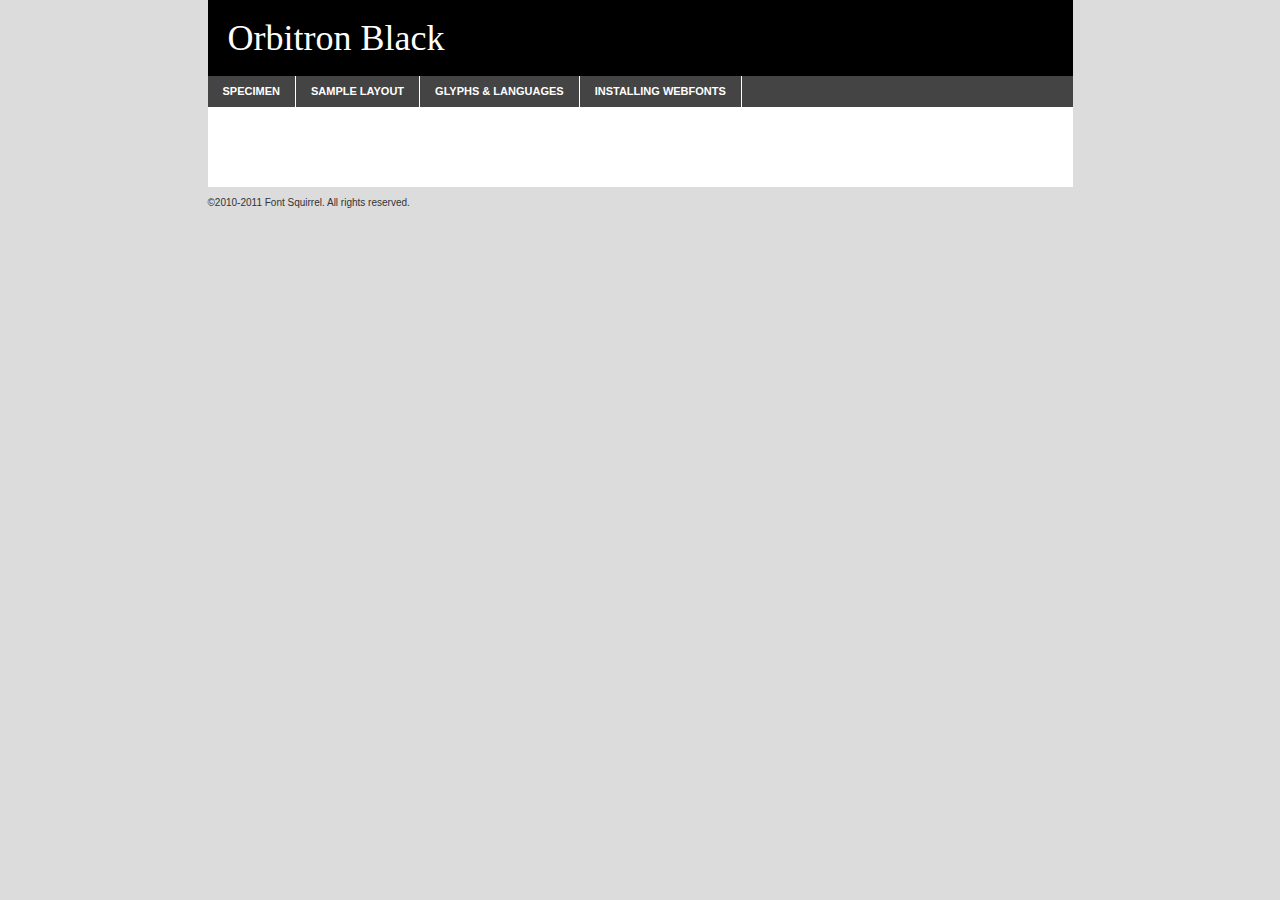
<file: assets/fonts/orbitron-black-demo.html>
<!DOCTYPE html PUBLIC "-//W3C//DTD XHTML 1.0 Transitional//EN"
	"http://www.w3.org/TR/xhtml1/DTD/xhtml1-transitional.dtd">

<html xmlns="http://www.w3.org/1999/xhtml" xml:lang="en" lang="en">
<head>
	<meta http-equiv="Content-Type" content="text/html; charset=utf-8" />
	<script src="http://ajax.googleapis.com/ajax/libs/jquery/1.7.2/jquery.min.js" type="text/javascript" charset="utf-8"></script>
	<script src="specimen_files/easytabs.js" type="text/javascript" charset="utf-8"></script>
	<link rel="stylesheet" href="specimen_files/specimen_stylesheet.css" type="text/css" charset="utf-8" />
	<link rel="stylesheet" href="stylesheet.css" type="text/css" charset="utf-8" />

	<style type="text/css">
					body{
				font-family: 'orbitronblack';
							}
		</style>

	<title>Orbitron Black Specimen</title>
	
	
	<script type="text/javascript" charset="utf-8">
		$(document).ready(function() {
			$('#container').easyTabs({defaultContent:1});
		});
	</script>
</head>

<body>
<div id="container">
	<div id="header">
		Orbitron Black	</div>
	<ul class="tabs">
		<li><a href="#specimen">Specimen</a></li>
		<li><a href="#layout">Sample Layout</a></li>
				<li><a href="#glyphs">Glyphs &amp; Languages</a></li>
		<li><a href="#installing">Installing Webfonts</a></li>
		
	</ul>
	
	<div id="main_content">

		
			<div id="specimen">
		
				<div class="section">
					<div class="grid12 firstcol">
						<div class="huge">AaBb</div>
					</div>
				</div>
		
				<div class="section">
					<div class="glyph_range">A&#x200B;B&#x200b;C&#x200b;D&#x200b;E&#x200b;F&#x200b;G&#x200b;H&#x200b;I&#x200b;J&#x200b;K&#x200b;L&#x200b;M&#x200b;N&#x200b;O&#x200b;P&#x200b;Q&#x200b;R&#x200b;S&#x200b;T&#x200b;U&#x200b;V&#x200b;W&#x200b;X&#x200b;Y&#x200b;Z&#x200b;a&#x200b;b&#x200b;c&#x200b;d&#x200b;e&#x200b;f&#x200b;g&#x200b;h&#x200b;i&#x200b;j&#x200b;k&#x200b;l&#x200b;m&#x200b;n&#x200b;o&#x200b;p&#x200b;q&#x200b;r&#x200b;s&#x200b;t&#x200b;u&#x200b;v&#x200b;w&#x200b;x&#x200b;y&#x200b;z&#x200b;1&#x200b;2&#x200b;3&#x200b;4&#x200b;5&#x200b;6&#x200b;7&#x200b;8&#x200b;9&#x200b;0&#x200b;&amp;&#x200b;.&#x200b;,&#x200b;?&#x200b;!&#x200b;&#64;&#x200b;(&#x200b;)&#x200b;#&#x200b;$&#x200b;%&#x200b;*&#x200b;+&#x200b;-&#x200b;=&#x200b;:&#x200b;;</div>
				</div>
				<div class="section">
					<div class="grid12 firstcol">
						<table class="sample_table">
							<tr><td>10</td><td class="size10">abcdefghijklmnopqrstuvwxyzABCDEFGHIJKLMNOPQRSTUVWXYZ0123456789abcdefghijklmnopqrstuvwxyzABCDEFGHIJKLMNOPQRSTUVWXYZ0123456789abcdefghijklmnopqrstuvwxyzABCDEFGHIJKLMNOPQRSTUVWXYZ</td></tr>
							<tr><td>11</td><td class="size11">abcdefghijklmnopqrstuvwxyzABCDEFGHIJKLMNOPQRSTUVWXYZ0123456789abcdefghijklmnopqrstuvwxyzABCDEFGHIJKLMNOPQRSTUVWXYZ0123456789abcdefghijklmnopqrstuvwxyzABCDEFGHIJKLMNOPQRSTUVWXYZ</td></tr>
							<tr><td>12</td><td class="size12">abcdefghijklmnopqrstuvwxyzABCDEFGHIJKLMNOPQRSTUVWXYZ0123456789abcdefghijklmnopqrstuvwxyzABCDEFGHIJKLMNOPQRSTUVWXYZ0123456789abcdefghijklmnopqrstuvwxyzABCDEFGHIJKLMNOPQRSTUVWXYZ</td></tr>
							<tr><td>13</td><td class="size13">abcdefghijklmnopqrstuvwxyzABCDEFGHIJKLMNOPQRSTUVWXYZ0123456789abcdefghijklmnopqrstuvwxyzABCDEFGHIJKLMNOPQRSTUVWXYZ0123456789abcdefghijklmnopqrstuvwxyzABCDEFGHIJKLMNOPQRSTUVWXYZ</td></tr>
							<tr><td>14</td><td class="size14">abcdefghijklmnopqrstuvwxyzABCDEFGHIJKLMNOPQRSTUVWXYZ0123456789abcdefghijklmnopqrstuvwxyzABCDEFGHIJKLMNOPQRSTUVWXYZ0123456789abcdefghijklmnopqrstuvwxyzABCDEFGHIJKLMNOPQRSTUVWXYZ</td></tr>
							<tr><td>16</td><td class="size16">abcdefghijklmnopqrstuvwxyzABCDEFGHIJKLMNOPQRSTUVWXYZ0123456789abcdefghijklmnopqrstuvwxyzABCDEFGHIJKLMNOPQRSTUVWXYZ</td></tr>
							<tr><td>18</td><td class="size18">abcdefghijklmnopqrstuvwxyzABCDEFGHIJKLMNOPQRSTUVWXYZ0123456789abcdefghijklmnopqrstuvwxyzABCDEFGHIJKLMNOPQRSTUVWXYZ</td></tr>
							<tr><td>20</td><td class="size20">abcdefghijklmnopqrstuvwxyzABCDEFGHIJKLMNOPQRSTUVWXYZ0123456789abcdefghijklmnopqrstuvwxyzABCDEFGHIJKLMNOPQRSTUVWXYZ</td></tr>
							<tr><td>24</td><td class="size24">abcdefghijklmnopqrstuvwxyzABCDEFGHIJKLMNOPQRSTUVWXYZ0123456789abcdefghijklmnopqrstuvwxyzABCDEFGHIJKLMNOPQRSTUVWXYZ</td></tr>
							<tr><td>30</td><td class="size30">abcdefghijklmnopqrstuvwxyzABCDEFGHIJKLMNOPQRSTUVWXYZ0123456789abcdefghijklmnopqrstuvwxyzABCDEFGHIJKLMNOPQRSTUVWXYZ</td></tr>
							<tr><td>36</td><td class="size36">abcdefghijklmnopqrstuvwxyzABCDEFGHIJKLMNOPQRSTUVWXYZ0123456789abcdefghijklmnopqrstuvwxyzABCDEFGHIJKLMNOPQRSTUVWXYZ</td></tr>
							<tr><td>48</td><td class="size48">abcdefghijklmnopqrstuvwxyzABCDEFGHIJKLMNOPQRSTUVWXYZ0123456789abcdefghijklmnopqrstuvwxyzABCDEFGHIJKLMNOPQRSTUVWXYZ</td></tr>
							<tr><td>60</td><td class="size60">abcdefghijklmnopqrstuvwxyzABCDEFGHIJKLMNOPQRSTUVWXYZ0123456789abcdefghijklmnopqrstuvwxyzABCDEFGHIJKLMNOPQRSTUVWXYZ</td></tr>
							<tr><td>72</td><td class="size72">abcdefghijklmnopqrstuvwxyzABCDEFGHIJKLMNOPQRSTUVWXYZ0123456789abcdefghijklmnopqrstuvwxyzABCDEFGHIJKLMNOPQRSTUVWXYZ</td></tr>
							<tr><td>90</td><td class="size90">abcdefghijklmnopqrstuvwxyzABCDEFGHIJKLMNOPQRSTUVWXYZ0123456789abcdefghijklmnopqrstuvwxyzABCDEFGHIJKLMNOPQRSTUVWXYZ</td></tr>
						</table>
				
					</div>
			
				</div>
		
		
		
								<div class="section" id="bodycomparison">


										<div id="xheight">
				<div class="fontbody">&#x25FC;&#x25FC;&#x25FC;&#x25FC;&#x25FC;&#x25FC;&#x25FC;&#x25FC;&#x25FC;&#x25FC;&#x25FC;&#x25FC;&#x25FC;&#x25FC;&#x25FC;&#x25FC;&#x25FC;&#x25FC;&#x25FC;&#x25FC;&#x25FC;&#x25FC;&#x25FC;&#x25FC;&#x25FC;&#x25FC;&#x25FC;&#x25FC;&#x25FC;&#x25FC;&#x25FC;&#x25FC;&#x25FC;&#x25FC;&#x25FC;&#x25FC;&#x25FC;&#x25FC;&#x25FC;&#x25FC;&#x25FC;&#x25FC;&#x25FC;&#x25FC;&#x25FC;&#x25FC;&#x25FC;&#x25FC;&#x25FC;&#x25FC;&#x25FC;&#x25FC;&#x25FC;&#x25FC;&#x25FC;&#x25FC;&#x25FC;&#x25FC;&#x25FC;&#x25FC;&#x25FC;&#x25FC;&#x25FC;&#x25FC;&#x25FC;&#x25FC;&#x25FC;&#x25FC;&#x25FC;&#x25FC;&#x25FC;&#x25FC;&#x25FC;&#x25FC;&#x25FC;&#x25FC;&#x25FC;&#x25FC;&#x25FC;&#x25FC;&#x25FC;&#x25FC;&#x25FC;&#x25FC;&#x25FC;&#x25FC;&#x25FC;&#x25FC;&#x25FC;&#x25FC;&#x25FC;&#x25FC;&#x25FC;&#x25FC;&#x25FC;&#x25FC;&#x25FC;&#x25FC;&#x25FC;body</div><div class="arialbody">body</div><div class="verdanabody">body</div><div class="georgiabody">body</div></div>
										<div class="fontbody" style="z-index:1">
											body<span>Orbitron Black</span>
										</div>
										<div class="arialbody" style="z-index:1">
											body<span>Arial</span>
										</div>
										<div class="verdanabody" style="z-index:1">
											body<span>Verdana</span>
										</div>
										<div class="georgiabody" style="z-index:1">
											body<span>Georgia</span>
										</div>



								</div>
		
		
				<div class="section psample psample_row1" id="">
					
					<div class="grid2 firstcol">
						<p class="size10"><span>10.</span>Aenean lacinia bibendum nulla sed consectetur. Fusce dapibus, tellus ac cursus commodo, tortor mauris condimentum nibh, ut fermentum massa justo sit amet risus. Nullam id dolor id nibh ultricies vehicula ut id elit. Cum sociis natoque penatibus et magnis dis parturient montes, nascetur ridiculus mus. Nulla vitae elit libero, a pharetra augue.</p>
			
					</div>
					<div class="grid3">
						<p class="size11"><span>11.</span>Aenean lacinia bibendum nulla sed consectetur. Fusce dapibus, tellus ac cursus commodo, tortor mauris condimentum nibh, ut fermentum massa justo sit amet risus. Nullam id dolor id nibh ultricies vehicula ut id elit. Cum sociis natoque penatibus et magnis dis parturient montes, nascetur ridiculus mus. Nulla vitae elit libero, a pharetra augue.</p>
			
					</div>
					<div class="grid3">
						<p class="size12"><span>12.</span>Aenean lacinia bibendum nulla sed consectetur. Fusce dapibus, tellus ac cursus commodo, tortor mauris condimentum nibh, ut fermentum massa justo sit amet risus. Nullam id dolor id nibh ultricies vehicula ut id elit. Cum sociis natoque penatibus et magnis dis parturient montes, nascetur ridiculus mus. Nulla vitae elit libero, a pharetra augue.</p>
			
					</div>
					<div class="grid4">
						<p class="size13"><span>13.</span>Aenean lacinia bibendum nulla sed consectetur. Fusce dapibus, tellus ac cursus commodo, tortor mauris condimentum nibh, ut fermentum massa justo sit amet risus. Nullam id dolor id nibh ultricies vehicula ut id elit. Cum sociis natoque penatibus et magnis dis parturient montes, nascetur ridiculus mus. Nulla vitae elit libero, a pharetra augue.</p>
			
					</div>
					<div class="white_blend"></div>
					
				</div>
				<div class="section psample psample_row2" id="">
					<div class="grid3 firstcol">
						<p class="size14"><span>14.</span>Aenean lacinia bibendum nulla sed consectetur. Fusce dapibus, tellus ac cursus commodo, tortor mauris condimentum nibh, ut fermentum massa justo sit amet risus. Nullam id dolor id nibh ultricies vehicula ut id elit. Cum sociis natoque penatibus et magnis dis parturient montes, nascetur ridiculus mus. Nulla vitae elit libero, a pharetra augue.</p>
			
					</div>
					<div class="grid4">
						<p class="size16"><span>16.</span>Aenean lacinia bibendum nulla sed consectetur. Fusce dapibus, tellus ac cursus commodo, tortor mauris condimentum nibh, ut fermentum massa justo sit amet risus. Nullam id dolor id nibh ultricies vehicula ut id elit. Cum sociis natoque penatibus et magnis dis parturient montes, nascetur ridiculus mus. Nulla vitae elit libero, a pharetra augue.</p>
			
					</div>
					<div class="grid5">
						<p class="size18"><span>18.</span>Aenean lacinia bibendum nulla sed consectetur. Fusce dapibus, tellus ac cursus commodo, tortor mauris condimentum nibh, ut fermentum massa justo sit amet risus. Nullam id dolor id nibh ultricies vehicula ut id elit. Cum sociis natoque penatibus et magnis dis parturient montes, nascetur ridiculus mus. Nulla vitae elit libero, a pharetra augue.</p>
			
					</div>

					<div class="white_blend"></div>

				</div>
				
				<div class="section psample psample_row3" id="">
					<div class="grid5 firstcol">
						<p class="size20"><span>20.</span>Aenean lacinia bibendum nulla sed consectetur. Fusce dapibus, tellus ac cursus commodo, tortor mauris condimentum nibh, ut fermentum massa justo sit amet risus. Nullam id dolor id nibh ultricies vehicula ut id elit. Cum sociis natoque penatibus et magnis dis parturient montes, nascetur ridiculus mus. Nulla vitae elit libero, a pharetra augue.</p>
					</div>
					<div class="grid7">
						<p class="size24"><span>24.</span>Aenean lacinia bibendum nulla sed consectetur. Fusce dapibus, tellus ac cursus commodo, tortor mauris condimentum nibh, ut fermentum massa justo sit amet risus. Nullam id dolor id nibh ultricies vehicula ut id elit. Cum sociis natoque penatibus et magnis dis parturient montes, nascetur ridiculus mus. Nulla vitae elit libero, a pharetra augue.</p>
					</div>
					
					<div class="white_blend"></div>
					
				</div>
				
				<div class="section psample psample_row4" id="">
					<div class="grid12 firstcol">
						<p class="size30"><span>30.</span>Aenean lacinia bibendum nulla sed consectetur. Fusce dapibus, tellus ac cursus commodo, tortor mauris condimentum nibh, ut fermentum massa justo sit amet risus. Nullam id dolor id nibh ultricies vehicula ut id elit. Cum sociis natoque penatibus et magnis dis parturient montes, nascetur ridiculus mus. Nulla vitae elit libero, a pharetra augue.</p>
					</div>
					<div class="white_blend"></div>
					
				</div>
				
				
				
				<div class="section psample psample_row1 fullreverse">
					<div class="grid2 firstcol">
						<p class="size10"><span>10.</span>Aenean lacinia bibendum nulla sed consectetur. Fusce dapibus, tellus ac cursus commodo, tortor mauris condimentum nibh, ut fermentum massa justo sit amet risus. Nullam id dolor id nibh ultricies vehicula ut id elit. Cum sociis natoque penatibus et magnis dis parturient montes, nascetur ridiculus mus. Nulla vitae elit libero, a pharetra augue.</p>
			
					</div>
					<div class="grid3">
						<p class="size11"><span>11.</span>Aenean lacinia bibendum nulla sed consectetur. Fusce dapibus, tellus ac cursus commodo, tortor mauris condimentum nibh, ut fermentum massa justo sit amet risus. Nullam id dolor id nibh ultricies vehicula ut id elit. Cum sociis natoque penatibus et magnis dis parturient montes, nascetur ridiculus mus. Nulla vitae elit libero, a pharetra augue.</p>
			
					</div>
					<div class="grid3">
						<p class="size12"><span>12.</span>Aenean lacinia bibendum nulla sed consectetur. Fusce dapibus, tellus ac cursus commodo, tortor mauris condimentum nibh, ut fermentum massa justo sit amet risus. Nullam id dolor id nibh ultricies vehicula ut id elit. Cum sociis natoque penatibus et magnis dis parturient montes, nascetur ridiculus mus. Nulla vitae elit libero, a pharetra augue.</p>
			
					</div>
					<div class="grid4">
						<p class="size13"><span>13.</span>Aenean lacinia bibendum nulla sed consectetur. Fusce dapibus, tellus ac cursus commodo, tortor mauris condimentum nibh, ut fermentum massa justo sit amet risus. Nullam id dolor id nibh ultricies vehicula ut id elit. Cum sociis natoque penatibus et magnis dis parturient montes, nascetur ridiculus mus. Nulla vitae elit libero, a pharetra augue.</p>
			
					</div>
					<div class="black_blend"></div>
					
				</div>
				
				<div class="section psample psample_row2 fullreverse">
					<div class="grid3 firstcol">
						<p class="size14"><span>14.</span>Aenean lacinia bibendum nulla sed consectetur. Fusce dapibus, tellus ac cursus commodo, tortor mauris condimentum nibh, ut fermentum massa justo sit amet risus. Nullam id dolor id nibh ultricies vehicula ut id elit. Cum sociis natoque penatibus et magnis dis parturient montes, nascetur ridiculus mus. Nulla vitae elit libero, a pharetra augue.</p>
			
					</div>
					<div class="grid4">
						<p class="size16"><span>16.</span>Aenean lacinia bibendum nulla sed consectetur. Fusce dapibus, tellus ac cursus commodo, tortor mauris condimentum nibh, ut fermentum massa justo sit amet risus. Nullam id dolor id nibh ultricies vehicula ut id elit. Cum sociis natoque penatibus et magnis dis parturient montes, nascetur ridiculus mus. Nulla vitae elit libero, a pharetra augue.</p>
			
					</div>
					<div class="grid5">
						<p class="size18"><span>18.</span>Aenean lacinia bibendum nulla sed consectetur. Fusce dapibus, tellus ac cursus commodo, tortor mauris condimentum nibh, ut fermentum massa justo sit amet risus. Nullam id dolor id nibh ultricies vehicula ut id elit. Cum sociis natoque penatibus et magnis dis parturient montes, nascetur ridiculus mus. Nulla vitae elit libero, a pharetra augue.</p>
			
					</div>
					<div class="black_blend"></div>

				</div>
				
				<div class="section psample fullreverse psample_row3" id="">
					<div class="grid5 firstcol">
						<p class="size20"><span>20.</span>Aenean lacinia bibendum nulla sed consectetur. Fusce dapibus, tellus ac cursus commodo, tortor mauris condimentum nibh, ut fermentum massa justo sit amet risus. Nullam id dolor id nibh ultricies vehicula ut id elit. Cum sociis natoque penatibus et magnis dis parturient montes, nascetur ridiculus mus. Nulla vitae elit libero, a pharetra augue.</p>
					</div>
					<div class="grid7">
						<p class="size24"><span>24.</span>Aenean lacinia bibendum nulla sed consectetur. Fusce dapibus, tellus ac cursus commodo, tortor mauris condimentum nibh, ut fermentum massa justo sit amet risus. Nullam id dolor id nibh ultricies vehicula ut id elit. Cum sociis natoque penatibus et magnis dis parturient montes, nascetur ridiculus mus. Nulla vitae elit libero, a pharetra augue.</p>
					</div>
					
					<div class="black_blend"></div>
					
				</div>
				
				<div class="section psample fullreverse psample_row4" id="" style="border-bottom: 20px #000 solid;">
					<div class="grid12 firstcol">
						<p class="size30"><span>30.</span>Aenean lacinia bibendum nulla sed consectetur. Fusce dapibus, tellus ac cursus commodo, tortor mauris condimentum nibh, ut fermentum massa justo sit amet risus. Nullam id dolor id nibh ultricies vehicula ut id elit. Cum sociis natoque penatibus et magnis dis parturient montes, nascetur ridiculus mus. Nulla vitae elit libero, a pharetra augue.</p>
					</div>
					<div class="black_blend"></div>
					
				</div>
				
				
				
				
			</div>
			
			<div id="layout">
				
				<div class="section">
					
					<div class="grid12 firstcol">
						<h1>Lorem Ipsum Dolor</h1>
						<h2>Etiam porta sem malesuada magna mollis euismod</h2>
						
						<p class="byline">By <a href="#link">Aenean Lacinia</a></p>
					</div>
				</div>
				<div class="section">
					<div class="grid8 firstcol">
						<p class="large">Donec sed odio dui. Morbi leo risus, porta ac consectetur ac, vestibulum at eros. Fusce dapibus, tellus ac cursus commodo, tortor mauris condimentum nibh, ut fermentum massa justo sit amet risus. </p>

						
						<h3>Pellentesque ornare sem</h3>

						<p>Maecenas sed diam eget risus varius blandit sit amet non magna. Maecenas faucibus mollis interdum. Donec ullamcorper nulla non metus auctor fringilla. Nullam id dolor id nibh ultricies vehicula ut id elit. Nullam id dolor id nibh ultricies vehicula ut id elit. </p>

						<p>Aenean eu leo quam. Pellentesque ornare sem lacinia quam venenatis vestibulum. Lorem ipsum dolor sit amet, consectetur adipiscing elit. Cum sociis natoque penatibus et magnis dis parturient montes, nascetur ridiculus mus. </p>

						<p>Nulla vitae elit libero, a pharetra augue. Praesent commodo cursus magna, vel scelerisque nisl consectetur et. Aenean lacinia bibendum nulla sed consectetur. </p>

						<p>Nullam quis risus eget urna mollis ornare vel eu leo. Nullam quis risus eget urna mollis ornare vel eu leo. Maecenas sed diam eget risus varius blandit sit amet non magna. Donec ullamcorper nulla non metus auctor fringilla. </p>

						<h3>Cras mattis consectetur</h3>

						<p>Aenean eu leo quam. Pellentesque ornare sem lacinia quam venenatis vestibulum. Aenean lacinia bibendum nulla sed consectetur. Integer posuere erat a ante venenatis dapibus posuere velit aliquet. Cras mattis consectetur purus sit amet fermentum. </p>

						<p>Nullam id dolor id nibh ultricies vehicula ut id elit. Nullam quis risus eget urna mollis ornare vel eu leo. Cras mattis consectetur purus sit amet fermentum.</p>
					</div>
					
					<div class="grid4 sidebar">
						
						<div class="box reverse">
							<p class="last">Nullam quis risus eget urna mollis ornare vel eu leo. Donec ullamcorper nulla non metus auctor fringilla. Cras mattis consectetur purus sit amet fermentum. Sed posuere consectetur est at lobortis. Lorem ipsum dolor sit amet, consectetur adipiscing elit. </p>
						</div>
						
						<p class="caption">Maecenas sed diam eget risus varius.</p>

						<p>Vestibulum id ligula porta felis euismod semper. Integer posuere erat a ante venenatis dapibus posuere velit aliquet. Vestibulum id ligula porta felis euismod semper. Sed posuere consectetur est at lobortis. Maecenas sed diam eget risus varius blandit sit amet non magna. Fusce dapibus, tellus ac cursus commodo, tortor mauris condimentum nibh, ut fermentum massa justo sit amet risus. </p>

					

						<p>Duis mollis, est non commodo luctus, nisi erat porttitor ligula, eget lacinia odio sem nec elit. Aenean lacinia bibendum nulla sed consectetur. Vivamus sagittis lacus vel augue laoreet rutrum faucibus dolor auctor. Aenean lacinia bibendum nulla sed consectetur. Nullam quis risus eget urna mollis ornare vel eu leo. </p>

						<p>Praesent commodo cursus magna, vel scelerisque nisl consectetur et. Donec ullamcorper nulla non metus auctor fringilla. Maecenas faucibus mollis interdum. Fusce dapibus, tellus ac cursus commodo, tortor mauris condimentum nibh, ut fermentum massa justo sit amet risus. </p>

					</div>
				</div>
				
			</div>


			



		<div id="glyphs">
			<div class="section">
				<div class="grid12 firstcol">
			
				<h1>Language Support</h1>
				<p>The subset of Orbitron Black in this kit supports the following languages:<br />
			
					Albanian, Basque, Breton, Chamorro, Dutch, English, Finnish, French, Frisian, Galician, German, Italian, Malagasy, Portuguese, Spanish, Swedish				</p>
				<h1>Glyph Chart</h1>
				<p>The subset of Orbitron Black in this kit includes all the glyphs listed below. Unicode entities are included above each glyph to help you insert individual characters into your layout.</p>
				<div id="glyph_chart">
			
																														 <div><p>&amp;#13;</p>&#13;</div>
																				 <div><p>&amp;#32;</p>&#32;</div>
																				 <div><p>&amp;#33;</p>&#33;</div>
																				 <div><p>&amp;#34;</p>&#34;</div>
																				 <div><p>&amp;#35;</p>&#35;</div>
																				 <div><p>&amp;#36;</p>&#36;</div>
																				 <div><p>&amp;#37;</p>&#37;</div>
																				 <div><p>&amp;#38;</p>&#38;</div>
																				 <div><p>&amp;#39;</p>&#39;</div>
																				 <div><p>&amp;#40;</p>&#40;</div>
																				 <div><p>&amp;#41;</p>&#41;</div>
																				 <div><p>&amp;#42;</p>&#42;</div>
																				 <div><p>&amp;#43;</p>&#43;</div>
																				 <div><p>&amp;#44;</p>&#44;</div>
																				 <div><p>&amp;#45;</p>&#45;</div>
																				 <div><p>&amp;#46;</p>&#46;</div>
																				 <div><p>&amp;#47;</p>&#47;</div>
																				 <div><p>&amp;#48;</p>&#48;</div>
																				 <div><p>&amp;#49;</p>&#49;</div>
																				 <div><p>&amp;#50;</p>&#50;</div>
																				 <div><p>&amp;#51;</p>&#51;</div>
																				 <div><p>&amp;#52;</p>&#52;</div>
																				 <div><p>&amp;#53;</p>&#53;</div>
																				 <div><p>&amp;#54;</p>&#54;</div>
																				 <div><p>&amp;#55;</p>&#55;</div>
																				 <div><p>&amp;#56;</p>&#56;</div>
																				 <div><p>&amp;#57;</p>&#57;</div>
																				 <div><p>&amp;#58;</p>&#58;</div>
																				 <div><p>&amp;#59;</p>&#59;</div>
																				 <div><p>&amp;#60;</p>&#60;</div>
																				 <div><p>&amp;#61;</p>&#61;</div>
																				 <div><p>&amp;#62;</p>&#62;</div>
																				 <div><p>&amp;#63;</p>&#63;</div>
																				 <div><p>&amp;#64;</p>&#64;</div>
																				 <div><p>&amp;#65;</p>&#65;</div>
																				 <div><p>&amp;#66;</p>&#66;</div>
																				 <div><p>&amp;#67;</p>&#67;</div>
																				 <div><p>&amp;#68;</p>&#68;</div>
																				 <div><p>&amp;#69;</p>&#69;</div>
																				 <div><p>&amp;#70;</p>&#70;</div>
																				 <div><p>&amp;#71;</p>&#71;</div>
																				 <div><p>&amp;#72;</p>&#72;</div>
																				 <div><p>&amp;#73;</p>&#73;</div>
																				 <div><p>&amp;#74;</p>&#74;</div>
																				 <div><p>&amp;#75;</p>&#75;</div>
																				 <div><p>&amp;#76;</p>&#76;</div>
																				 <div><p>&amp;#77;</p>&#77;</div>
																				 <div><p>&amp;#78;</p>&#78;</div>
																				 <div><p>&amp;#79;</p>&#79;</div>
																				 <div><p>&amp;#80;</p>&#80;</div>
																				 <div><p>&amp;#81;</p>&#81;</div>
																				 <div><p>&amp;#82;</p>&#82;</div>
																				 <div><p>&amp;#83;</p>&#83;</div>
																				 <div><p>&amp;#84;</p>&#84;</div>
																				 <div><p>&amp;#85;</p>&#85;</div>
																				 <div><p>&amp;#86;</p>&#86;</div>
																				 <div><p>&amp;#87;</p>&#87;</div>
																				 <div><p>&amp;#88;</p>&#88;</div>
																				 <div><p>&amp;#89;</p>&#89;</div>
																				 <div><p>&amp;#90;</p>&#90;</div>
																				 <div><p>&amp;#91;</p>&#91;</div>
																				 <div><p>&amp;#92;</p>&#92;</div>
																				 <div><p>&amp;#93;</p>&#93;</div>
																				 <div><p>&amp;#95;</p>&#95;</div>
																				 <div><p>&amp;#96;</p>&#96;</div>
																				 <div><p>&amp;#97;</p>&#97;</div>
																				 <div><p>&amp;#98;</p>&#98;</div>
																				 <div><p>&amp;#99;</p>&#99;</div>
																				 <div><p>&amp;#100;</p>&#100;</div>
																				 <div><p>&amp;#101;</p>&#101;</div>
																				 <div><p>&amp;#102;</p>&#102;</div>
																				 <div><p>&amp;#103;</p>&#103;</div>
																				 <div><p>&amp;#104;</p>&#104;</div>
																				 <div><p>&amp;#105;</p>&#105;</div>
																				 <div><p>&amp;#106;</p>&#106;</div>
																				 <div><p>&amp;#107;</p>&#107;</div>
																				 <div><p>&amp;#108;</p>&#108;</div>
																				 <div><p>&amp;#109;</p>&#109;</div>
																				 <div><p>&amp;#110;</p>&#110;</div>
																				 <div><p>&amp;#111;</p>&#111;</div>
																				 <div><p>&amp;#112;</p>&#112;</div>
																				 <div><p>&amp;#113;</p>&#113;</div>
																				 <div><p>&amp;#114;</p>&#114;</div>
																				 <div><p>&amp;#115;</p>&#115;</div>
																				 <div><p>&amp;#116;</p>&#116;</div>
																				 <div><p>&amp;#117;</p>&#117;</div>
																				 <div><p>&amp;#118;</p>&#118;</div>
																				 <div><p>&amp;#119;</p>&#119;</div>
																				 <div><p>&amp;#120;</p>&#120;</div>
																				 <div><p>&amp;#121;</p>&#121;</div>
																				 <div><p>&amp;#122;</p>&#122;</div>
																				 <div><p>&amp;#123;</p>&#123;</div>
																				 <div><p>&amp;#124;</p>&#124;</div>
																				 <div><p>&amp;#125;</p>&#125;</div>
																				 <div><p>&amp;#126;</p>&#126;</div>
																				 <div><p>&amp;#160;</p>&#160;</div>
																				 <div><p>&amp;#161;</p>&#161;</div>
																				 <div><p>&amp;#162;</p>&#162;</div>
																				 <div><p>&amp;#163;</p>&#163;</div>
																				 <div><p>&amp;#168;</p>&#168;</div>
																				 <div><p>&amp;#173;</p>&#173;</div>
																				 <div><p>&amp;#176;</p>&#176;</div>
																				 <div><p>&amp;#180;</p>&#180;</div>
																				 <div><p>&amp;#182;</p>&#182;</div>
																				 <div><p>&amp;#184;</p>&#184;</div>
																				 <div><p>&amp;#191;</p>&#191;</div>
																				 <div><p>&amp;#192;</p>&#192;</div>
																				 <div><p>&amp;#193;</p>&#193;</div>
																				 <div><p>&amp;#194;</p>&#194;</div>
																				 <div><p>&amp;#195;</p>&#195;</div>
																				 <div><p>&amp;#196;</p>&#196;</div>
																				 <div><p>&amp;#197;</p>&#197;</div>
																				 <div><p>&amp;#198;</p>&#198;</div>
																				 <div><p>&amp;#199;</p>&#199;</div>
																				 <div><p>&amp;#200;</p>&#200;</div>
																				 <div><p>&amp;#201;</p>&#201;</div>
																				 <div><p>&amp;#202;</p>&#202;</div>
																				 <div><p>&amp;#203;</p>&#203;</div>
																				 <div><p>&amp;#204;</p>&#204;</div>
																				 <div><p>&amp;#205;</p>&#205;</div>
																				 <div><p>&amp;#206;</p>&#206;</div>
																				 <div><p>&amp;#207;</p>&#207;</div>
																				 <div><p>&amp;#209;</p>&#209;</div>
																				 <div><p>&amp;#210;</p>&#210;</div>
																				 <div><p>&amp;#211;</p>&#211;</div>
																				 <div><p>&amp;#212;</p>&#212;</div>
																				 <div><p>&amp;#213;</p>&#213;</div>
																				 <div><p>&amp;#214;</p>&#214;</div>
																				 <div><p>&amp;#215;</p>&#215;</div>
																				 <div><p>&amp;#217;</p>&#217;</div>
																				 <div><p>&amp;#218;</p>&#218;</div>
																				 <div><p>&amp;#219;</p>&#219;</div>
																				 <div><p>&amp;#220;</p>&#220;</div>
																				 <div><p>&amp;#221;</p>&#221;</div>
																				 <div><p>&amp;#223;</p>&#223;</div>
																				 <div><p>&amp;#224;</p>&#224;</div>
																				 <div><p>&amp;#225;</p>&#225;</div>
																				 <div><p>&amp;#226;</p>&#226;</div>
																				 <div><p>&amp;#227;</p>&#227;</div>
																				 <div><p>&amp;#228;</p>&#228;</div>
																				 <div><p>&amp;#229;</p>&#229;</div>
																				 <div><p>&amp;#230;</p>&#230;</div>
																				 <div><p>&amp;#231;</p>&#231;</div>
																				 <div><p>&amp;#232;</p>&#232;</div>
																				 <div><p>&amp;#233;</p>&#233;</div>
																				 <div><p>&amp;#234;</p>&#234;</div>
																				 <div><p>&amp;#235;</p>&#235;</div>
																				 <div><p>&amp;#236;</p>&#236;</div>
																				 <div><p>&amp;#237;</p>&#237;</div>
																				 <div><p>&amp;#238;</p>&#238;</div>
																				 <div><p>&amp;#239;</p>&#239;</div>
																				 <div><p>&amp;#241;</p>&#241;</div>
																				 <div><p>&amp;#242;</p>&#242;</div>
																				 <div><p>&amp;#243;</p>&#243;</div>
																				 <div><p>&amp;#244;</p>&#244;</div>
																				 <div><p>&amp;#245;</p>&#245;</div>
																				 <div><p>&amp;#246;</p>&#246;</div>
																				 <div><p>&amp;#247;</p>&#247;</div>
																				 <div><p>&amp;#249;</p>&#249;</div>
																				 <div><p>&amp;#250;</p>&#250;</div>
																				 <div><p>&amp;#251;</p>&#251;</div>
																				 <div><p>&amp;#252;</p>&#252;</div>
																				 <div><p>&amp;#253;</p>&#253;</div>
																				 <div><p>&amp;#255;</p>&#255;</div>
																				 <div><p>&amp;#338;</p>&#338;</div>
																				 <div><p>&amp;#339;</p>&#339;</div>
																				 <div><p>&amp;#376;</p>&#376;</div>
																				 <div><p>&amp;#710;</p>&#710;</div>
																				 <div><p>&amp;#732;</p>&#732;</div>
																				 <div><p>&amp;#8192;</p>&#8192;</div>
																				 <div><p>&amp;#8193;</p>&#8193;</div>
																				 <div><p>&amp;#8194;</p>&#8194;</div>
																				 <div><p>&amp;#8195;</p>&#8195;</div>
																				 <div><p>&amp;#8196;</p>&#8196;</div>
																				 <div><p>&amp;#8197;</p>&#8197;</div>
																				 <div><p>&amp;#8198;</p>&#8198;</div>
																				 <div><p>&amp;#8199;</p>&#8199;</div>
																				 <div><p>&amp;#8200;</p>&#8200;</div>
																				 <div><p>&amp;#8201;</p>&#8201;</div>
																				 <div><p>&amp;#8202;</p>&#8202;</div>
																				 <div><p>&amp;#8208;</p>&#8208;</div>
																				 <div><p>&amp;#8209;</p>&#8209;</div>
																				 <div><p>&amp;#8210;</p>&#8210;</div>
																				 <div><p>&amp;#8211;</p>&#8211;</div>
																				 <div><p>&amp;#8212;</p>&#8212;</div>
																				 <div><p>&amp;#8216;</p>&#8216;</div>
																				 <div><p>&amp;#8217;</p>&#8217;</div>
																				 <div><p>&amp;#8220;</p>&#8220;</div>
																				 <div><p>&amp;#8221;</p>&#8221;</div>
																				 <div><p>&amp;#8226;</p>&#8226;</div>
																				 <div><p>&amp;#8230;</p>&#8230;</div>
																				 <div><p>&amp;#8239;</p>&#8239;</div>
																				 <div><p>&amp;#8287;</p>&#8287;</div>
																				 <div><p>&amp;#8364;</p>&#8364;</div>
																				 <div><p>&amp;#9724;</p>&#9724;</div>
																												</div>	
				</div>
		
		
			</div>
		</div>
		
		
		<div id="specs">
			
		</div>
	
		<div id="installing">
			<div class="section">
				<div class="grid7 firstcol">
					<h1>Installing Webfonts</h1>
					
					<p>Webfonts are supported by all major browser platforms but not all in the same way. There are currently four different font formats that must be included in order to target all browsers. This includes TTF, WOFF, EOT and SVG.</p>
					
					<h2>1. Upload your webfonts</h2>
					<p>You must upload your webfont kit to your website. They should be in or near the same directory as your CSS files.</p>
					
					<h2>2. Include the webfont stylesheet</h2>
					<p>A special CSS @font-face declaration helps the various browsers select the appropriate font it needs without causing you a bunch of headaches. Learn more about this syntax by reading the <a href="http://www.fontspring.com/blog/further-hardening-of-the-bulletproof-syntax">Fontspring blog post</a> about it. The code for it is as follows:</p>


<code>
@font-face{ 
	font-family: 'MyWebFont';
	src: url('WebFont.eot');
	src: url('WebFont.eot?#iefix') format('embedded-opentype'),
	     url('WebFont.woff') format('woff'),
	     url('WebFont.ttf') format('truetype'),
	     url('WebFont.svg#webfont') format('svg');
}
</code>

	<p>We've already gone ahead and generated the code for you. All you have to do is link to the stylesheet in your HTML, like this:</p>
	<code>&lt;link rel=&quot;stylesheet&quot; href=&quot;stylesheet.css&quot; type=&quot;text/css&quot; charset=&quot;utf-8&quot; /&gt;</code>

					<h2>3. Modify your own stylesheet</h2>
					<p>To take advantage of your new fonts, you must tell your stylesheet to use them. Look at the original @font-face declaration above and find the property called "font-family." The name linked there will be what you use to reference the font. Prepend that webfont name to the font stack in the "font-family" property, inside the selector you want to change. For example:</p>
<code>p { font-family: 'WebFont', Arial, sans-serif; }</code>

<h2>4. Test</h2>
<p>Getting webfonts to work cross-browser <em>can</em> be tricky. Use the information in the sidebar to help you if you find that fonts aren't loading in a particular browser.</p>
				</div>
				
				<div class="grid5 sidebar">
					<div class="box">
						<h2>Troubleshooting<br />Font-Face Problems</h2>
						<p>Having trouble getting your webfonts to load in your new website? Here are some tips to sort out what might be the problem.</p>

						<h3>Fonts not showing in any browser</h3>

						<p>This sounds like you need to work on the plumbing. You either did not upload the fonts to the correct directory, or you did not link the fonts properly in the CSS. If you've confirmed that all this is correct and you still have a problem, take a look at your .htaccess file and see if requests are getting intercepted.</p>

						<h3>Fonts not loading in iPhone or iPad</h3>

						<p>The most common problem here is that you are serving the fonts from an IIS server. IIS refuses to serve files that have unknown MIME types. If that is the case, you must set the MIME type for SVG to "image/svg+xml" in the server settings. Follow these instructions from Microsoft if you need help.</p>

						<h3>Fonts not loading in Firefox</h3>

						<p>The primary reason for this failure? You are still using a version Firefox older than 3.5. So upgrade already! If that isn't it, then you are very likely serving fonts from a different domain. Firefox requires that all font assets be served from the same domain. Lastly it is possible that you need to add WOFF to your list of MIME types (if you are serving via IIS.)</p>

						<h3>Fonts not loading in IE</h3>

						<p>Are you looking at Internet Explorer on an actual Windows machine or are you cheating by using a service like Adobe BrowserLab? Many of these screenshot services do not render @font-face for IE. Best to test it on a real machine.</p>

						<h3>Fonts not loading in IE9</h3>

						<p>IE9, like Firefox, requires that fonts be served from the same domain as the website. Make sure that is the case.</p>
					</div>
				</div>
			</div>
			
		</div>
	
	</div>
	<div id="footer">
		<p>&copy;2010-2011 Font Squirrel. All rights reserved.</p>
	</div>
</div>
</body>
</html>
</file>
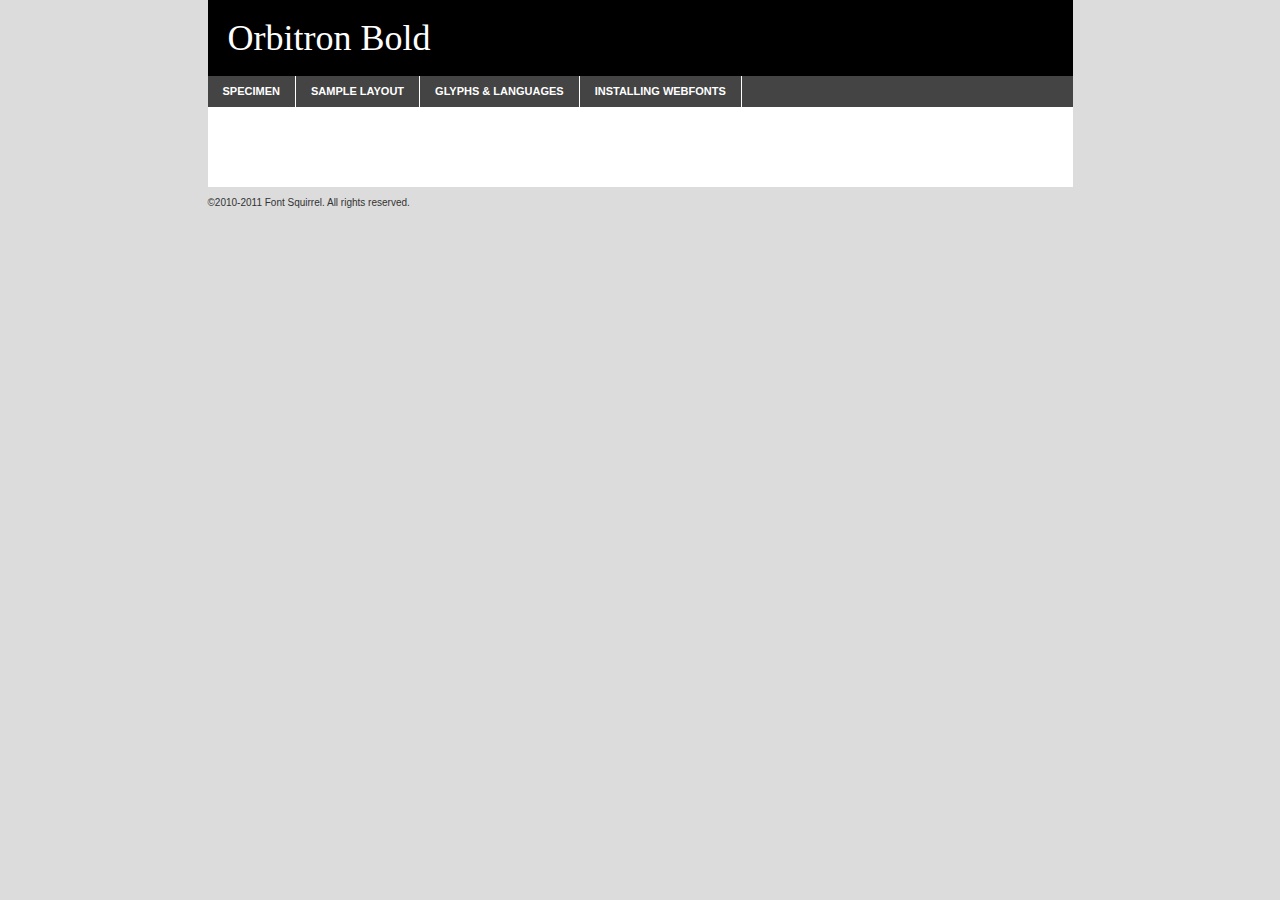
<file: assets/fonts/orbitron-bold-demo.html>
<!DOCTYPE html PUBLIC "-//W3C//DTD XHTML 1.0 Transitional//EN"
	"http://www.w3.org/TR/xhtml1/DTD/xhtml1-transitional.dtd">

<html xmlns="http://www.w3.org/1999/xhtml" xml:lang="en" lang="en">
<head>
	<meta http-equiv="Content-Type" content="text/html; charset=utf-8" />
	<script src="http://ajax.googleapis.com/ajax/libs/jquery/1.7.2/jquery.min.js" type="text/javascript" charset="utf-8"></script>
	<script src="specimen_files/easytabs.js" type="text/javascript" charset="utf-8"></script>
	<link rel="stylesheet" href="specimen_files/specimen_stylesheet.css" type="text/css" charset="utf-8" />
	<link rel="stylesheet" href="stylesheet.css" type="text/css" charset="utf-8" />

	<style type="text/css">
					body{
				font-family: 'orbitronbold';
							}
		</style>

	<title>Orbitron Bold Specimen</title>
	
	
	<script type="text/javascript" charset="utf-8">
		$(document).ready(function() {
			$('#container').easyTabs({defaultContent:1});
		});
	</script>
</head>

<body>
<div id="container">
	<div id="header">
		Orbitron Bold	</div>
	<ul class="tabs">
		<li><a href="#specimen">Specimen</a></li>
		<li><a href="#layout">Sample Layout</a></li>
				<li><a href="#glyphs">Glyphs &amp; Languages</a></li>
		<li><a href="#installing">Installing Webfonts</a></li>
		
	</ul>
	
	<div id="main_content">

		
			<div id="specimen">
		
				<div class="section">
					<div class="grid12 firstcol">
						<div class="huge">AaBb</div>
					</div>
				</div>
		
				<div class="section">
					<div class="glyph_range">A&#x200B;B&#x200b;C&#x200b;D&#x200b;E&#x200b;F&#x200b;G&#x200b;H&#x200b;I&#x200b;J&#x200b;K&#x200b;L&#x200b;M&#x200b;N&#x200b;O&#x200b;P&#x200b;Q&#x200b;R&#x200b;S&#x200b;T&#x200b;U&#x200b;V&#x200b;W&#x200b;X&#x200b;Y&#x200b;Z&#x200b;a&#x200b;b&#x200b;c&#x200b;d&#x200b;e&#x200b;f&#x200b;g&#x200b;h&#x200b;i&#x200b;j&#x200b;k&#x200b;l&#x200b;m&#x200b;n&#x200b;o&#x200b;p&#x200b;q&#x200b;r&#x200b;s&#x200b;t&#x200b;u&#x200b;v&#x200b;w&#x200b;x&#x200b;y&#x200b;z&#x200b;1&#x200b;2&#x200b;3&#x200b;4&#x200b;5&#x200b;6&#x200b;7&#x200b;8&#x200b;9&#x200b;0&#x200b;&amp;&#x200b;.&#x200b;,&#x200b;?&#x200b;!&#x200b;&#64;&#x200b;(&#x200b;)&#x200b;#&#x200b;$&#x200b;%&#x200b;*&#x200b;+&#x200b;-&#x200b;=&#x200b;:&#x200b;;</div>
				</div>
				<div class="section">
					<div class="grid12 firstcol">
						<table class="sample_table">
							<tr><td>10</td><td class="size10">abcdefghijklmnopqrstuvwxyzABCDEFGHIJKLMNOPQRSTUVWXYZ0123456789abcdefghijklmnopqrstuvwxyzABCDEFGHIJKLMNOPQRSTUVWXYZ0123456789abcdefghijklmnopqrstuvwxyzABCDEFGHIJKLMNOPQRSTUVWXYZ</td></tr>
							<tr><td>11</td><td class="size11">abcdefghijklmnopqrstuvwxyzABCDEFGHIJKLMNOPQRSTUVWXYZ0123456789abcdefghijklmnopqrstuvwxyzABCDEFGHIJKLMNOPQRSTUVWXYZ0123456789abcdefghijklmnopqrstuvwxyzABCDEFGHIJKLMNOPQRSTUVWXYZ</td></tr>
							<tr><td>12</td><td class="size12">abcdefghijklmnopqrstuvwxyzABCDEFGHIJKLMNOPQRSTUVWXYZ0123456789abcdefghijklmnopqrstuvwxyzABCDEFGHIJKLMNOPQRSTUVWXYZ0123456789abcdefghijklmnopqrstuvwxyzABCDEFGHIJKLMNOPQRSTUVWXYZ</td></tr>
							<tr><td>13</td><td class="size13">abcdefghijklmnopqrstuvwxyzABCDEFGHIJKLMNOPQRSTUVWXYZ0123456789abcdefghijklmnopqrstuvwxyzABCDEFGHIJKLMNOPQRSTUVWXYZ0123456789abcdefghijklmnopqrstuvwxyzABCDEFGHIJKLMNOPQRSTUVWXYZ</td></tr>
							<tr><td>14</td><td class="size14">abcdefghijklmnopqrstuvwxyzABCDEFGHIJKLMNOPQRSTUVWXYZ0123456789abcdefghijklmnopqrstuvwxyzABCDEFGHIJKLMNOPQRSTUVWXYZ0123456789abcdefghijklmnopqrstuvwxyzABCDEFGHIJKLMNOPQRSTUVWXYZ</td></tr>
							<tr><td>16</td><td class="size16">abcdefghijklmnopqrstuvwxyzABCDEFGHIJKLMNOPQRSTUVWXYZ0123456789abcdefghijklmnopqrstuvwxyzABCDEFGHIJKLMNOPQRSTUVWXYZ</td></tr>
							<tr><td>18</td><td class="size18">abcdefghijklmnopqrstuvwxyzABCDEFGHIJKLMNOPQRSTUVWXYZ0123456789abcdefghijklmnopqrstuvwxyzABCDEFGHIJKLMNOPQRSTUVWXYZ</td></tr>
							<tr><td>20</td><td class="size20">abcdefghijklmnopqrstuvwxyzABCDEFGHIJKLMNOPQRSTUVWXYZ0123456789abcdefghijklmnopqrstuvwxyzABCDEFGHIJKLMNOPQRSTUVWXYZ</td></tr>
							<tr><td>24</td><td class="size24">abcdefghijklmnopqrstuvwxyzABCDEFGHIJKLMNOPQRSTUVWXYZ0123456789abcdefghijklmnopqrstuvwxyzABCDEFGHIJKLMNOPQRSTUVWXYZ</td></tr>
							<tr><td>30</td><td class="size30">abcdefghijklmnopqrstuvwxyzABCDEFGHIJKLMNOPQRSTUVWXYZ0123456789abcdefghijklmnopqrstuvwxyzABCDEFGHIJKLMNOPQRSTUVWXYZ</td></tr>
							<tr><td>36</td><td class="size36">abcdefghijklmnopqrstuvwxyzABCDEFGHIJKLMNOPQRSTUVWXYZ0123456789abcdefghijklmnopqrstuvwxyzABCDEFGHIJKLMNOPQRSTUVWXYZ</td></tr>
							<tr><td>48</td><td class="size48">abcdefghijklmnopqrstuvwxyzABCDEFGHIJKLMNOPQRSTUVWXYZ0123456789abcdefghijklmnopqrstuvwxyzABCDEFGHIJKLMNOPQRSTUVWXYZ</td></tr>
							<tr><td>60</td><td class="size60">abcdefghijklmnopqrstuvwxyzABCDEFGHIJKLMNOPQRSTUVWXYZ0123456789abcdefghijklmnopqrstuvwxyzABCDEFGHIJKLMNOPQRSTUVWXYZ</td></tr>
							<tr><td>72</td><td class="size72">abcdefghijklmnopqrstuvwxyzABCDEFGHIJKLMNOPQRSTUVWXYZ0123456789abcdefghijklmnopqrstuvwxyzABCDEFGHIJKLMNOPQRSTUVWXYZ</td></tr>
							<tr><td>90</td><td class="size90">abcdefghijklmnopqrstuvwxyzABCDEFGHIJKLMNOPQRSTUVWXYZ0123456789abcdefghijklmnopqrstuvwxyzABCDEFGHIJKLMNOPQRSTUVWXYZ</td></tr>
						</table>
				
					</div>
			
				</div>
		
		
		
								<div class="section" id="bodycomparison">


										<div id="xheight">
				<div class="fontbody">&#x25FC;&#x25FC;&#x25FC;&#x25FC;&#x25FC;&#x25FC;&#x25FC;&#x25FC;&#x25FC;&#x25FC;&#x25FC;&#x25FC;&#x25FC;&#x25FC;&#x25FC;&#x25FC;&#x25FC;&#x25FC;&#x25FC;&#x25FC;&#x25FC;&#x25FC;&#x25FC;&#x25FC;&#x25FC;&#x25FC;&#x25FC;&#x25FC;&#x25FC;&#x25FC;&#x25FC;&#x25FC;&#x25FC;&#x25FC;&#x25FC;&#x25FC;&#x25FC;&#x25FC;&#x25FC;&#x25FC;&#x25FC;&#x25FC;&#x25FC;&#x25FC;&#x25FC;&#x25FC;&#x25FC;&#x25FC;&#x25FC;&#x25FC;&#x25FC;&#x25FC;&#x25FC;&#x25FC;&#x25FC;&#x25FC;&#x25FC;&#x25FC;&#x25FC;&#x25FC;&#x25FC;&#x25FC;&#x25FC;&#x25FC;&#x25FC;&#x25FC;&#x25FC;&#x25FC;&#x25FC;&#x25FC;&#x25FC;&#x25FC;&#x25FC;&#x25FC;&#x25FC;&#x25FC;&#x25FC;&#x25FC;&#x25FC;&#x25FC;&#x25FC;&#x25FC;&#x25FC;&#x25FC;&#x25FC;&#x25FC;&#x25FC;&#x25FC;&#x25FC;&#x25FC;&#x25FC;&#x25FC;&#x25FC;&#x25FC;&#x25FC;&#x25FC;&#x25FC;&#x25FC;&#x25FC;body</div><div class="arialbody">body</div><div class="verdanabody">body</div><div class="georgiabody">body</div></div>
										<div class="fontbody" style="z-index:1">
											body<span>Orbitron Bold</span>
										</div>
										<div class="arialbody" style="z-index:1">
											body<span>Arial</span>
										</div>
										<div class="verdanabody" style="z-index:1">
											body<span>Verdana</span>
										</div>
										<div class="georgiabody" style="z-index:1">
											body<span>Georgia</span>
										</div>



								</div>
		
		
				<div class="section psample psample_row1" id="">
					
					<div class="grid2 firstcol">
						<p class="size10"><span>10.</span>Aenean lacinia bibendum nulla sed consectetur. Fusce dapibus, tellus ac cursus commodo, tortor mauris condimentum nibh, ut fermentum massa justo sit amet risus. Nullam id dolor id nibh ultricies vehicula ut id elit. Cum sociis natoque penatibus et magnis dis parturient montes, nascetur ridiculus mus. Nulla vitae elit libero, a pharetra augue.</p>
			
					</div>
					<div class="grid3">
						<p class="size11"><span>11.</span>Aenean lacinia bibendum nulla sed consectetur. Fusce dapibus, tellus ac cursus commodo, tortor mauris condimentum nibh, ut fermentum massa justo sit amet risus. Nullam id dolor id nibh ultricies vehicula ut id elit. Cum sociis natoque penatibus et magnis dis parturient montes, nascetur ridiculus mus. Nulla vitae elit libero, a pharetra augue.</p>
			
					</div>
					<div class="grid3">
						<p class="size12"><span>12.</span>Aenean lacinia bibendum nulla sed consectetur. Fusce dapibus, tellus ac cursus commodo, tortor mauris condimentum nibh, ut fermentum massa justo sit amet risus. Nullam id dolor id nibh ultricies vehicula ut id elit. Cum sociis natoque penatibus et magnis dis parturient montes, nascetur ridiculus mus. Nulla vitae elit libero, a pharetra augue.</p>
			
					</div>
					<div class="grid4">
						<p class="size13"><span>13.</span>Aenean lacinia bibendum nulla sed consectetur. Fusce dapibus, tellus ac cursus commodo, tortor mauris condimentum nibh, ut fermentum massa justo sit amet risus. Nullam id dolor id nibh ultricies vehicula ut id elit. Cum sociis natoque penatibus et magnis dis parturient montes, nascetur ridiculus mus. Nulla vitae elit libero, a pharetra augue.</p>
			
					</div>
					<div class="white_blend"></div>
					
				</div>
				<div class="section psample psample_row2" id="">
					<div class="grid3 firstcol">
						<p class="size14"><span>14.</span>Aenean lacinia bibendum nulla sed consectetur. Fusce dapibus, tellus ac cursus commodo, tortor mauris condimentum nibh, ut fermentum massa justo sit amet risus. Nullam id dolor id nibh ultricies vehicula ut id elit. Cum sociis natoque penatibus et magnis dis parturient montes, nascetur ridiculus mus. Nulla vitae elit libero, a pharetra augue.</p>
			
					</div>
					<div class="grid4">
						<p class="size16"><span>16.</span>Aenean lacinia bibendum nulla sed consectetur. Fusce dapibus, tellus ac cursus commodo, tortor mauris condimentum nibh, ut fermentum massa justo sit amet risus. Nullam id dolor id nibh ultricies vehicula ut id elit. Cum sociis natoque penatibus et magnis dis parturient montes, nascetur ridiculus mus. Nulla vitae elit libero, a pharetra augue.</p>
			
					</div>
					<div class="grid5">
						<p class="size18"><span>18.</span>Aenean lacinia bibendum nulla sed consectetur. Fusce dapibus, tellus ac cursus commodo, tortor mauris condimentum nibh, ut fermentum massa justo sit amet risus. Nullam id dolor id nibh ultricies vehicula ut id elit. Cum sociis natoque penatibus et magnis dis parturient montes, nascetur ridiculus mus. Nulla vitae elit libero, a pharetra augue.</p>
			
					</div>

					<div class="white_blend"></div>

				</div>
				
				<div class="section psample psample_row3" id="">
					<div class="grid5 firstcol">
						<p class="size20"><span>20.</span>Aenean lacinia bibendum nulla sed consectetur. Fusce dapibus, tellus ac cursus commodo, tortor mauris condimentum nibh, ut fermentum massa justo sit amet risus. Nullam id dolor id nibh ultricies vehicula ut id elit. Cum sociis natoque penatibus et magnis dis parturient montes, nascetur ridiculus mus. Nulla vitae elit libero, a pharetra augue.</p>
					</div>
					<div class="grid7">
						<p class="size24"><span>24.</span>Aenean lacinia bibendum nulla sed consectetur. Fusce dapibus, tellus ac cursus commodo, tortor mauris condimentum nibh, ut fermentum massa justo sit amet risus. Nullam id dolor id nibh ultricies vehicula ut id elit. Cum sociis natoque penatibus et magnis dis parturient montes, nascetur ridiculus mus. Nulla vitae elit libero, a pharetra augue.</p>
					</div>
					
					<div class="white_blend"></div>
					
				</div>
				
				<div class="section psample psample_row4" id="">
					<div class="grid12 firstcol">
						<p class="size30"><span>30.</span>Aenean lacinia bibendum nulla sed consectetur. Fusce dapibus, tellus ac cursus commodo, tortor mauris condimentum nibh, ut fermentum massa justo sit amet risus. Nullam id dolor id nibh ultricies vehicula ut id elit. Cum sociis natoque penatibus et magnis dis parturient montes, nascetur ridiculus mus. Nulla vitae elit libero, a pharetra augue.</p>
					</div>
					<div class="white_blend"></div>
					
				</div>
				
				
				
				<div class="section psample psample_row1 fullreverse">
					<div class="grid2 firstcol">
						<p class="size10"><span>10.</span>Aenean lacinia bibendum nulla sed consectetur. Fusce dapibus, tellus ac cursus commodo, tortor mauris condimentum nibh, ut fermentum massa justo sit amet risus. Nullam id dolor id nibh ultricies vehicula ut id elit. Cum sociis natoque penatibus et magnis dis parturient montes, nascetur ridiculus mus. Nulla vitae elit libero, a pharetra augue.</p>
			
					</div>
					<div class="grid3">
						<p class="size11"><span>11.</span>Aenean lacinia bibendum nulla sed consectetur. Fusce dapibus, tellus ac cursus commodo, tortor mauris condimentum nibh, ut fermentum massa justo sit amet risus. Nullam id dolor id nibh ultricies vehicula ut id elit. Cum sociis natoque penatibus et magnis dis parturient montes, nascetur ridiculus mus. Nulla vitae elit libero, a pharetra augue.</p>
			
					</div>
					<div class="grid3">
						<p class="size12"><span>12.</span>Aenean lacinia bibendum nulla sed consectetur. Fusce dapibus, tellus ac cursus commodo, tortor mauris condimentum nibh, ut fermentum massa justo sit amet risus. Nullam id dolor id nibh ultricies vehicula ut id elit. Cum sociis natoque penatibus et magnis dis parturient montes, nascetur ridiculus mus. Nulla vitae elit libero, a pharetra augue.</p>
			
					</div>
					<div class="grid4">
						<p class="size13"><span>13.</span>Aenean lacinia bibendum nulla sed consectetur. Fusce dapibus, tellus ac cursus commodo, tortor mauris condimentum nibh, ut fermentum massa justo sit amet risus. Nullam id dolor id nibh ultricies vehicula ut id elit. Cum sociis natoque penatibus et magnis dis parturient montes, nascetur ridiculus mus. Nulla vitae elit libero, a pharetra augue.</p>
			
					</div>
					<div class="black_blend"></div>
					
				</div>
				
				<div class="section psample psample_row2 fullreverse">
					<div class="grid3 firstcol">
						<p class="size14"><span>14.</span>Aenean lacinia bibendum nulla sed consectetur. Fusce dapibus, tellus ac cursus commodo, tortor mauris condimentum nibh, ut fermentum massa justo sit amet risus. Nullam id dolor id nibh ultricies vehicula ut id elit. Cum sociis natoque penatibus et magnis dis parturient montes, nascetur ridiculus mus. Nulla vitae elit libero, a pharetra augue.</p>
			
					</div>
					<div class="grid4">
						<p class="size16"><span>16.</span>Aenean lacinia bibendum nulla sed consectetur. Fusce dapibus, tellus ac cursus commodo, tortor mauris condimentum nibh, ut fermentum massa justo sit amet risus. Nullam id dolor id nibh ultricies vehicula ut id elit. Cum sociis natoque penatibus et magnis dis parturient montes, nascetur ridiculus mus. Nulla vitae elit libero, a pharetra augue.</p>
			
					</div>
					<div class="grid5">
						<p class="size18"><span>18.</span>Aenean lacinia bibendum nulla sed consectetur. Fusce dapibus, tellus ac cursus commodo, tortor mauris condimentum nibh, ut fermentum massa justo sit amet risus. Nullam id dolor id nibh ultricies vehicula ut id elit. Cum sociis natoque penatibus et magnis dis parturient montes, nascetur ridiculus mus. Nulla vitae elit libero, a pharetra augue.</p>
			
					</div>
					<div class="black_blend"></div>

				</div>
				
				<div class="section psample fullreverse psample_row3" id="">
					<div class="grid5 firstcol">
						<p class="size20"><span>20.</span>Aenean lacinia bibendum nulla sed consectetur. Fusce dapibus, tellus ac cursus commodo, tortor mauris condimentum nibh, ut fermentum massa justo sit amet risus. Nullam id dolor id nibh ultricies vehicula ut id elit. Cum sociis natoque penatibus et magnis dis parturient montes, nascetur ridiculus mus. Nulla vitae elit libero, a pharetra augue.</p>
					</div>
					<div class="grid7">
						<p class="size24"><span>24.</span>Aenean lacinia bibendum nulla sed consectetur. Fusce dapibus, tellus ac cursus commodo, tortor mauris condimentum nibh, ut fermentum massa justo sit amet risus. Nullam id dolor id nibh ultricies vehicula ut id elit. Cum sociis natoque penatibus et magnis dis parturient montes, nascetur ridiculus mus. Nulla vitae elit libero, a pharetra augue.</p>
					</div>
					
					<div class="black_blend"></div>
					
				</div>
				
				<div class="section psample fullreverse psample_row4" id="" style="border-bottom: 20px #000 solid;">
					<div class="grid12 firstcol">
						<p class="size30"><span>30.</span>Aenean lacinia bibendum nulla sed consectetur. Fusce dapibus, tellus ac cursus commodo, tortor mauris condimentum nibh, ut fermentum massa justo sit amet risus. Nullam id dolor id nibh ultricies vehicula ut id elit. Cum sociis natoque penatibus et magnis dis parturient montes, nascetur ridiculus mus. Nulla vitae elit libero, a pharetra augue.</p>
					</div>
					<div class="black_blend"></div>
					
				</div>
				
				
				
				
			</div>
			
			<div id="layout">
				
				<div class="section">
					
					<div class="grid12 firstcol">
						<h1>Lorem Ipsum Dolor</h1>
						<h2>Etiam porta sem malesuada magna mollis euismod</h2>
						
						<p class="byline">By <a href="#link">Aenean Lacinia</a></p>
					</div>
				</div>
				<div class="section">
					<div class="grid8 firstcol">
						<p class="large">Donec sed odio dui. Morbi leo risus, porta ac consectetur ac, vestibulum at eros. Fusce dapibus, tellus ac cursus commodo, tortor mauris condimentum nibh, ut fermentum massa justo sit amet risus. </p>

						
						<h3>Pellentesque ornare sem</h3>

						<p>Maecenas sed diam eget risus varius blandit sit amet non magna. Maecenas faucibus mollis interdum. Donec ullamcorper nulla non metus auctor fringilla. Nullam id dolor id nibh ultricies vehicula ut id elit. Nullam id dolor id nibh ultricies vehicula ut id elit. </p>

						<p>Aenean eu leo quam. Pellentesque ornare sem lacinia quam venenatis vestibulum. Lorem ipsum dolor sit amet, consectetur adipiscing elit. Cum sociis natoque penatibus et magnis dis parturient montes, nascetur ridiculus mus. </p>

						<p>Nulla vitae elit libero, a pharetra augue. Praesent commodo cursus magna, vel scelerisque nisl consectetur et. Aenean lacinia bibendum nulla sed consectetur. </p>

						<p>Nullam quis risus eget urna mollis ornare vel eu leo. Nullam quis risus eget urna mollis ornare vel eu leo. Maecenas sed diam eget risus varius blandit sit amet non magna. Donec ullamcorper nulla non metus auctor fringilla. </p>

						<h3>Cras mattis consectetur</h3>

						<p>Aenean eu leo quam. Pellentesque ornare sem lacinia quam venenatis vestibulum. Aenean lacinia bibendum nulla sed consectetur. Integer posuere erat a ante venenatis dapibus posuere velit aliquet. Cras mattis consectetur purus sit amet fermentum. </p>

						<p>Nullam id dolor id nibh ultricies vehicula ut id elit. Nullam quis risus eget urna mollis ornare vel eu leo. Cras mattis consectetur purus sit amet fermentum.</p>
					</div>
					
					<div class="grid4 sidebar">
						
						<div class="box reverse">
							<p class="last">Nullam quis risus eget urna mollis ornare vel eu leo. Donec ullamcorper nulla non metus auctor fringilla. Cras mattis consectetur purus sit amet fermentum. Sed posuere consectetur est at lobortis. Lorem ipsum dolor sit amet, consectetur adipiscing elit. </p>
						</div>
						
						<p class="caption">Maecenas sed diam eget risus varius.</p>

						<p>Vestibulum id ligula porta felis euismod semper. Integer posuere erat a ante venenatis dapibus posuere velit aliquet. Vestibulum id ligula porta felis euismod semper. Sed posuere consectetur est at lobortis. Maecenas sed diam eget risus varius blandit sit amet non magna. Fusce dapibus, tellus ac cursus commodo, tortor mauris condimentum nibh, ut fermentum massa justo sit amet risus. </p>

					

						<p>Duis mollis, est non commodo luctus, nisi erat porttitor ligula, eget lacinia odio sem nec elit. Aenean lacinia bibendum nulla sed consectetur. Vivamus sagittis lacus vel augue laoreet rutrum faucibus dolor auctor. Aenean lacinia bibendum nulla sed consectetur. Nullam quis risus eget urna mollis ornare vel eu leo. </p>

						<p>Praesent commodo cursus magna, vel scelerisque nisl consectetur et. Donec ullamcorper nulla non metus auctor fringilla. Maecenas faucibus mollis interdum. Fusce dapibus, tellus ac cursus commodo, tortor mauris condimentum nibh, ut fermentum massa justo sit amet risus. </p>

					</div>
				</div>
				
			</div>


			



		<div id="glyphs">
			<div class="section">
				<div class="grid12 firstcol">
			
				<h1>Language Support</h1>
				<p>The subset of Orbitron Bold in this kit supports the following languages:<br />
			
					Albanian, Basque, Breton, Chamorro, Dutch, English, Finnish, French, Frisian, Galician, German, Italian, Malagasy, Portuguese, Spanish, Swedish				</p>
				<h1>Glyph Chart</h1>
				<p>The subset of Orbitron Bold in this kit includes all the glyphs listed below. Unicode entities are included above each glyph to help you insert individual characters into your layout.</p>
				<div id="glyph_chart">
			
																														 <div><p>&amp;#13;</p>&#13;</div>
																				 <div><p>&amp;#32;</p>&#32;</div>
																				 <div><p>&amp;#33;</p>&#33;</div>
																				 <div><p>&amp;#34;</p>&#34;</div>
																				 <div><p>&amp;#35;</p>&#35;</div>
																				 <div><p>&amp;#36;</p>&#36;</div>
																				 <div><p>&amp;#37;</p>&#37;</div>
																				 <div><p>&amp;#38;</p>&#38;</div>
																				 <div><p>&amp;#39;</p>&#39;</div>
																				 <div><p>&amp;#40;</p>&#40;</div>
																				 <div><p>&amp;#41;</p>&#41;</div>
																				 <div><p>&amp;#42;</p>&#42;</div>
																				 <div><p>&amp;#43;</p>&#43;</div>
																				 <div><p>&amp;#44;</p>&#44;</div>
																				 <div><p>&amp;#45;</p>&#45;</div>
																				 <div><p>&amp;#46;</p>&#46;</div>
																				 <div><p>&amp;#47;</p>&#47;</div>
																				 <div><p>&amp;#48;</p>&#48;</div>
																				 <div><p>&amp;#49;</p>&#49;</div>
																				 <div><p>&amp;#50;</p>&#50;</div>
																				 <div><p>&amp;#51;</p>&#51;</div>
																				 <div><p>&amp;#52;</p>&#52;</div>
																				 <div><p>&amp;#53;</p>&#53;</div>
																				 <div><p>&amp;#54;</p>&#54;</div>
																				 <div><p>&amp;#55;</p>&#55;</div>
																				 <div><p>&amp;#56;</p>&#56;</div>
																				 <div><p>&amp;#57;</p>&#57;</div>
																				 <div><p>&amp;#58;</p>&#58;</div>
																				 <div><p>&amp;#59;</p>&#59;</div>
																				 <div><p>&amp;#60;</p>&#60;</div>
																				 <div><p>&amp;#61;</p>&#61;</div>
																				 <div><p>&amp;#62;</p>&#62;</div>
																				 <div><p>&amp;#63;</p>&#63;</div>
																				 <div><p>&amp;#64;</p>&#64;</div>
																				 <div><p>&amp;#65;</p>&#65;</div>
																				 <div><p>&amp;#66;</p>&#66;</div>
																				 <div><p>&amp;#67;</p>&#67;</div>
																				 <div><p>&amp;#68;</p>&#68;</div>
																				 <div><p>&amp;#69;</p>&#69;</div>
																				 <div><p>&amp;#70;</p>&#70;</div>
																				 <div><p>&amp;#71;</p>&#71;</div>
																				 <div><p>&amp;#72;</p>&#72;</div>
																				 <div><p>&amp;#73;</p>&#73;</div>
																				 <div><p>&amp;#74;</p>&#74;</div>
																				 <div><p>&amp;#75;</p>&#75;</div>
																				 <div><p>&amp;#76;</p>&#76;</div>
																				 <div><p>&amp;#77;</p>&#77;</div>
																				 <div><p>&amp;#78;</p>&#78;</div>
																				 <div><p>&amp;#79;</p>&#79;</div>
																				 <div><p>&amp;#80;</p>&#80;</div>
																				 <div><p>&amp;#81;</p>&#81;</div>
																				 <div><p>&amp;#82;</p>&#82;</div>
																				 <div><p>&amp;#83;</p>&#83;</div>
																				 <div><p>&amp;#84;</p>&#84;</div>
																				 <div><p>&amp;#85;</p>&#85;</div>
																				 <div><p>&amp;#86;</p>&#86;</div>
																				 <div><p>&amp;#87;</p>&#87;</div>
																				 <div><p>&amp;#88;</p>&#88;</div>
																				 <div><p>&amp;#89;</p>&#89;</div>
																				 <div><p>&amp;#90;</p>&#90;</div>
																				 <div><p>&amp;#91;</p>&#91;</div>
																				 <div><p>&amp;#92;</p>&#92;</div>
																				 <div><p>&amp;#93;</p>&#93;</div>
																				 <div><p>&amp;#95;</p>&#95;</div>
																				 <div><p>&amp;#96;</p>&#96;</div>
																				 <div><p>&amp;#97;</p>&#97;</div>
																				 <div><p>&amp;#98;</p>&#98;</div>
																				 <div><p>&amp;#99;</p>&#99;</div>
																				 <div><p>&amp;#100;</p>&#100;</div>
																				 <div><p>&amp;#101;</p>&#101;</div>
																				 <div><p>&amp;#102;</p>&#102;</div>
																				 <div><p>&amp;#103;</p>&#103;</div>
																				 <div><p>&amp;#104;</p>&#104;</div>
																				 <div><p>&amp;#105;</p>&#105;</div>
																				 <div><p>&amp;#106;</p>&#106;</div>
																				 <div><p>&amp;#107;</p>&#107;</div>
																				 <div><p>&amp;#108;</p>&#108;</div>
																				 <div><p>&amp;#109;</p>&#109;</div>
																				 <div><p>&amp;#110;</p>&#110;</div>
																				 <div><p>&amp;#111;</p>&#111;</div>
																				 <div><p>&amp;#112;</p>&#112;</div>
																				 <div><p>&amp;#113;</p>&#113;</div>
																				 <div><p>&amp;#114;</p>&#114;</div>
																				 <div><p>&amp;#115;</p>&#115;</div>
																				 <div><p>&amp;#116;</p>&#116;</div>
																				 <div><p>&amp;#117;</p>&#117;</div>
																				 <div><p>&amp;#118;</p>&#118;</div>
																				 <div><p>&amp;#119;</p>&#119;</div>
																				 <div><p>&amp;#120;</p>&#120;</div>
																				 <div><p>&amp;#121;</p>&#121;</div>
																				 <div><p>&amp;#122;</p>&#122;</div>
																				 <div><p>&amp;#123;</p>&#123;</div>
																				 <div><p>&amp;#124;</p>&#124;</div>
																				 <div><p>&amp;#125;</p>&#125;</div>
																				 <div><p>&amp;#126;</p>&#126;</div>
																				 <div><p>&amp;#160;</p>&#160;</div>
																				 <div><p>&amp;#161;</p>&#161;</div>
																				 <div><p>&amp;#162;</p>&#162;</div>
																				 <div><p>&amp;#163;</p>&#163;</div>
																				 <div><p>&amp;#168;</p>&#168;</div>
																				 <div><p>&amp;#173;</p>&#173;</div>
																				 <div><p>&amp;#176;</p>&#176;</div>
																				 <div><p>&amp;#180;</p>&#180;</div>
																				 <div><p>&amp;#182;</p>&#182;</div>
																				 <div><p>&amp;#184;</p>&#184;</div>
																				 <div><p>&amp;#191;</p>&#191;</div>
																				 <div><p>&amp;#192;</p>&#192;</div>
																				 <div><p>&amp;#193;</p>&#193;</div>
																				 <div><p>&amp;#194;</p>&#194;</div>
																				 <div><p>&amp;#195;</p>&#195;</div>
																				 <div><p>&amp;#196;</p>&#196;</div>
																				 <div><p>&amp;#197;</p>&#197;</div>
																				 <div><p>&amp;#198;</p>&#198;</div>
																				 <div><p>&amp;#199;</p>&#199;</div>
																				 <div><p>&amp;#200;</p>&#200;</div>
																				 <div><p>&amp;#201;</p>&#201;</div>
																				 <div><p>&amp;#202;</p>&#202;</div>
																				 <div><p>&amp;#203;</p>&#203;</div>
																				 <div><p>&amp;#204;</p>&#204;</div>
																				 <div><p>&amp;#205;</p>&#205;</div>
																				 <div><p>&amp;#206;</p>&#206;</div>
																				 <div><p>&amp;#207;</p>&#207;</div>
																				 <div><p>&amp;#209;</p>&#209;</div>
																				 <div><p>&amp;#210;</p>&#210;</div>
																				 <div><p>&amp;#211;</p>&#211;</div>
																				 <div><p>&amp;#212;</p>&#212;</div>
																				 <div><p>&amp;#213;</p>&#213;</div>
																				 <div><p>&amp;#214;</p>&#214;</div>
																				 <div><p>&amp;#215;</p>&#215;</div>
																				 <div><p>&amp;#217;</p>&#217;</div>
																				 <div><p>&amp;#218;</p>&#218;</div>
																				 <div><p>&amp;#219;</p>&#219;</div>
																				 <div><p>&amp;#220;</p>&#220;</div>
																				 <div><p>&amp;#221;</p>&#221;</div>
																				 <div><p>&amp;#223;</p>&#223;</div>
																				 <div><p>&amp;#224;</p>&#224;</div>
																				 <div><p>&amp;#225;</p>&#225;</div>
																				 <div><p>&amp;#226;</p>&#226;</div>
																				 <div><p>&amp;#227;</p>&#227;</div>
																				 <div><p>&amp;#228;</p>&#228;</div>
																				 <div><p>&amp;#229;</p>&#229;</div>
																				 <div><p>&amp;#230;</p>&#230;</div>
																				 <div><p>&amp;#231;</p>&#231;</div>
																				 <div><p>&amp;#232;</p>&#232;</div>
																				 <div><p>&amp;#233;</p>&#233;</div>
																				 <div><p>&amp;#234;</p>&#234;</div>
																				 <div><p>&amp;#235;</p>&#235;</div>
																				 <div><p>&amp;#236;</p>&#236;</div>
																				 <div><p>&amp;#237;</p>&#237;</div>
																				 <div><p>&amp;#238;</p>&#238;</div>
																				 <div><p>&amp;#239;</p>&#239;</div>
																				 <div><p>&amp;#241;</p>&#241;</div>
																				 <div><p>&amp;#242;</p>&#242;</div>
																				 <div><p>&amp;#243;</p>&#243;</div>
																				 <div><p>&amp;#244;</p>&#244;</div>
																				 <div><p>&amp;#245;</p>&#245;</div>
																				 <div><p>&amp;#246;</p>&#246;</div>
																				 <div><p>&amp;#247;</p>&#247;</div>
																				 <div><p>&amp;#249;</p>&#249;</div>
																				 <div><p>&amp;#250;</p>&#250;</div>
																				 <div><p>&amp;#251;</p>&#251;</div>
																				 <div><p>&amp;#252;</p>&#252;</div>
																				 <div><p>&amp;#253;</p>&#253;</div>
																				 <div><p>&amp;#255;</p>&#255;</div>
																				 <div><p>&amp;#338;</p>&#338;</div>
																				 <div><p>&amp;#339;</p>&#339;</div>
																				 <div><p>&amp;#376;</p>&#376;</div>
																				 <div><p>&amp;#710;</p>&#710;</div>
																				 <div><p>&amp;#732;</p>&#732;</div>
																				 <div><p>&amp;#8192;</p>&#8192;</div>
																				 <div><p>&amp;#8193;</p>&#8193;</div>
																				 <div><p>&amp;#8194;</p>&#8194;</div>
																				 <div><p>&amp;#8195;</p>&#8195;</div>
																				 <div><p>&amp;#8196;</p>&#8196;</div>
																				 <div><p>&amp;#8197;</p>&#8197;</div>
																				 <div><p>&amp;#8198;</p>&#8198;</div>
																				 <div><p>&amp;#8199;</p>&#8199;</div>
																				 <div><p>&amp;#8200;</p>&#8200;</div>
																				 <div><p>&amp;#8201;</p>&#8201;</div>
																				 <div><p>&amp;#8202;</p>&#8202;</div>
																				 <div><p>&amp;#8208;</p>&#8208;</div>
																				 <div><p>&amp;#8209;</p>&#8209;</div>
																				 <div><p>&amp;#8210;</p>&#8210;</div>
																				 <div><p>&amp;#8211;</p>&#8211;</div>
																				 <div><p>&amp;#8212;</p>&#8212;</div>
																				 <div><p>&amp;#8216;</p>&#8216;</div>
																				 <div><p>&amp;#8217;</p>&#8217;</div>
																				 <div><p>&amp;#8220;</p>&#8220;</div>
																				 <div><p>&amp;#8221;</p>&#8221;</div>
																				 <div><p>&amp;#8226;</p>&#8226;</div>
																				 <div><p>&amp;#8230;</p>&#8230;</div>
																				 <div><p>&amp;#8239;</p>&#8239;</div>
																				 <div><p>&amp;#8287;</p>&#8287;</div>
																				 <div><p>&amp;#8364;</p>&#8364;</div>
																				 <div><p>&amp;#9724;</p>&#9724;</div>
																												</div>	
				</div>
		
		
			</div>
		</div>
		
		
		<div id="specs">
			
		</div>
	
		<div id="installing">
			<div class="section">
				<div class="grid7 firstcol">
					<h1>Installing Webfonts</h1>
					
					<p>Webfonts are supported by all major browser platforms but not all in the same way. There are currently four different font formats that must be included in order to target all browsers. This includes TTF, WOFF, EOT and SVG.</p>
					
					<h2>1. Upload your webfonts</h2>
					<p>You must upload your webfont kit to your website. They should be in or near the same directory as your CSS files.</p>
					
					<h2>2. Include the webfont stylesheet</h2>
					<p>A special CSS @font-face declaration helps the various browsers select the appropriate font it needs without causing you a bunch of headaches. Learn more about this syntax by reading the <a href="http://www.fontspring.com/blog/further-hardening-of-the-bulletproof-syntax">Fontspring blog post</a> about it. The code for it is as follows:</p>


<code>
@font-face{ 
	font-family: 'MyWebFont';
	src: url('WebFont.eot');
	src: url('WebFont.eot?#iefix') format('embedded-opentype'),
	     url('WebFont.woff') format('woff'),
	     url('WebFont.ttf') format('truetype'),
	     url('WebFont.svg#webfont') format('svg');
}
</code>

	<p>We've already gone ahead and generated the code for you. All you have to do is link to the stylesheet in your HTML, like this:</p>
	<code>&lt;link rel=&quot;stylesheet&quot; href=&quot;stylesheet.css&quot; type=&quot;text/css&quot; charset=&quot;utf-8&quot; /&gt;</code>

					<h2>3. Modify your own stylesheet</h2>
					<p>To take advantage of your new fonts, you must tell your stylesheet to use them. Look at the original @font-face declaration above and find the property called "font-family." The name linked there will be what you use to reference the font. Prepend that webfont name to the font stack in the "font-family" property, inside the selector you want to change. For example:</p>
<code>p { font-family: 'WebFont', Arial, sans-serif; }</code>

<h2>4. Test</h2>
<p>Getting webfonts to work cross-browser <em>can</em> be tricky. Use the information in the sidebar to help you if you find that fonts aren't loading in a particular browser.</p>
				</div>
				
				<div class="grid5 sidebar">
					<div class="box">
						<h2>Troubleshooting<br />Font-Face Problems</h2>
						<p>Having trouble getting your webfonts to load in your new website? Here are some tips to sort out what might be the problem.</p>

						<h3>Fonts not showing in any browser</h3>

						<p>This sounds like you need to work on the plumbing. You either did not upload the fonts to the correct directory, or you did not link the fonts properly in the CSS. If you've confirmed that all this is correct and you still have a problem, take a look at your .htaccess file and see if requests are getting intercepted.</p>

						<h3>Fonts not loading in iPhone or iPad</h3>

						<p>The most common problem here is that you are serving the fonts from an IIS server. IIS refuses to serve files that have unknown MIME types. If that is the case, you must set the MIME type for SVG to "image/svg+xml" in the server settings. Follow these instructions from Microsoft if you need help.</p>

						<h3>Fonts not loading in Firefox</h3>

						<p>The primary reason for this failure? You are still using a version Firefox older than 3.5. So upgrade already! If that isn't it, then you are very likely serving fonts from a different domain. Firefox requires that all font assets be served from the same domain. Lastly it is possible that you need to add WOFF to your list of MIME types (if you are serving via IIS.)</p>

						<h3>Fonts not loading in IE</h3>

						<p>Are you looking at Internet Explorer on an actual Windows machine or are you cheating by using a service like Adobe BrowserLab? Many of these screenshot services do not render @font-face for IE. Best to test it on a real machine.</p>

						<h3>Fonts not loading in IE9</h3>

						<p>IE9, like Firefox, requires that fonts be served from the same domain as the website. Make sure that is the case.</p>
					</div>
				</div>
			</div>
			
		</div>
	
	</div>
	<div id="footer">
		<p>&copy;2010-2011 Font Squirrel. All rights reserved.</p>
	</div>
</div>
</body>
</html>
</file>
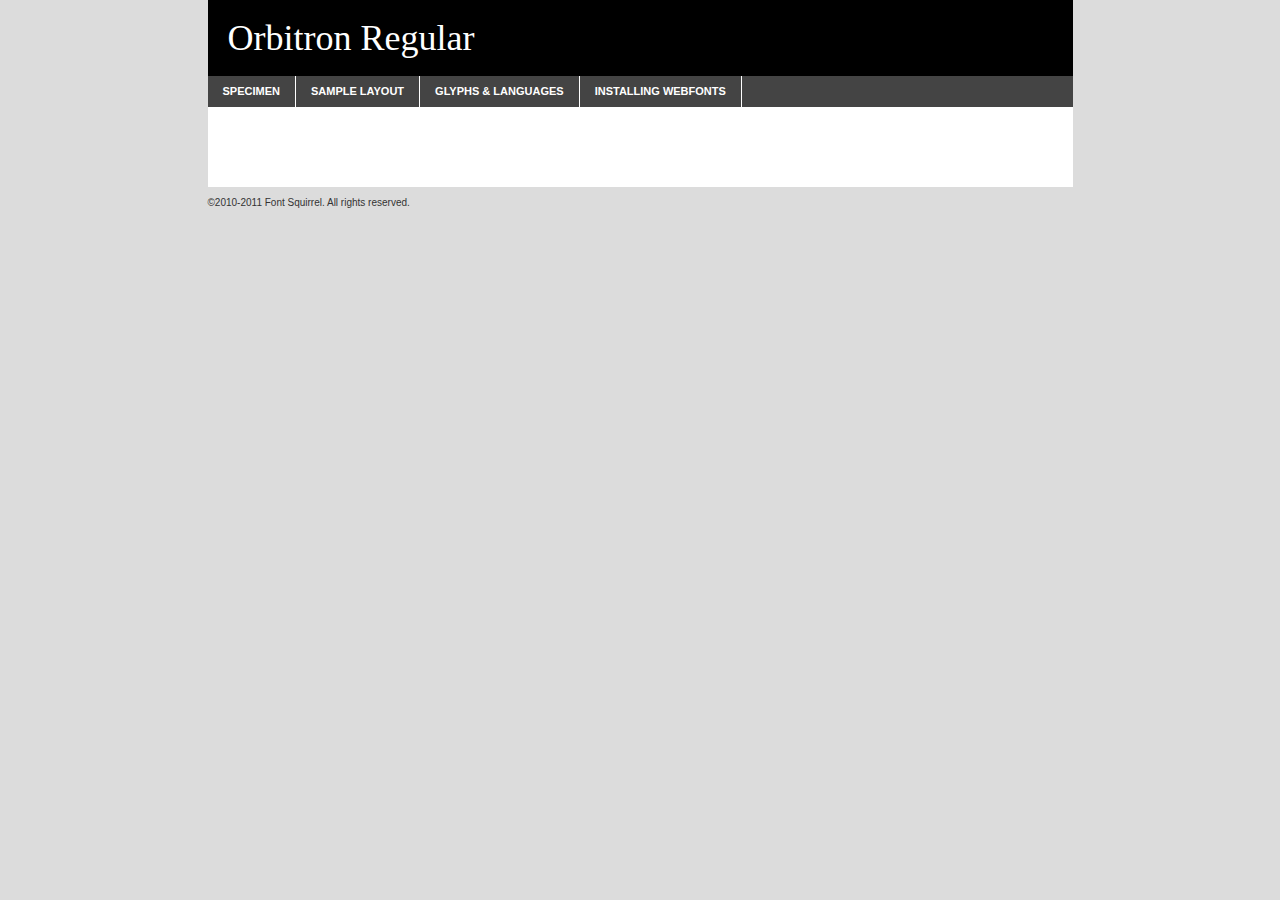
<file: assets/fonts/orbitron-medium-demo.html>
<!DOCTYPE html PUBLIC "-//W3C//DTD XHTML 1.0 Transitional//EN"
	"http://www.w3.org/TR/xhtml1/DTD/xhtml1-transitional.dtd">

<html xmlns="http://www.w3.org/1999/xhtml" xml:lang="en" lang="en">
<head>
	<meta http-equiv="Content-Type" content="text/html; charset=utf-8" />
	<script src="http://ajax.googleapis.com/ajax/libs/jquery/1.7.2/jquery.min.js" type="text/javascript" charset="utf-8"></script>
	<script src="specimen_files/easytabs.js" type="text/javascript" charset="utf-8"></script>
	<link rel="stylesheet" href="specimen_files/specimen_stylesheet.css" type="text/css" charset="utf-8" />
	<link rel="stylesheet" href="stylesheet.css" type="text/css" charset="utf-8" />

	<style type="text/css">
					body{
				font-family: 'orbitronmedium';
							}
		</style>

	<title>Orbitron Regular Specimen</title>
	
	
	<script type="text/javascript" charset="utf-8">
		$(document).ready(function() {
			$('#container').easyTabs({defaultContent:1});
		});
	</script>
</head>

<body>
<div id="container">
	<div id="header">
		Orbitron Regular	</div>
	<ul class="tabs">
		<li><a href="#specimen">Specimen</a></li>
		<li><a href="#layout">Sample Layout</a></li>
				<li><a href="#glyphs">Glyphs &amp; Languages</a></li>
		<li><a href="#installing">Installing Webfonts</a></li>
		
	</ul>
	
	<div id="main_content">

		
			<div id="specimen">
		
				<div class="section">
					<div class="grid12 firstcol">
						<div class="huge">AaBb</div>
					</div>
				</div>
		
				<div class="section">
					<div class="glyph_range">A&#x200B;B&#x200b;C&#x200b;D&#x200b;E&#x200b;F&#x200b;G&#x200b;H&#x200b;I&#x200b;J&#x200b;K&#x200b;L&#x200b;M&#x200b;N&#x200b;O&#x200b;P&#x200b;Q&#x200b;R&#x200b;S&#x200b;T&#x200b;U&#x200b;V&#x200b;W&#x200b;X&#x200b;Y&#x200b;Z&#x200b;a&#x200b;b&#x200b;c&#x200b;d&#x200b;e&#x200b;f&#x200b;g&#x200b;h&#x200b;i&#x200b;j&#x200b;k&#x200b;l&#x200b;m&#x200b;n&#x200b;o&#x200b;p&#x200b;q&#x200b;r&#x200b;s&#x200b;t&#x200b;u&#x200b;v&#x200b;w&#x200b;x&#x200b;y&#x200b;z&#x200b;1&#x200b;2&#x200b;3&#x200b;4&#x200b;5&#x200b;6&#x200b;7&#x200b;8&#x200b;9&#x200b;0&#x200b;&amp;&#x200b;.&#x200b;,&#x200b;?&#x200b;!&#x200b;&#64;&#x200b;(&#x200b;)&#x200b;#&#x200b;$&#x200b;%&#x200b;*&#x200b;+&#x200b;-&#x200b;=&#x200b;:&#x200b;;</div>
				</div>
				<div class="section">
					<div class="grid12 firstcol">
						<table class="sample_table">
							<tr><td>10</td><td class="size10">abcdefghijklmnopqrstuvwxyzABCDEFGHIJKLMNOPQRSTUVWXYZ0123456789abcdefghijklmnopqrstuvwxyzABCDEFGHIJKLMNOPQRSTUVWXYZ0123456789abcdefghijklmnopqrstuvwxyzABCDEFGHIJKLMNOPQRSTUVWXYZ</td></tr>
							<tr><td>11</td><td class="size11">abcdefghijklmnopqrstuvwxyzABCDEFGHIJKLMNOPQRSTUVWXYZ0123456789abcdefghijklmnopqrstuvwxyzABCDEFGHIJKLMNOPQRSTUVWXYZ0123456789abcdefghijklmnopqrstuvwxyzABCDEFGHIJKLMNOPQRSTUVWXYZ</td></tr>
							<tr><td>12</td><td class="size12">abcdefghijklmnopqrstuvwxyzABCDEFGHIJKLMNOPQRSTUVWXYZ0123456789abcdefghijklmnopqrstuvwxyzABCDEFGHIJKLMNOPQRSTUVWXYZ0123456789abcdefghijklmnopqrstuvwxyzABCDEFGHIJKLMNOPQRSTUVWXYZ</td></tr>
							<tr><td>13</td><td class="size13">abcdefghijklmnopqrstuvwxyzABCDEFGHIJKLMNOPQRSTUVWXYZ0123456789abcdefghijklmnopqrstuvwxyzABCDEFGHIJKLMNOPQRSTUVWXYZ0123456789abcdefghijklmnopqrstuvwxyzABCDEFGHIJKLMNOPQRSTUVWXYZ</td></tr>
							<tr><td>14</td><td class="size14">abcdefghijklmnopqrstuvwxyzABCDEFGHIJKLMNOPQRSTUVWXYZ0123456789abcdefghijklmnopqrstuvwxyzABCDEFGHIJKLMNOPQRSTUVWXYZ0123456789abcdefghijklmnopqrstuvwxyzABCDEFGHIJKLMNOPQRSTUVWXYZ</td></tr>
							<tr><td>16</td><td class="size16">abcdefghijklmnopqrstuvwxyzABCDEFGHIJKLMNOPQRSTUVWXYZ0123456789abcdefghijklmnopqrstuvwxyzABCDEFGHIJKLMNOPQRSTUVWXYZ</td></tr>
							<tr><td>18</td><td class="size18">abcdefghijklmnopqrstuvwxyzABCDEFGHIJKLMNOPQRSTUVWXYZ0123456789abcdefghijklmnopqrstuvwxyzABCDEFGHIJKLMNOPQRSTUVWXYZ</td></tr>
							<tr><td>20</td><td class="size20">abcdefghijklmnopqrstuvwxyzABCDEFGHIJKLMNOPQRSTUVWXYZ0123456789abcdefghijklmnopqrstuvwxyzABCDEFGHIJKLMNOPQRSTUVWXYZ</td></tr>
							<tr><td>24</td><td class="size24">abcdefghijklmnopqrstuvwxyzABCDEFGHIJKLMNOPQRSTUVWXYZ0123456789abcdefghijklmnopqrstuvwxyzABCDEFGHIJKLMNOPQRSTUVWXYZ</td></tr>
							<tr><td>30</td><td class="size30">abcdefghijklmnopqrstuvwxyzABCDEFGHIJKLMNOPQRSTUVWXYZ0123456789abcdefghijklmnopqrstuvwxyzABCDEFGHIJKLMNOPQRSTUVWXYZ</td></tr>
							<tr><td>36</td><td class="size36">abcdefghijklmnopqrstuvwxyzABCDEFGHIJKLMNOPQRSTUVWXYZ0123456789abcdefghijklmnopqrstuvwxyzABCDEFGHIJKLMNOPQRSTUVWXYZ</td></tr>
							<tr><td>48</td><td class="size48">abcdefghijklmnopqrstuvwxyzABCDEFGHIJKLMNOPQRSTUVWXYZ0123456789abcdefghijklmnopqrstuvwxyzABCDEFGHIJKLMNOPQRSTUVWXYZ</td></tr>
							<tr><td>60</td><td class="size60">abcdefghijklmnopqrstuvwxyzABCDEFGHIJKLMNOPQRSTUVWXYZ0123456789abcdefghijklmnopqrstuvwxyzABCDEFGHIJKLMNOPQRSTUVWXYZ</td></tr>
							<tr><td>72</td><td class="size72">abcdefghijklmnopqrstuvwxyzABCDEFGHIJKLMNOPQRSTUVWXYZ0123456789abcdefghijklmnopqrstuvwxyzABCDEFGHIJKLMNOPQRSTUVWXYZ</td></tr>
							<tr><td>90</td><td class="size90">abcdefghijklmnopqrstuvwxyzABCDEFGHIJKLMNOPQRSTUVWXYZ0123456789abcdefghijklmnopqrstuvwxyzABCDEFGHIJKLMNOPQRSTUVWXYZ</td></tr>
						</table>
				
					</div>
			
				</div>
		
		
		
								<div class="section" id="bodycomparison">


										<div id="xheight">
				<div class="fontbody">&#x25FC;&#x25FC;&#x25FC;&#x25FC;&#x25FC;&#x25FC;&#x25FC;&#x25FC;&#x25FC;&#x25FC;&#x25FC;&#x25FC;&#x25FC;&#x25FC;&#x25FC;&#x25FC;&#x25FC;&#x25FC;&#x25FC;&#x25FC;&#x25FC;&#x25FC;&#x25FC;&#x25FC;&#x25FC;&#x25FC;&#x25FC;&#x25FC;&#x25FC;&#x25FC;&#x25FC;&#x25FC;&#x25FC;&#x25FC;&#x25FC;&#x25FC;&#x25FC;&#x25FC;&#x25FC;&#x25FC;&#x25FC;&#x25FC;&#x25FC;&#x25FC;&#x25FC;&#x25FC;&#x25FC;&#x25FC;&#x25FC;&#x25FC;&#x25FC;&#x25FC;&#x25FC;&#x25FC;&#x25FC;&#x25FC;&#x25FC;&#x25FC;&#x25FC;&#x25FC;&#x25FC;&#x25FC;&#x25FC;&#x25FC;&#x25FC;&#x25FC;&#x25FC;&#x25FC;&#x25FC;&#x25FC;&#x25FC;&#x25FC;&#x25FC;&#x25FC;&#x25FC;&#x25FC;&#x25FC;&#x25FC;&#x25FC;&#x25FC;&#x25FC;&#x25FC;&#x25FC;&#x25FC;&#x25FC;&#x25FC;&#x25FC;&#x25FC;&#x25FC;&#x25FC;&#x25FC;&#x25FC;&#x25FC;&#x25FC;&#x25FC;&#x25FC;&#x25FC;&#x25FC;&#x25FC;body</div><div class="arialbody">body</div><div class="verdanabody">body</div><div class="georgiabody">body</div></div>
										<div class="fontbody" style="z-index:1">
											body<span>Orbitron Regular</span>
										</div>
										<div class="arialbody" style="z-index:1">
											body<span>Arial</span>
										</div>
										<div class="verdanabody" style="z-index:1">
											body<span>Verdana</span>
										</div>
										<div class="georgiabody" style="z-index:1">
											body<span>Georgia</span>
										</div>



								</div>
		
		
				<div class="section psample psample_row1" id="">
					
					<div class="grid2 firstcol">
						<p class="size10"><span>10.</span>Aenean lacinia bibendum nulla sed consectetur. Fusce dapibus, tellus ac cursus commodo, tortor mauris condimentum nibh, ut fermentum massa justo sit amet risus. Nullam id dolor id nibh ultricies vehicula ut id elit. Cum sociis natoque penatibus et magnis dis parturient montes, nascetur ridiculus mus. Nulla vitae elit libero, a pharetra augue.</p>
			
					</div>
					<div class="grid3">
						<p class="size11"><span>11.</span>Aenean lacinia bibendum nulla sed consectetur. Fusce dapibus, tellus ac cursus commodo, tortor mauris condimentum nibh, ut fermentum massa justo sit amet risus. Nullam id dolor id nibh ultricies vehicula ut id elit. Cum sociis natoque penatibus et magnis dis parturient montes, nascetur ridiculus mus. Nulla vitae elit libero, a pharetra augue.</p>
			
					</div>
					<div class="grid3">
						<p class="size12"><span>12.</span>Aenean lacinia bibendum nulla sed consectetur. Fusce dapibus, tellus ac cursus commodo, tortor mauris condimentum nibh, ut fermentum massa justo sit amet risus. Nullam id dolor id nibh ultricies vehicula ut id elit. Cum sociis natoque penatibus et magnis dis parturient montes, nascetur ridiculus mus. Nulla vitae elit libero, a pharetra augue.</p>
			
					</div>
					<div class="grid4">
						<p class="size13"><span>13.</span>Aenean lacinia bibendum nulla sed consectetur. Fusce dapibus, tellus ac cursus commodo, tortor mauris condimentum nibh, ut fermentum massa justo sit amet risus. Nullam id dolor id nibh ultricies vehicula ut id elit. Cum sociis natoque penatibus et magnis dis parturient montes, nascetur ridiculus mus. Nulla vitae elit libero, a pharetra augue.</p>
			
					</div>
					<div class="white_blend"></div>
					
				</div>
				<div class="section psample psample_row2" id="">
					<div class="grid3 firstcol">
						<p class="size14"><span>14.</span>Aenean lacinia bibendum nulla sed consectetur. Fusce dapibus, tellus ac cursus commodo, tortor mauris condimentum nibh, ut fermentum massa justo sit amet risus. Nullam id dolor id nibh ultricies vehicula ut id elit. Cum sociis natoque penatibus et magnis dis parturient montes, nascetur ridiculus mus. Nulla vitae elit libero, a pharetra augue.</p>
			
					</div>
					<div class="grid4">
						<p class="size16"><span>16.</span>Aenean lacinia bibendum nulla sed consectetur. Fusce dapibus, tellus ac cursus commodo, tortor mauris condimentum nibh, ut fermentum massa justo sit amet risus. Nullam id dolor id nibh ultricies vehicula ut id elit. Cum sociis natoque penatibus et magnis dis parturient montes, nascetur ridiculus mus. Nulla vitae elit libero, a pharetra augue.</p>
			
					</div>
					<div class="grid5">
						<p class="size18"><span>18.</span>Aenean lacinia bibendum nulla sed consectetur. Fusce dapibus, tellus ac cursus commodo, tortor mauris condimentum nibh, ut fermentum massa justo sit amet risus. Nullam id dolor id nibh ultricies vehicula ut id elit. Cum sociis natoque penatibus et magnis dis parturient montes, nascetur ridiculus mus. Nulla vitae elit libero, a pharetra augue.</p>
			
					</div>

					<div class="white_blend"></div>

				</div>
				
				<div class="section psample psample_row3" id="">
					<div class="grid5 firstcol">
						<p class="size20"><span>20.</span>Aenean lacinia bibendum nulla sed consectetur. Fusce dapibus, tellus ac cursus commodo, tortor mauris condimentum nibh, ut fermentum massa justo sit amet risus. Nullam id dolor id nibh ultricies vehicula ut id elit. Cum sociis natoque penatibus et magnis dis parturient montes, nascetur ridiculus mus. Nulla vitae elit libero, a pharetra augue.</p>
					</div>
					<div class="grid7">
						<p class="size24"><span>24.</span>Aenean lacinia bibendum nulla sed consectetur. Fusce dapibus, tellus ac cursus commodo, tortor mauris condimentum nibh, ut fermentum massa justo sit amet risus. Nullam id dolor id nibh ultricies vehicula ut id elit. Cum sociis natoque penatibus et magnis dis parturient montes, nascetur ridiculus mus. Nulla vitae elit libero, a pharetra augue.</p>
					</div>
					
					<div class="white_blend"></div>
					
				</div>
				
				<div class="section psample psample_row4" id="">
					<div class="grid12 firstcol">
						<p class="size30"><span>30.</span>Aenean lacinia bibendum nulla sed consectetur. Fusce dapibus, tellus ac cursus commodo, tortor mauris condimentum nibh, ut fermentum massa justo sit amet risus. Nullam id dolor id nibh ultricies vehicula ut id elit. Cum sociis natoque penatibus et magnis dis parturient montes, nascetur ridiculus mus. Nulla vitae elit libero, a pharetra augue.</p>
					</div>
					<div class="white_blend"></div>
					
				</div>
				
				
				
				<div class="section psample psample_row1 fullreverse">
					<div class="grid2 firstcol">
						<p class="size10"><span>10.</span>Aenean lacinia bibendum nulla sed consectetur. Fusce dapibus, tellus ac cursus commodo, tortor mauris condimentum nibh, ut fermentum massa justo sit amet risus. Nullam id dolor id nibh ultricies vehicula ut id elit. Cum sociis natoque penatibus et magnis dis parturient montes, nascetur ridiculus mus. Nulla vitae elit libero, a pharetra augue.</p>
			
					</div>
					<div class="grid3">
						<p class="size11"><span>11.</span>Aenean lacinia bibendum nulla sed consectetur. Fusce dapibus, tellus ac cursus commodo, tortor mauris condimentum nibh, ut fermentum massa justo sit amet risus. Nullam id dolor id nibh ultricies vehicula ut id elit. Cum sociis natoque penatibus et magnis dis parturient montes, nascetur ridiculus mus. Nulla vitae elit libero, a pharetra augue.</p>
			
					</div>
					<div class="grid3">
						<p class="size12"><span>12.</span>Aenean lacinia bibendum nulla sed consectetur. Fusce dapibus, tellus ac cursus commodo, tortor mauris condimentum nibh, ut fermentum massa justo sit amet risus. Nullam id dolor id nibh ultricies vehicula ut id elit. Cum sociis natoque penatibus et magnis dis parturient montes, nascetur ridiculus mus. Nulla vitae elit libero, a pharetra augue.</p>
			
					</div>
					<div class="grid4">
						<p class="size13"><span>13.</span>Aenean lacinia bibendum nulla sed consectetur. Fusce dapibus, tellus ac cursus commodo, tortor mauris condimentum nibh, ut fermentum massa justo sit amet risus. Nullam id dolor id nibh ultricies vehicula ut id elit. Cum sociis natoque penatibus et magnis dis parturient montes, nascetur ridiculus mus. Nulla vitae elit libero, a pharetra augue.</p>
			
					</div>
					<div class="black_blend"></div>
					
				</div>
				
				<div class="section psample psample_row2 fullreverse">
					<div class="grid3 firstcol">
						<p class="size14"><span>14.</span>Aenean lacinia bibendum nulla sed consectetur. Fusce dapibus, tellus ac cursus commodo, tortor mauris condimentum nibh, ut fermentum massa justo sit amet risus. Nullam id dolor id nibh ultricies vehicula ut id elit. Cum sociis natoque penatibus et magnis dis parturient montes, nascetur ridiculus mus. Nulla vitae elit libero, a pharetra augue.</p>
			
					</div>
					<div class="grid4">
						<p class="size16"><span>16.</span>Aenean lacinia bibendum nulla sed consectetur. Fusce dapibus, tellus ac cursus commodo, tortor mauris condimentum nibh, ut fermentum massa justo sit amet risus. Nullam id dolor id nibh ultricies vehicula ut id elit. Cum sociis natoque penatibus et magnis dis parturient montes, nascetur ridiculus mus. Nulla vitae elit libero, a pharetra augue.</p>
			
					</div>
					<div class="grid5">
						<p class="size18"><span>18.</span>Aenean lacinia bibendum nulla sed consectetur. Fusce dapibus, tellus ac cursus commodo, tortor mauris condimentum nibh, ut fermentum massa justo sit amet risus. Nullam id dolor id nibh ultricies vehicula ut id elit. Cum sociis natoque penatibus et magnis dis parturient montes, nascetur ridiculus mus. Nulla vitae elit libero, a pharetra augue.</p>
			
					</div>
					<div class="black_blend"></div>

				</div>
				
				<div class="section psample fullreverse psample_row3" id="">
					<div class="grid5 firstcol">
						<p class="size20"><span>20.</span>Aenean lacinia bibendum nulla sed consectetur. Fusce dapibus, tellus ac cursus commodo, tortor mauris condimentum nibh, ut fermentum massa justo sit amet risus. Nullam id dolor id nibh ultricies vehicula ut id elit. Cum sociis natoque penatibus et magnis dis parturient montes, nascetur ridiculus mus. Nulla vitae elit libero, a pharetra augue.</p>
					</div>
					<div class="grid7">
						<p class="size24"><span>24.</span>Aenean lacinia bibendum nulla sed consectetur. Fusce dapibus, tellus ac cursus commodo, tortor mauris condimentum nibh, ut fermentum massa justo sit amet risus. Nullam id dolor id nibh ultricies vehicula ut id elit. Cum sociis natoque penatibus et magnis dis parturient montes, nascetur ridiculus mus. Nulla vitae elit libero, a pharetra augue.</p>
					</div>
					
					<div class="black_blend"></div>
					
				</div>
				
				<div class="section psample fullreverse psample_row4" id="" style="border-bottom: 20px #000 solid;">
					<div class="grid12 firstcol">
						<p class="size30"><span>30.</span>Aenean lacinia bibendum nulla sed consectetur. Fusce dapibus, tellus ac cursus commodo, tortor mauris condimentum nibh, ut fermentum massa justo sit amet risus. Nullam id dolor id nibh ultricies vehicula ut id elit. Cum sociis natoque penatibus et magnis dis parturient montes, nascetur ridiculus mus. Nulla vitae elit libero, a pharetra augue.</p>
					</div>
					<div class="black_blend"></div>
					
				</div>
				
				
				
				
			</div>
			
			<div id="layout">
				
				<div class="section">
					
					<div class="grid12 firstcol">
						<h1>Lorem Ipsum Dolor</h1>
						<h2>Etiam porta sem malesuada magna mollis euismod</h2>
						
						<p class="byline">By <a href="#link">Aenean Lacinia</a></p>
					</div>
				</div>
				<div class="section">
					<div class="grid8 firstcol">
						<p class="large">Donec sed odio dui. Morbi leo risus, porta ac consectetur ac, vestibulum at eros. Fusce dapibus, tellus ac cursus commodo, tortor mauris condimentum nibh, ut fermentum massa justo sit amet risus. </p>

						
						<h3>Pellentesque ornare sem</h3>

						<p>Maecenas sed diam eget risus varius blandit sit amet non magna. Maecenas faucibus mollis interdum. Donec ullamcorper nulla non metus auctor fringilla. Nullam id dolor id nibh ultricies vehicula ut id elit. Nullam id dolor id nibh ultricies vehicula ut id elit. </p>

						<p>Aenean eu leo quam. Pellentesque ornare sem lacinia quam venenatis vestibulum. Lorem ipsum dolor sit amet, consectetur adipiscing elit. Cum sociis natoque penatibus et magnis dis parturient montes, nascetur ridiculus mus. </p>

						<p>Nulla vitae elit libero, a pharetra augue. Praesent commodo cursus magna, vel scelerisque nisl consectetur et. Aenean lacinia bibendum nulla sed consectetur. </p>

						<p>Nullam quis risus eget urna mollis ornare vel eu leo. Nullam quis risus eget urna mollis ornare vel eu leo. Maecenas sed diam eget risus varius blandit sit amet non magna. Donec ullamcorper nulla non metus auctor fringilla. </p>

						<h3>Cras mattis consectetur</h3>

						<p>Aenean eu leo quam. Pellentesque ornare sem lacinia quam venenatis vestibulum. Aenean lacinia bibendum nulla sed consectetur. Integer posuere erat a ante venenatis dapibus posuere velit aliquet. Cras mattis consectetur purus sit amet fermentum. </p>

						<p>Nullam id dolor id nibh ultricies vehicula ut id elit. Nullam quis risus eget urna mollis ornare vel eu leo. Cras mattis consectetur purus sit amet fermentum.</p>
					</div>
					
					<div class="grid4 sidebar">
						
						<div class="box reverse">
							<p class="last">Nullam quis risus eget urna mollis ornare vel eu leo. Donec ullamcorper nulla non metus auctor fringilla. Cras mattis consectetur purus sit amet fermentum. Sed posuere consectetur est at lobortis. Lorem ipsum dolor sit amet, consectetur adipiscing elit. </p>
						</div>
						
						<p class="caption">Maecenas sed diam eget risus varius.</p>

						<p>Vestibulum id ligula porta felis euismod semper. Integer posuere erat a ante venenatis dapibus posuere velit aliquet. Vestibulum id ligula porta felis euismod semper. Sed posuere consectetur est at lobortis. Maecenas sed diam eget risus varius blandit sit amet non magna. Fusce dapibus, tellus ac cursus commodo, tortor mauris condimentum nibh, ut fermentum massa justo sit amet risus. </p>

					

						<p>Duis mollis, est non commodo luctus, nisi erat porttitor ligula, eget lacinia odio sem nec elit. Aenean lacinia bibendum nulla sed consectetur. Vivamus sagittis lacus vel augue laoreet rutrum faucibus dolor auctor. Aenean lacinia bibendum nulla sed consectetur. Nullam quis risus eget urna mollis ornare vel eu leo. </p>

						<p>Praesent commodo cursus magna, vel scelerisque nisl consectetur et. Donec ullamcorper nulla non metus auctor fringilla. Maecenas faucibus mollis interdum. Fusce dapibus, tellus ac cursus commodo, tortor mauris condimentum nibh, ut fermentum massa justo sit amet risus. </p>

					</div>
				</div>
				
			</div>


			



		<div id="glyphs">
			<div class="section">
				<div class="grid12 firstcol">
			
				<h1>Language Support</h1>
				<p>The subset of Orbitron Regular in this kit supports the following languages:<br />
			
					Albanian, Basque, Breton, Chamorro, Dutch, English, Finnish, French, Frisian, Galician, German, Italian, Malagasy, Portuguese, Spanish, Swedish				</p>
				<h1>Glyph Chart</h1>
				<p>The subset of Orbitron Regular in this kit includes all the glyphs listed below. Unicode entities are included above each glyph to help you insert individual characters into your layout.</p>
				<div id="glyph_chart">
			
																														 <div><p>&amp;#13;</p>&#13;</div>
																				 <div><p>&amp;#32;</p>&#32;</div>
																				 <div><p>&amp;#33;</p>&#33;</div>
																				 <div><p>&amp;#34;</p>&#34;</div>
																				 <div><p>&amp;#35;</p>&#35;</div>
																				 <div><p>&amp;#36;</p>&#36;</div>
																				 <div><p>&amp;#37;</p>&#37;</div>
																				 <div><p>&amp;#38;</p>&#38;</div>
																				 <div><p>&amp;#39;</p>&#39;</div>
																				 <div><p>&amp;#40;</p>&#40;</div>
																				 <div><p>&amp;#41;</p>&#41;</div>
																				 <div><p>&amp;#42;</p>&#42;</div>
																				 <div><p>&amp;#43;</p>&#43;</div>
																				 <div><p>&amp;#44;</p>&#44;</div>
																				 <div><p>&amp;#45;</p>&#45;</div>
																				 <div><p>&amp;#46;</p>&#46;</div>
																				 <div><p>&amp;#47;</p>&#47;</div>
																				 <div><p>&amp;#48;</p>&#48;</div>
																				 <div><p>&amp;#49;</p>&#49;</div>
																				 <div><p>&amp;#50;</p>&#50;</div>
																				 <div><p>&amp;#51;</p>&#51;</div>
																				 <div><p>&amp;#52;</p>&#52;</div>
																				 <div><p>&amp;#53;</p>&#53;</div>
																				 <div><p>&amp;#54;</p>&#54;</div>
																				 <div><p>&amp;#55;</p>&#55;</div>
																				 <div><p>&amp;#56;</p>&#56;</div>
																				 <div><p>&amp;#57;</p>&#57;</div>
																				 <div><p>&amp;#58;</p>&#58;</div>
																				 <div><p>&amp;#59;</p>&#59;</div>
																				 <div><p>&amp;#60;</p>&#60;</div>
																				 <div><p>&amp;#61;</p>&#61;</div>
																				 <div><p>&amp;#62;</p>&#62;</div>
																				 <div><p>&amp;#63;</p>&#63;</div>
																				 <div><p>&amp;#64;</p>&#64;</div>
																				 <div><p>&amp;#65;</p>&#65;</div>
																				 <div><p>&amp;#66;</p>&#66;</div>
																				 <div><p>&amp;#67;</p>&#67;</div>
																				 <div><p>&amp;#68;</p>&#68;</div>
																				 <div><p>&amp;#69;</p>&#69;</div>
																				 <div><p>&amp;#70;</p>&#70;</div>
																				 <div><p>&amp;#71;</p>&#71;</div>
																				 <div><p>&amp;#72;</p>&#72;</div>
																				 <div><p>&amp;#73;</p>&#73;</div>
																				 <div><p>&amp;#74;</p>&#74;</div>
																				 <div><p>&amp;#75;</p>&#75;</div>
																				 <div><p>&amp;#76;</p>&#76;</div>
																				 <div><p>&amp;#77;</p>&#77;</div>
																				 <div><p>&amp;#78;</p>&#78;</div>
																				 <div><p>&amp;#79;</p>&#79;</div>
																				 <div><p>&amp;#80;</p>&#80;</div>
																				 <div><p>&amp;#81;</p>&#81;</div>
																				 <div><p>&amp;#82;</p>&#82;</div>
																				 <div><p>&amp;#83;</p>&#83;</div>
																				 <div><p>&amp;#84;</p>&#84;</div>
																				 <div><p>&amp;#85;</p>&#85;</div>
																				 <div><p>&amp;#86;</p>&#86;</div>
																				 <div><p>&amp;#87;</p>&#87;</div>
																				 <div><p>&amp;#88;</p>&#88;</div>
																				 <div><p>&amp;#89;</p>&#89;</div>
																				 <div><p>&amp;#90;</p>&#90;</div>
																				 <div><p>&amp;#91;</p>&#91;</div>
																				 <div><p>&amp;#92;</p>&#92;</div>
																				 <div><p>&amp;#93;</p>&#93;</div>
																				 <div><p>&amp;#95;</p>&#95;</div>
																				 <div><p>&amp;#96;</p>&#96;</div>
																				 <div><p>&amp;#97;</p>&#97;</div>
																				 <div><p>&amp;#98;</p>&#98;</div>
																				 <div><p>&amp;#99;</p>&#99;</div>
																				 <div><p>&amp;#100;</p>&#100;</div>
																				 <div><p>&amp;#101;</p>&#101;</div>
																				 <div><p>&amp;#102;</p>&#102;</div>
																				 <div><p>&amp;#103;</p>&#103;</div>
																				 <div><p>&amp;#104;</p>&#104;</div>
																				 <div><p>&amp;#105;</p>&#105;</div>
																				 <div><p>&amp;#106;</p>&#106;</div>
																				 <div><p>&amp;#107;</p>&#107;</div>
																				 <div><p>&amp;#108;</p>&#108;</div>
																				 <div><p>&amp;#109;</p>&#109;</div>
																				 <div><p>&amp;#110;</p>&#110;</div>
																				 <div><p>&amp;#111;</p>&#111;</div>
																				 <div><p>&amp;#112;</p>&#112;</div>
																				 <div><p>&amp;#113;</p>&#113;</div>
																				 <div><p>&amp;#114;</p>&#114;</div>
																				 <div><p>&amp;#115;</p>&#115;</div>
																				 <div><p>&amp;#116;</p>&#116;</div>
																				 <div><p>&amp;#117;</p>&#117;</div>
																				 <div><p>&amp;#118;</p>&#118;</div>
																				 <div><p>&amp;#119;</p>&#119;</div>
																				 <div><p>&amp;#120;</p>&#120;</div>
																				 <div><p>&amp;#121;</p>&#121;</div>
																				 <div><p>&amp;#122;</p>&#122;</div>
																				 <div><p>&amp;#123;</p>&#123;</div>
																				 <div><p>&amp;#124;</p>&#124;</div>
																				 <div><p>&amp;#125;</p>&#125;</div>
																				 <div><p>&amp;#126;</p>&#126;</div>
																				 <div><p>&amp;#160;</p>&#160;</div>
																				 <div><p>&amp;#161;</p>&#161;</div>
																				 <div><p>&amp;#162;</p>&#162;</div>
																				 <div><p>&amp;#163;</p>&#163;</div>
																				 <div><p>&amp;#168;</p>&#168;</div>
																				 <div><p>&amp;#173;</p>&#173;</div>
																				 <div><p>&amp;#176;</p>&#176;</div>
																				 <div><p>&amp;#180;</p>&#180;</div>
																				 <div><p>&amp;#182;</p>&#182;</div>
																				 <div><p>&amp;#184;</p>&#184;</div>
																				 <div><p>&amp;#191;</p>&#191;</div>
																				 <div><p>&amp;#192;</p>&#192;</div>
																				 <div><p>&amp;#193;</p>&#193;</div>
																				 <div><p>&amp;#194;</p>&#194;</div>
																				 <div><p>&amp;#195;</p>&#195;</div>
																				 <div><p>&amp;#196;</p>&#196;</div>
																				 <div><p>&amp;#197;</p>&#197;</div>
																				 <div><p>&amp;#198;</p>&#198;</div>
																				 <div><p>&amp;#199;</p>&#199;</div>
																				 <div><p>&amp;#200;</p>&#200;</div>
																				 <div><p>&amp;#201;</p>&#201;</div>
																				 <div><p>&amp;#202;</p>&#202;</div>
																				 <div><p>&amp;#203;</p>&#203;</div>
																				 <div><p>&amp;#204;</p>&#204;</div>
																				 <div><p>&amp;#205;</p>&#205;</div>
																				 <div><p>&amp;#206;</p>&#206;</div>
																				 <div><p>&amp;#207;</p>&#207;</div>
																				 <div><p>&amp;#209;</p>&#209;</div>
																				 <div><p>&amp;#210;</p>&#210;</div>
																				 <div><p>&amp;#211;</p>&#211;</div>
																				 <div><p>&amp;#212;</p>&#212;</div>
																				 <div><p>&amp;#213;</p>&#213;</div>
																				 <div><p>&amp;#214;</p>&#214;</div>
																				 <div><p>&amp;#215;</p>&#215;</div>
																				 <div><p>&amp;#217;</p>&#217;</div>
																				 <div><p>&amp;#218;</p>&#218;</div>
																				 <div><p>&amp;#219;</p>&#219;</div>
																				 <div><p>&amp;#220;</p>&#220;</div>
																				 <div><p>&amp;#221;</p>&#221;</div>
																				 <div><p>&amp;#223;</p>&#223;</div>
																				 <div><p>&amp;#224;</p>&#224;</div>
																				 <div><p>&amp;#225;</p>&#225;</div>
																				 <div><p>&amp;#226;</p>&#226;</div>
																				 <div><p>&amp;#227;</p>&#227;</div>
																				 <div><p>&amp;#228;</p>&#228;</div>
																				 <div><p>&amp;#229;</p>&#229;</div>
																				 <div><p>&amp;#230;</p>&#230;</div>
																				 <div><p>&amp;#231;</p>&#231;</div>
																				 <div><p>&amp;#232;</p>&#232;</div>
																				 <div><p>&amp;#233;</p>&#233;</div>
																				 <div><p>&amp;#234;</p>&#234;</div>
																				 <div><p>&amp;#235;</p>&#235;</div>
																				 <div><p>&amp;#236;</p>&#236;</div>
																				 <div><p>&amp;#237;</p>&#237;</div>
																				 <div><p>&amp;#238;</p>&#238;</div>
																				 <div><p>&amp;#239;</p>&#239;</div>
																				 <div><p>&amp;#241;</p>&#241;</div>
																				 <div><p>&amp;#242;</p>&#242;</div>
																				 <div><p>&amp;#243;</p>&#243;</div>
																				 <div><p>&amp;#244;</p>&#244;</div>
																				 <div><p>&amp;#245;</p>&#245;</div>
																				 <div><p>&amp;#246;</p>&#246;</div>
																				 <div><p>&amp;#247;</p>&#247;</div>
																				 <div><p>&amp;#249;</p>&#249;</div>
																				 <div><p>&amp;#250;</p>&#250;</div>
																				 <div><p>&amp;#251;</p>&#251;</div>
																				 <div><p>&amp;#252;</p>&#252;</div>
																				 <div><p>&amp;#253;</p>&#253;</div>
																				 <div><p>&amp;#255;</p>&#255;</div>
																				 <div><p>&amp;#338;</p>&#338;</div>
																				 <div><p>&amp;#339;</p>&#339;</div>
																				 <div><p>&amp;#376;</p>&#376;</div>
																				 <div><p>&amp;#710;</p>&#710;</div>
																				 <div><p>&amp;#732;</p>&#732;</div>
																				 <div><p>&amp;#8192;</p>&#8192;</div>
																				 <div><p>&amp;#8193;</p>&#8193;</div>
																				 <div><p>&amp;#8194;</p>&#8194;</div>
																				 <div><p>&amp;#8195;</p>&#8195;</div>
																				 <div><p>&amp;#8196;</p>&#8196;</div>
																				 <div><p>&amp;#8197;</p>&#8197;</div>
																				 <div><p>&amp;#8198;</p>&#8198;</div>
																				 <div><p>&amp;#8199;</p>&#8199;</div>
																				 <div><p>&amp;#8200;</p>&#8200;</div>
																				 <div><p>&amp;#8201;</p>&#8201;</div>
																				 <div><p>&amp;#8202;</p>&#8202;</div>
																				 <div><p>&amp;#8208;</p>&#8208;</div>
																				 <div><p>&amp;#8209;</p>&#8209;</div>
																				 <div><p>&amp;#8210;</p>&#8210;</div>
																				 <div><p>&amp;#8211;</p>&#8211;</div>
																				 <div><p>&amp;#8212;</p>&#8212;</div>
																				 <div><p>&amp;#8216;</p>&#8216;</div>
																				 <div><p>&amp;#8217;</p>&#8217;</div>
																				 <div><p>&amp;#8220;</p>&#8220;</div>
																				 <div><p>&amp;#8221;</p>&#8221;</div>
																				 <div><p>&amp;#8226;</p>&#8226;</div>
																				 <div><p>&amp;#8230;</p>&#8230;</div>
																				 <div><p>&amp;#8239;</p>&#8239;</div>
																				 <div><p>&amp;#8287;</p>&#8287;</div>
																				 <div><p>&amp;#8364;</p>&#8364;</div>
																				 <div><p>&amp;#9724;</p>&#9724;</div>
																												</div>	
				</div>
		
		
			</div>
		</div>
		
		
		<div id="specs">
			
		</div>
	
		<div id="installing">
			<div class="section">
				<div class="grid7 firstcol">
					<h1>Installing Webfonts</h1>
					
					<p>Webfonts are supported by all major browser platforms but not all in the same way. There are currently four different font formats that must be included in order to target all browsers. This includes TTF, WOFF, EOT and SVG.</p>
					
					<h2>1. Upload your webfonts</h2>
					<p>You must upload your webfont kit to your website. They should be in or near the same directory as your CSS files.</p>
					
					<h2>2. Include the webfont stylesheet</h2>
					<p>A special CSS @font-face declaration helps the various browsers select the appropriate font it needs without causing you a bunch of headaches. Learn more about this syntax by reading the <a href="http://www.fontspring.com/blog/further-hardening-of-the-bulletproof-syntax">Fontspring blog post</a> about it. The code for it is as follows:</p>


<code>
@font-face{ 
	font-family: 'MyWebFont';
	src: url('WebFont.eot');
	src: url('WebFont.eot?#iefix') format('embedded-opentype'),
	     url('WebFont.woff') format('woff'),
	     url('WebFont.ttf') format('truetype'),
	     url('WebFont.svg#webfont') format('svg');
}
</code>

	<p>We've already gone ahead and generated the code for you. All you have to do is link to the stylesheet in your HTML, like this:</p>
	<code>&lt;link rel=&quot;stylesheet&quot; href=&quot;stylesheet.css&quot; type=&quot;text/css&quot; charset=&quot;utf-8&quot; /&gt;</code>

					<h2>3. Modify your own stylesheet</h2>
					<p>To take advantage of your new fonts, you must tell your stylesheet to use them. Look at the original @font-face declaration above and find the property called "font-family." The name linked there will be what you use to reference the font. Prepend that webfont name to the font stack in the "font-family" property, inside the selector you want to change. For example:</p>
<code>p { font-family: 'WebFont', Arial, sans-serif; }</code>

<h2>4. Test</h2>
<p>Getting webfonts to work cross-browser <em>can</em> be tricky. Use the information in the sidebar to help you if you find that fonts aren't loading in a particular browser.</p>
				</div>
				
				<div class="grid5 sidebar">
					<div class="box">
						<h2>Troubleshooting<br />Font-Face Problems</h2>
						<p>Having trouble getting your webfonts to load in your new website? Here are some tips to sort out what might be the problem.</p>

						<h3>Fonts not showing in any browser</h3>

						<p>This sounds like you need to work on the plumbing. You either did not upload the fonts to the correct directory, or you did not link the fonts properly in the CSS. If you've confirmed that all this is correct and you still have a problem, take a look at your .htaccess file and see if requests are getting intercepted.</p>

						<h3>Fonts not loading in iPhone or iPad</h3>

						<p>The most common problem here is that you are serving the fonts from an IIS server. IIS refuses to serve files that have unknown MIME types. If that is the case, you must set the MIME type for SVG to "image/svg+xml" in the server settings. Follow these instructions from Microsoft if you need help.</p>

						<h3>Fonts not loading in Firefox</h3>

						<p>The primary reason for this failure? You are still using a version Firefox older than 3.5. So upgrade already! If that isn't it, then you are very likely serving fonts from a different domain. Firefox requires that all font assets be served from the same domain. Lastly it is possible that you need to add WOFF to your list of MIME types (if you are serving via IIS.)</p>

						<h3>Fonts not loading in IE</h3>

						<p>Are you looking at Internet Explorer on an actual Windows machine or are you cheating by using a service like Adobe BrowserLab? Many of these screenshot services do not render @font-face for IE. Best to test it on a real machine.</p>

						<h3>Fonts not loading in IE9</h3>

						<p>IE9, like Firefox, requires that fonts be served from the same domain as the website. Make sure that is the case.</p>
					</div>
				</div>
			</div>
			
		</div>
	
	</div>
	<div id="footer">
		<p>&copy;2010-2011 Font Squirrel. All rights reserved.</p>
	</div>
</div>
</body>
</html>
</file>
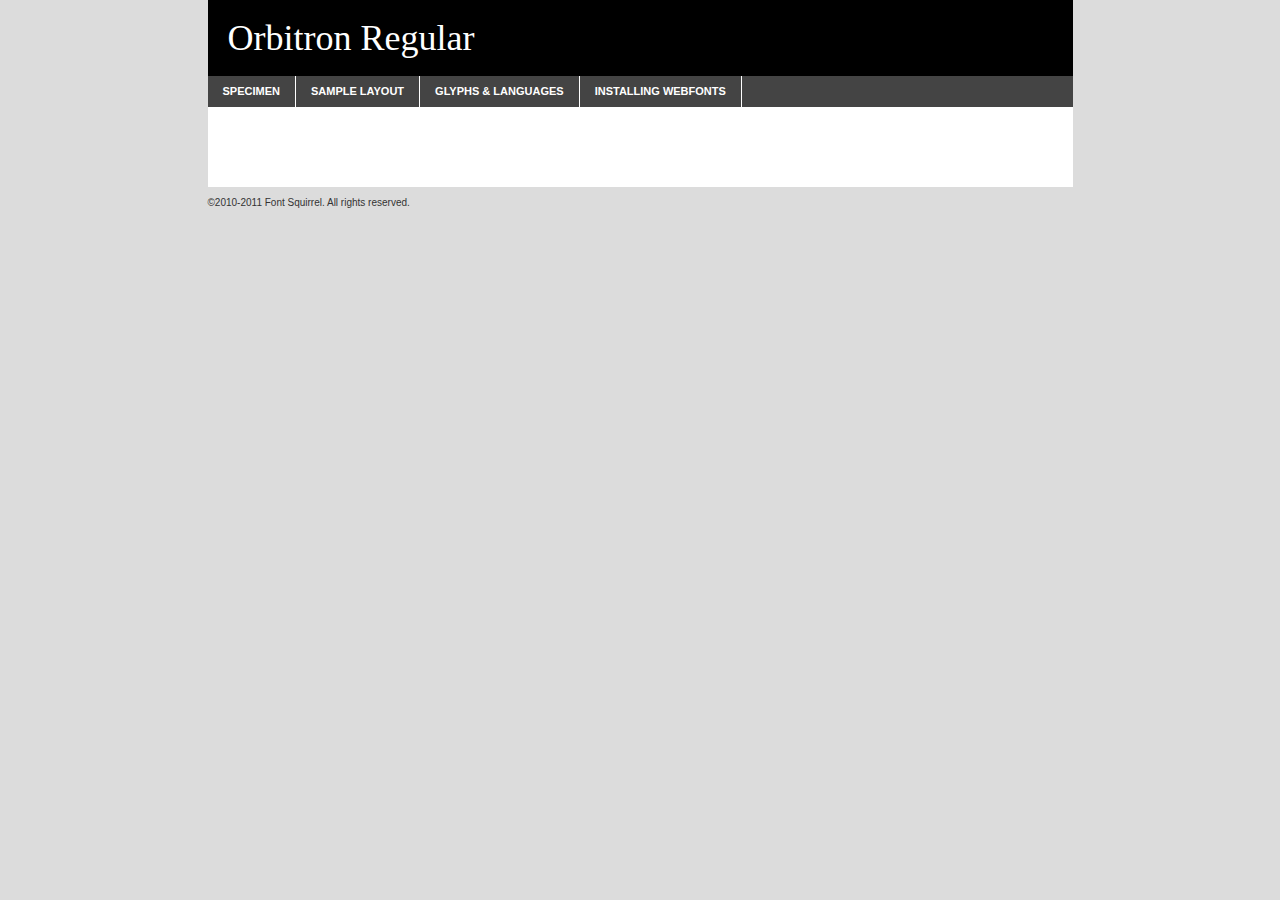
<file: assets/fonts/orbitron-regular-demo.html>
<!DOCTYPE html PUBLIC "-//W3C//DTD XHTML 1.0 Transitional//EN"
	"http://www.w3.org/TR/xhtml1/DTD/xhtml1-transitional.dtd">

<html xmlns="http://www.w3.org/1999/xhtml" xml:lang="en" lang="en">
<head>
	<meta http-equiv="Content-Type" content="text/html; charset=utf-8" />
	<script src="http://ajax.googleapis.com/ajax/libs/jquery/1.7.2/jquery.min.js" type="text/javascript" charset="utf-8"></script>
	<script src="specimen_files/easytabs.js" type="text/javascript" charset="utf-8"></script>
	<link rel="stylesheet" href="specimen_files/specimen_stylesheet.css" type="text/css" charset="utf-8" />
	<link rel="stylesheet" href="stylesheet.css" type="text/css" charset="utf-8" />

	<style type="text/css">
					body{
				font-family: 'orbitronregular';
							}
		</style>

	<title>Orbitron Regular Specimen</title>
	
	
	<script type="text/javascript" charset="utf-8">
		$(document).ready(function() {
			$('#container').easyTabs({defaultContent:1});
		});
	</script>
</head>

<body>
<div id="container">
	<div id="header">
		Orbitron Regular	</div>
	<ul class="tabs">
		<li><a href="#specimen">Specimen</a></li>
		<li><a href="#layout">Sample Layout</a></li>
				<li><a href="#glyphs">Glyphs &amp; Languages</a></li>
		<li><a href="#installing">Installing Webfonts</a></li>
		
	</ul>
	
	<div id="main_content">

		
			<div id="specimen">
		
				<div class="section">
					<div class="grid12 firstcol">
						<div class="huge">AaBb</div>
					</div>
				</div>
		
				<div class="section">
					<div class="glyph_range">A&#x200B;B&#x200b;C&#x200b;D&#x200b;E&#x200b;F&#x200b;G&#x200b;H&#x200b;I&#x200b;J&#x200b;K&#x200b;L&#x200b;M&#x200b;N&#x200b;O&#x200b;P&#x200b;Q&#x200b;R&#x200b;S&#x200b;T&#x200b;U&#x200b;V&#x200b;W&#x200b;X&#x200b;Y&#x200b;Z&#x200b;a&#x200b;b&#x200b;c&#x200b;d&#x200b;e&#x200b;f&#x200b;g&#x200b;h&#x200b;i&#x200b;j&#x200b;k&#x200b;l&#x200b;m&#x200b;n&#x200b;o&#x200b;p&#x200b;q&#x200b;r&#x200b;s&#x200b;t&#x200b;u&#x200b;v&#x200b;w&#x200b;x&#x200b;y&#x200b;z&#x200b;1&#x200b;2&#x200b;3&#x200b;4&#x200b;5&#x200b;6&#x200b;7&#x200b;8&#x200b;9&#x200b;0&#x200b;&amp;&#x200b;.&#x200b;,&#x200b;?&#x200b;!&#x200b;&#64;&#x200b;(&#x200b;)&#x200b;#&#x200b;$&#x200b;%&#x200b;*&#x200b;+&#x200b;-&#x200b;=&#x200b;:&#x200b;;</div>
				</div>
				<div class="section">
					<div class="grid12 firstcol">
						<table class="sample_table">
							<tr><td>10</td><td class="size10">abcdefghijklmnopqrstuvwxyzABCDEFGHIJKLMNOPQRSTUVWXYZ0123456789abcdefghijklmnopqrstuvwxyzABCDEFGHIJKLMNOPQRSTUVWXYZ0123456789abcdefghijklmnopqrstuvwxyzABCDEFGHIJKLMNOPQRSTUVWXYZ</td></tr>
							<tr><td>11</td><td class="size11">abcdefghijklmnopqrstuvwxyzABCDEFGHIJKLMNOPQRSTUVWXYZ0123456789abcdefghijklmnopqrstuvwxyzABCDEFGHIJKLMNOPQRSTUVWXYZ0123456789abcdefghijklmnopqrstuvwxyzABCDEFGHIJKLMNOPQRSTUVWXYZ</td></tr>
							<tr><td>12</td><td class="size12">abcdefghijklmnopqrstuvwxyzABCDEFGHIJKLMNOPQRSTUVWXYZ0123456789abcdefghijklmnopqrstuvwxyzABCDEFGHIJKLMNOPQRSTUVWXYZ0123456789abcdefghijklmnopqrstuvwxyzABCDEFGHIJKLMNOPQRSTUVWXYZ</td></tr>
							<tr><td>13</td><td class="size13">abcdefghijklmnopqrstuvwxyzABCDEFGHIJKLMNOPQRSTUVWXYZ0123456789abcdefghijklmnopqrstuvwxyzABCDEFGHIJKLMNOPQRSTUVWXYZ0123456789abcdefghijklmnopqrstuvwxyzABCDEFGHIJKLMNOPQRSTUVWXYZ</td></tr>
							<tr><td>14</td><td class="size14">abcdefghijklmnopqrstuvwxyzABCDEFGHIJKLMNOPQRSTUVWXYZ0123456789abcdefghijklmnopqrstuvwxyzABCDEFGHIJKLMNOPQRSTUVWXYZ0123456789abcdefghijklmnopqrstuvwxyzABCDEFGHIJKLMNOPQRSTUVWXYZ</td></tr>
							<tr><td>16</td><td class="size16">abcdefghijklmnopqrstuvwxyzABCDEFGHIJKLMNOPQRSTUVWXYZ0123456789abcdefghijklmnopqrstuvwxyzABCDEFGHIJKLMNOPQRSTUVWXYZ</td></tr>
							<tr><td>18</td><td class="size18">abcdefghijklmnopqrstuvwxyzABCDEFGHIJKLMNOPQRSTUVWXYZ0123456789abcdefghijklmnopqrstuvwxyzABCDEFGHIJKLMNOPQRSTUVWXYZ</td></tr>
							<tr><td>20</td><td class="size20">abcdefghijklmnopqrstuvwxyzABCDEFGHIJKLMNOPQRSTUVWXYZ0123456789abcdefghijklmnopqrstuvwxyzABCDEFGHIJKLMNOPQRSTUVWXYZ</td></tr>
							<tr><td>24</td><td class="size24">abcdefghijklmnopqrstuvwxyzABCDEFGHIJKLMNOPQRSTUVWXYZ0123456789abcdefghijklmnopqrstuvwxyzABCDEFGHIJKLMNOPQRSTUVWXYZ</td></tr>
							<tr><td>30</td><td class="size30">abcdefghijklmnopqrstuvwxyzABCDEFGHIJKLMNOPQRSTUVWXYZ0123456789abcdefghijklmnopqrstuvwxyzABCDEFGHIJKLMNOPQRSTUVWXYZ</td></tr>
							<tr><td>36</td><td class="size36">abcdefghijklmnopqrstuvwxyzABCDEFGHIJKLMNOPQRSTUVWXYZ0123456789abcdefghijklmnopqrstuvwxyzABCDEFGHIJKLMNOPQRSTUVWXYZ</td></tr>
							<tr><td>48</td><td class="size48">abcdefghijklmnopqrstuvwxyzABCDEFGHIJKLMNOPQRSTUVWXYZ0123456789abcdefghijklmnopqrstuvwxyzABCDEFGHIJKLMNOPQRSTUVWXYZ</td></tr>
							<tr><td>60</td><td class="size60">abcdefghijklmnopqrstuvwxyzABCDEFGHIJKLMNOPQRSTUVWXYZ0123456789abcdefghijklmnopqrstuvwxyzABCDEFGHIJKLMNOPQRSTUVWXYZ</td></tr>
							<tr><td>72</td><td class="size72">abcdefghijklmnopqrstuvwxyzABCDEFGHIJKLMNOPQRSTUVWXYZ0123456789abcdefghijklmnopqrstuvwxyzABCDEFGHIJKLMNOPQRSTUVWXYZ</td></tr>
							<tr><td>90</td><td class="size90">abcdefghijklmnopqrstuvwxyzABCDEFGHIJKLMNOPQRSTUVWXYZ0123456789abcdefghijklmnopqrstuvwxyzABCDEFGHIJKLMNOPQRSTUVWXYZ</td></tr>
						</table>
				
					</div>
			
				</div>
		
		
		
								<div class="section" id="bodycomparison">


										<div id="xheight">
				<div class="fontbody">&#x25FC;&#x25FC;&#x25FC;&#x25FC;&#x25FC;&#x25FC;&#x25FC;&#x25FC;&#x25FC;&#x25FC;&#x25FC;&#x25FC;&#x25FC;&#x25FC;&#x25FC;&#x25FC;&#x25FC;&#x25FC;&#x25FC;&#x25FC;&#x25FC;&#x25FC;&#x25FC;&#x25FC;&#x25FC;&#x25FC;&#x25FC;&#x25FC;&#x25FC;&#x25FC;&#x25FC;&#x25FC;&#x25FC;&#x25FC;&#x25FC;&#x25FC;&#x25FC;&#x25FC;&#x25FC;&#x25FC;&#x25FC;&#x25FC;&#x25FC;&#x25FC;&#x25FC;&#x25FC;&#x25FC;&#x25FC;&#x25FC;&#x25FC;&#x25FC;&#x25FC;&#x25FC;&#x25FC;&#x25FC;&#x25FC;&#x25FC;&#x25FC;&#x25FC;&#x25FC;&#x25FC;&#x25FC;&#x25FC;&#x25FC;&#x25FC;&#x25FC;&#x25FC;&#x25FC;&#x25FC;&#x25FC;&#x25FC;&#x25FC;&#x25FC;&#x25FC;&#x25FC;&#x25FC;&#x25FC;&#x25FC;&#x25FC;&#x25FC;&#x25FC;&#x25FC;&#x25FC;&#x25FC;&#x25FC;&#x25FC;&#x25FC;&#x25FC;&#x25FC;&#x25FC;&#x25FC;&#x25FC;&#x25FC;&#x25FC;&#x25FC;&#x25FC;&#x25FC;&#x25FC;&#x25FC;body</div><div class="arialbody">body</div><div class="verdanabody">body</div><div class="georgiabody">body</div></div>
										<div class="fontbody" style="z-index:1">
											body<span>Orbitron Regular</span>
										</div>
										<div class="arialbody" style="z-index:1">
											body<span>Arial</span>
										</div>
										<div class="verdanabody" style="z-index:1">
											body<span>Verdana</span>
										</div>
										<div class="georgiabody" style="z-index:1">
											body<span>Georgia</span>
										</div>



								</div>
		
		
				<div class="section psample psample_row1" id="">
					
					<div class="grid2 firstcol">
						<p class="size10"><span>10.</span>Aenean lacinia bibendum nulla sed consectetur. Fusce dapibus, tellus ac cursus commodo, tortor mauris condimentum nibh, ut fermentum massa justo sit amet risus. Nullam id dolor id nibh ultricies vehicula ut id elit. Cum sociis natoque penatibus et magnis dis parturient montes, nascetur ridiculus mus. Nulla vitae elit libero, a pharetra augue.</p>
			
					</div>
					<div class="grid3">
						<p class="size11"><span>11.</span>Aenean lacinia bibendum nulla sed consectetur. Fusce dapibus, tellus ac cursus commodo, tortor mauris condimentum nibh, ut fermentum massa justo sit amet risus. Nullam id dolor id nibh ultricies vehicula ut id elit. Cum sociis natoque penatibus et magnis dis parturient montes, nascetur ridiculus mus. Nulla vitae elit libero, a pharetra augue.</p>
			
					</div>
					<div class="grid3">
						<p class="size12"><span>12.</span>Aenean lacinia bibendum nulla sed consectetur. Fusce dapibus, tellus ac cursus commodo, tortor mauris condimentum nibh, ut fermentum massa justo sit amet risus. Nullam id dolor id nibh ultricies vehicula ut id elit. Cum sociis natoque penatibus et magnis dis parturient montes, nascetur ridiculus mus. Nulla vitae elit libero, a pharetra augue.</p>
			
					</div>
					<div class="grid4">
						<p class="size13"><span>13.</span>Aenean lacinia bibendum nulla sed consectetur. Fusce dapibus, tellus ac cursus commodo, tortor mauris condimentum nibh, ut fermentum massa justo sit amet risus. Nullam id dolor id nibh ultricies vehicula ut id elit. Cum sociis natoque penatibus et magnis dis parturient montes, nascetur ridiculus mus. Nulla vitae elit libero, a pharetra augue.</p>
			
					</div>
					<div class="white_blend"></div>
					
				</div>
				<div class="section psample psample_row2" id="">
					<div class="grid3 firstcol">
						<p class="size14"><span>14.</span>Aenean lacinia bibendum nulla sed consectetur. Fusce dapibus, tellus ac cursus commodo, tortor mauris condimentum nibh, ut fermentum massa justo sit amet risus. Nullam id dolor id nibh ultricies vehicula ut id elit. Cum sociis natoque penatibus et magnis dis parturient montes, nascetur ridiculus mus. Nulla vitae elit libero, a pharetra augue.</p>
			
					</div>
					<div class="grid4">
						<p class="size16"><span>16.</span>Aenean lacinia bibendum nulla sed consectetur. Fusce dapibus, tellus ac cursus commodo, tortor mauris condimentum nibh, ut fermentum massa justo sit amet risus. Nullam id dolor id nibh ultricies vehicula ut id elit. Cum sociis natoque penatibus et magnis dis parturient montes, nascetur ridiculus mus. Nulla vitae elit libero, a pharetra augue.</p>
			
					</div>
					<div class="grid5">
						<p class="size18"><span>18.</span>Aenean lacinia bibendum nulla sed consectetur. Fusce dapibus, tellus ac cursus commodo, tortor mauris condimentum nibh, ut fermentum massa justo sit amet risus. Nullam id dolor id nibh ultricies vehicula ut id elit. Cum sociis natoque penatibus et magnis dis parturient montes, nascetur ridiculus mus. Nulla vitae elit libero, a pharetra augue.</p>
			
					</div>

					<div class="white_blend"></div>

				</div>
				
				<div class="section psample psample_row3" id="">
					<div class="grid5 firstcol">
						<p class="size20"><span>20.</span>Aenean lacinia bibendum nulla sed consectetur. Fusce dapibus, tellus ac cursus commodo, tortor mauris condimentum nibh, ut fermentum massa justo sit amet risus. Nullam id dolor id nibh ultricies vehicula ut id elit. Cum sociis natoque penatibus et magnis dis parturient montes, nascetur ridiculus mus. Nulla vitae elit libero, a pharetra augue.</p>
					</div>
					<div class="grid7">
						<p class="size24"><span>24.</span>Aenean lacinia bibendum nulla sed consectetur. Fusce dapibus, tellus ac cursus commodo, tortor mauris condimentum nibh, ut fermentum massa justo sit amet risus. Nullam id dolor id nibh ultricies vehicula ut id elit. Cum sociis natoque penatibus et magnis dis parturient montes, nascetur ridiculus mus. Nulla vitae elit libero, a pharetra augue.</p>
					</div>
					
					<div class="white_blend"></div>
					
				</div>
				
				<div class="section psample psample_row4" id="">
					<div class="grid12 firstcol">
						<p class="size30"><span>30.</span>Aenean lacinia bibendum nulla sed consectetur. Fusce dapibus, tellus ac cursus commodo, tortor mauris condimentum nibh, ut fermentum massa justo sit amet risus. Nullam id dolor id nibh ultricies vehicula ut id elit. Cum sociis natoque penatibus et magnis dis parturient montes, nascetur ridiculus mus. Nulla vitae elit libero, a pharetra augue.</p>
					</div>
					<div class="white_blend"></div>
					
				</div>
				
				
				
				<div class="section psample psample_row1 fullreverse">
					<div class="grid2 firstcol">
						<p class="size10"><span>10.</span>Aenean lacinia bibendum nulla sed consectetur. Fusce dapibus, tellus ac cursus commodo, tortor mauris condimentum nibh, ut fermentum massa justo sit amet risus. Nullam id dolor id nibh ultricies vehicula ut id elit. Cum sociis natoque penatibus et magnis dis parturient montes, nascetur ridiculus mus. Nulla vitae elit libero, a pharetra augue.</p>
			
					</div>
					<div class="grid3">
						<p class="size11"><span>11.</span>Aenean lacinia bibendum nulla sed consectetur. Fusce dapibus, tellus ac cursus commodo, tortor mauris condimentum nibh, ut fermentum massa justo sit amet risus. Nullam id dolor id nibh ultricies vehicula ut id elit. Cum sociis natoque penatibus et magnis dis parturient montes, nascetur ridiculus mus. Nulla vitae elit libero, a pharetra augue.</p>
			
					</div>
					<div class="grid3">
						<p class="size12"><span>12.</span>Aenean lacinia bibendum nulla sed consectetur. Fusce dapibus, tellus ac cursus commodo, tortor mauris condimentum nibh, ut fermentum massa justo sit amet risus. Nullam id dolor id nibh ultricies vehicula ut id elit. Cum sociis natoque penatibus et magnis dis parturient montes, nascetur ridiculus mus. Nulla vitae elit libero, a pharetra augue.</p>
			
					</div>
					<div class="grid4">
						<p class="size13"><span>13.</span>Aenean lacinia bibendum nulla sed consectetur. Fusce dapibus, tellus ac cursus commodo, tortor mauris condimentum nibh, ut fermentum massa justo sit amet risus. Nullam id dolor id nibh ultricies vehicula ut id elit. Cum sociis natoque penatibus et magnis dis parturient montes, nascetur ridiculus mus. Nulla vitae elit libero, a pharetra augue.</p>
			
					</div>
					<div class="black_blend"></div>
					
				</div>
				
				<div class="section psample psample_row2 fullreverse">
					<div class="grid3 firstcol">
						<p class="size14"><span>14.</span>Aenean lacinia bibendum nulla sed consectetur. Fusce dapibus, tellus ac cursus commodo, tortor mauris condimentum nibh, ut fermentum massa justo sit amet risus. Nullam id dolor id nibh ultricies vehicula ut id elit. Cum sociis natoque penatibus et magnis dis parturient montes, nascetur ridiculus mus. Nulla vitae elit libero, a pharetra augue.</p>
			
					</div>
					<div class="grid4">
						<p class="size16"><span>16.</span>Aenean lacinia bibendum nulla sed consectetur. Fusce dapibus, tellus ac cursus commodo, tortor mauris condimentum nibh, ut fermentum massa justo sit amet risus. Nullam id dolor id nibh ultricies vehicula ut id elit. Cum sociis natoque penatibus et magnis dis parturient montes, nascetur ridiculus mus. Nulla vitae elit libero, a pharetra augue.</p>
			
					</div>
					<div class="grid5">
						<p class="size18"><span>18.</span>Aenean lacinia bibendum nulla sed consectetur. Fusce dapibus, tellus ac cursus commodo, tortor mauris condimentum nibh, ut fermentum massa justo sit amet risus. Nullam id dolor id nibh ultricies vehicula ut id elit. Cum sociis natoque penatibus et magnis dis parturient montes, nascetur ridiculus mus. Nulla vitae elit libero, a pharetra augue.</p>
			
					</div>
					<div class="black_blend"></div>

				</div>
				
				<div class="section psample fullreverse psample_row3" id="">
					<div class="grid5 firstcol">
						<p class="size20"><span>20.</span>Aenean lacinia bibendum nulla sed consectetur. Fusce dapibus, tellus ac cursus commodo, tortor mauris condimentum nibh, ut fermentum massa justo sit amet risus. Nullam id dolor id nibh ultricies vehicula ut id elit. Cum sociis natoque penatibus et magnis dis parturient montes, nascetur ridiculus mus. Nulla vitae elit libero, a pharetra augue.</p>
					</div>
					<div class="grid7">
						<p class="size24"><span>24.</span>Aenean lacinia bibendum nulla sed consectetur. Fusce dapibus, tellus ac cursus commodo, tortor mauris condimentum nibh, ut fermentum massa justo sit amet risus. Nullam id dolor id nibh ultricies vehicula ut id elit. Cum sociis natoque penatibus et magnis dis parturient montes, nascetur ridiculus mus. Nulla vitae elit libero, a pharetra augue.</p>
					</div>
					
					<div class="black_blend"></div>
					
				</div>
				
				<div class="section psample fullreverse psample_row4" id="" style="border-bottom: 20px #000 solid;">
					<div class="grid12 firstcol">
						<p class="size30"><span>30.</span>Aenean lacinia bibendum nulla sed consectetur. Fusce dapibus, tellus ac cursus commodo, tortor mauris condimentum nibh, ut fermentum massa justo sit amet risus. Nullam id dolor id nibh ultricies vehicula ut id elit. Cum sociis natoque penatibus et magnis dis parturient montes, nascetur ridiculus mus. Nulla vitae elit libero, a pharetra augue.</p>
					</div>
					<div class="black_blend"></div>
					
				</div>
				
				
				
				
			</div>
			
			<div id="layout">
				
				<div class="section">
					
					<div class="grid12 firstcol">
						<h1>Lorem Ipsum Dolor</h1>
						<h2>Etiam porta sem malesuada magna mollis euismod</h2>
						
						<p class="byline">By <a href="#link">Aenean Lacinia</a></p>
					</div>
				</div>
				<div class="section">
					<div class="grid8 firstcol">
						<p class="large">Donec sed odio dui. Morbi leo risus, porta ac consectetur ac, vestibulum at eros. Fusce dapibus, tellus ac cursus commodo, tortor mauris condimentum nibh, ut fermentum massa justo sit amet risus. </p>

						
						<h3>Pellentesque ornare sem</h3>

						<p>Maecenas sed diam eget risus varius blandit sit amet non magna. Maecenas faucibus mollis interdum. Donec ullamcorper nulla non metus auctor fringilla. Nullam id dolor id nibh ultricies vehicula ut id elit. Nullam id dolor id nibh ultricies vehicula ut id elit. </p>

						<p>Aenean eu leo quam. Pellentesque ornare sem lacinia quam venenatis vestibulum. Lorem ipsum dolor sit amet, consectetur adipiscing elit. Cum sociis natoque penatibus et magnis dis parturient montes, nascetur ridiculus mus. </p>

						<p>Nulla vitae elit libero, a pharetra augue. Praesent commodo cursus magna, vel scelerisque nisl consectetur et. Aenean lacinia bibendum nulla sed consectetur. </p>

						<p>Nullam quis risus eget urna mollis ornare vel eu leo. Nullam quis risus eget urna mollis ornare vel eu leo. Maecenas sed diam eget risus varius blandit sit amet non magna. Donec ullamcorper nulla non metus auctor fringilla. </p>

						<h3>Cras mattis consectetur</h3>

						<p>Aenean eu leo quam. Pellentesque ornare sem lacinia quam venenatis vestibulum. Aenean lacinia bibendum nulla sed consectetur. Integer posuere erat a ante venenatis dapibus posuere velit aliquet. Cras mattis consectetur purus sit amet fermentum. </p>

						<p>Nullam id dolor id nibh ultricies vehicula ut id elit. Nullam quis risus eget urna mollis ornare vel eu leo. Cras mattis consectetur purus sit amet fermentum.</p>
					</div>
					
					<div class="grid4 sidebar">
						
						<div class="box reverse">
							<p class="last">Nullam quis risus eget urna mollis ornare vel eu leo. Donec ullamcorper nulla non metus auctor fringilla. Cras mattis consectetur purus sit amet fermentum. Sed posuere consectetur est at lobortis. Lorem ipsum dolor sit amet, consectetur adipiscing elit. </p>
						</div>
						
						<p class="caption">Maecenas sed diam eget risus varius.</p>

						<p>Vestibulum id ligula porta felis euismod semper. Integer posuere erat a ante venenatis dapibus posuere velit aliquet. Vestibulum id ligula porta felis euismod semper. Sed posuere consectetur est at lobortis. Maecenas sed diam eget risus varius blandit sit amet non magna. Fusce dapibus, tellus ac cursus commodo, tortor mauris condimentum nibh, ut fermentum massa justo sit amet risus. </p>

					

						<p>Duis mollis, est non commodo luctus, nisi erat porttitor ligula, eget lacinia odio sem nec elit. Aenean lacinia bibendum nulla sed consectetur. Vivamus sagittis lacus vel augue laoreet rutrum faucibus dolor auctor. Aenean lacinia bibendum nulla sed consectetur. Nullam quis risus eget urna mollis ornare vel eu leo. </p>

						<p>Praesent commodo cursus magna, vel scelerisque nisl consectetur et. Donec ullamcorper nulla non metus auctor fringilla. Maecenas faucibus mollis interdum. Fusce dapibus, tellus ac cursus commodo, tortor mauris condimentum nibh, ut fermentum massa justo sit amet risus. </p>

					</div>
				</div>
				
			</div>


			



		<div id="glyphs">
			<div class="section">
				<div class="grid12 firstcol">
			
				<h1>Language Support</h1>
				<p>The subset of Orbitron Regular in this kit supports the following languages:<br />
			
					Albanian, Basque, Breton, Chamorro, Dutch, English, Finnish, French, Frisian, Galician, German, Italian, Malagasy, Portuguese, Spanish, Swedish				</p>
				<h1>Glyph Chart</h1>
				<p>The subset of Orbitron Regular in this kit includes all the glyphs listed below. Unicode entities are included above each glyph to help you insert individual characters into your layout.</p>
				<div id="glyph_chart">
			
																														 <div><p>&amp;#13;</p>&#13;</div>
																				 <div><p>&amp;#32;</p>&#32;</div>
																				 <div><p>&amp;#33;</p>&#33;</div>
																				 <div><p>&amp;#34;</p>&#34;</div>
																				 <div><p>&amp;#35;</p>&#35;</div>
																				 <div><p>&amp;#36;</p>&#36;</div>
																				 <div><p>&amp;#37;</p>&#37;</div>
																				 <div><p>&amp;#38;</p>&#38;</div>
																				 <div><p>&amp;#39;</p>&#39;</div>
																				 <div><p>&amp;#40;</p>&#40;</div>
																				 <div><p>&amp;#41;</p>&#41;</div>
																				 <div><p>&amp;#42;</p>&#42;</div>
																				 <div><p>&amp;#43;</p>&#43;</div>
																				 <div><p>&amp;#44;</p>&#44;</div>
																				 <div><p>&amp;#45;</p>&#45;</div>
																				 <div><p>&amp;#46;</p>&#46;</div>
																				 <div><p>&amp;#47;</p>&#47;</div>
																				 <div><p>&amp;#48;</p>&#48;</div>
																				 <div><p>&amp;#49;</p>&#49;</div>
																				 <div><p>&amp;#50;</p>&#50;</div>
																				 <div><p>&amp;#51;</p>&#51;</div>
																				 <div><p>&amp;#52;</p>&#52;</div>
																				 <div><p>&amp;#53;</p>&#53;</div>
																				 <div><p>&amp;#54;</p>&#54;</div>
																				 <div><p>&amp;#55;</p>&#55;</div>
																				 <div><p>&amp;#56;</p>&#56;</div>
																				 <div><p>&amp;#57;</p>&#57;</div>
																				 <div><p>&amp;#58;</p>&#58;</div>
																				 <div><p>&amp;#59;</p>&#59;</div>
																				 <div><p>&amp;#60;</p>&#60;</div>
																				 <div><p>&amp;#61;</p>&#61;</div>
																				 <div><p>&amp;#62;</p>&#62;</div>
																				 <div><p>&amp;#63;</p>&#63;</div>
																				 <div><p>&amp;#64;</p>&#64;</div>
																				 <div><p>&amp;#65;</p>&#65;</div>
																				 <div><p>&amp;#66;</p>&#66;</div>
																				 <div><p>&amp;#67;</p>&#67;</div>
																				 <div><p>&amp;#68;</p>&#68;</div>
																				 <div><p>&amp;#69;</p>&#69;</div>
																				 <div><p>&amp;#70;</p>&#70;</div>
																				 <div><p>&amp;#71;</p>&#71;</div>
																				 <div><p>&amp;#72;</p>&#72;</div>
																				 <div><p>&amp;#73;</p>&#73;</div>
																				 <div><p>&amp;#74;</p>&#74;</div>
																				 <div><p>&amp;#75;</p>&#75;</div>
																				 <div><p>&amp;#76;</p>&#76;</div>
																				 <div><p>&amp;#77;</p>&#77;</div>
																				 <div><p>&amp;#78;</p>&#78;</div>
																				 <div><p>&amp;#79;</p>&#79;</div>
																				 <div><p>&amp;#80;</p>&#80;</div>
																				 <div><p>&amp;#81;</p>&#81;</div>
																				 <div><p>&amp;#82;</p>&#82;</div>
																				 <div><p>&amp;#83;</p>&#83;</div>
																				 <div><p>&amp;#84;</p>&#84;</div>
																				 <div><p>&amp;#85;</p>&#85;</div>
																				 <div><p>&amp;#86;</p>&#86;</div>
																				 <div><p>&amp;#87;</p>&#87;</div>
																				 <div><p>&amp;#88;</p>&#88;</div>
																				 <div><p>&amp;#89;</p>&#89;</div>
																				 <div><p>&amp;#90;</p>&#90;</div>
																				 <div><p>&amp;#91;</p>&#91;</div>
																				 <div><p>&amp;#92;</p>&#92;</div>
																				 <div><p>&amp;#93;</p>&#93;</div>
																				 <div><p>&amp;#95;</p>&#95;</div>
																				 <div><p>&amp;#96;</p>&#96;</div>
																				 <div><p>&amp;#97;</p>&#97;</div>
																				 <div><p>&amp;#98;</p>&#98;</div>
																				 <div><p>&amp;#99;</p>&#99;</div>
																				 <div><p>&amp;#100;</p>&#100;</div>
																				 <div><p>&amp;#101;</p>&#101;</div>
																				 <div><p>&amp;#102;</p>&#102;</div>
																				 <div><p>&amp;#103;</p>&#103;</div>
																				 <div><p>&amp;#104;</p>&#104;</div>
																				 <div><p>&amp;#105;</p>&#105;</div>
																				 <div><p>&amp;#106;</p>&#106;</div>
																				 <div><p>&amp;#107;</p>&#107;</div>
																				 <div><p>&amp;#108;</p>&#108;</div>
																				 <div><p>&amp;#109;</p>&#109;</div>
																				 <div><p>&amp;#110;</p>&#110;</div>
																				 <div><p>&amp;#111;</p>&#111;</div>
																				 <div><p>&amp;#112;</p>&#112;</div>
																				 <div><p>&amp;#113;</p>&#113;</div>
																				 <div><p>&amp;#114;</p>&#114;</div>
																				 <div><p>&amp;#115;</p>&#115;</div>
																				 <div><p>&amp;#116;</p>&#116;</div>
																				 <div><p>&amp;#117;</p>&#117;</div>
																				 <div><p>&amp;#118;</p>&#118;</div>
																				 <div><p>&amp;#119;</p>&#119;</div>
																				 <div><p>&amp;#120;</p>&#120;</div>
																				 <div><p>&amp;#121;</p>&#121;</div>
																				 <div><p>&amp;#122;</p>&#122;</div>
																				 <div><p>&amp;#123;</p>&#123;</div>
																				 <div><p>&amp;#124;</p>&#124;</div>
																				 <div><p>&amp;#125;</p>&#125;</div>
																				 <div><p>&amp;#126;</p>&#126;</div>
																				 <div><p>&amp;#160;</p>&#160;</div>
																				 <div><p>&amp;#161;</p>&#161;</div>
																				 <div><p>&amp;#162;</p>&#162;</div>
																				 <div><p>&amp;#163;</p>&#163;</div>
																				 <div><p>&amp;#168;</p>&#168;</div>
																				 <div><p>&amp;#173;</p>&#173;</div>
																				 <div><p>&amp;#176;</p>&#176;</div>
																				 <div><p>&amp;#180;</p>&#180;</div>
																				 <div><p>&amp;#182;</p>&#182;</div>
																				 <div><p>&amp;#184;</p>&#184;</div>
																				 <div><p>&amp;#191;</p>&#191;</div>
																				 <div><p>&amp;#192;</p>&#192;</div>
																				 <div><p>&amp;#193;</p>&#193;</div>
																				 <div><p>&amp;#194;</p>&#194;</div>
																				 <div><p>&amp;#195;</p>&#195;</div>
																				 <div><p>&amp;#196;</p>&#196;</div>
																				 <div><p>&amp;#197;</p>&#197;</div>
																				 <div><p>&amp;#198;</p>&#198;</div>
																				 <div><p>&amp;#199;</p>&#199;</div>
																				 <div><p>&amp;#200;</p>&#200;</div>
																				 <div><p>&amp;#201;</p>&#201;</div>
																				 <div><p>&amp;#202;</p>&#202;</div>
																				 <div><p>&amp;#203;</p>&#203;</div>
																				 <div><p>&amp;#204;</p>&#204;</div>
																				 <div><p>&amp;#205;</p>&#205;</div>
																				 <div><p>&amp;#206;</p>&#206;</div>
																				 <div><p>&amp;#207;</p>&#207;</div>
																				 <div><p>&amp;#209;</p>&#209;</div>
																				 <div><p>&amp;#210;</p>&#210;</div>
																				 <div><p>&amp;#211;</p>&#211;</div>
																				 <div><p>&amp;#212;</p>&#212;</div>
																				 <div><p>&amp;#213;</p>&#213;</div>
																				 <div><p>&amp;#214;</p>&#214;</div>
																				 <div><p>&amp;#215;</p>&#215;</div>
																				 <div><p>&amp;#217;</p>&#217;</div>
																				 <div><p>&amp;#218;</p>&#218;</div>
																				 <div><p>&amp;#219;</p>&#219;</div>
																				 <div><p>&amp;#220;</p>&#220;</div>
																				 <div><p>&amp;#221;</p>&#221;</div>
																				 <div><p>&amp;#223;</p>&#223;</div>
																				 <div><p>&amp;#224;</p>&#224;</div>
																				 <div><p>&amp;#225;</p>&#225;</div>
																				 <div><p>&amp;#226;</p>&#226;</div>
																				 <div><p>&amp;#227;</p>&#227;</div>
																				 <div><p>&amp;#228;</p>&#228;</div>
																				 <div><p>&amp;#229;</p>&#229;</div>
																				 <div><p>&amp;#230;</p>&#230;</div>
																				 <div><p>&amp;#231;</p>&#231;</div>
																				 <div><p>&amp;#232;</p>&#232;</div>
																				 <div><p>&amp;#233;</p>&#233;</div>
																				 <div><p>&amp;#234;</p>&#234;</div>
																				 <div><p>&amp;#235;</p>&#235;</div>
																				 <div><p>&amp;#236;</p>&#236;</div>
																				 <div><p>&amp;#237;</p>&#237;</div>
																				 <div><p>&amp;#238;</p>&#238;</div>
																				 <div><p>&amp;#239;</p>&#239;</div>
																				 <div><p>&amp;#241;</p>&#241;</div>
																				 <div><p>&amp;#242;</p>&#242;</div>
																				 <div><p>&amp;#243;</p>&#243;</div>
																				 <div><p>&amp;#244;</p>&#244;</div>
																				 <div><p>&amp;#245;</p>&#245;</div>
																				 <div><p>&amp;#246;</p>&#246;</div>
																				 <div><p>&amp;#247;</p>&#247;</div>
																				 <div><p>&amp;#249;</p>&#249;</div>
																				 <div><p>&amp;#250;</p>&#250;</div>
																				 <div><p>&amp;#251;</p>&#251;</div>
																				 <div><p>&amp;#252;</p>&#252;</div>
																				 <div><p>&amp;#253;</p>&#253;</div>
																				 <div><p>&amp;#255;</p>&#255;</div>
																				 <div><p>&amp;#338;</p>&#338;</div>
																				 <div><p>&amp;#339;</p>&#339;</div>
																				 <div><p>&amp;#376;</p>&#376;</div>
																				 <div><p>&amp;#710;</p>&#710;</div>
																				 <div><p>&amp;#732;</p>&#732;</div>
																				 <div><p>&amp;#8192;</p>&#8192;</div>
																				 <div><p>&amp;#8193;</p>&#8193;</div>
																				 <div><p>&amp;#8194;</p>&#8194;</div>
																				 <div><p>&amp;#8195;</p>&#8195;</div>
																				 <div><p>&amp;#8196;</p>&#8196;</div>
																				 <div><p>&amp;#8197;</p>&#8197;</div>
																				 <div><p>&amp;#8198;</p>&#8198;</div>
																				 <div><p>&amp;#8199;</p>&#8199;</div>
																				 <div><p>&amp;#8200;</p>&#8200;</div>
																				 <div><p>&amp;#8201;</p>&#8201;</div>
																				 <div><p>&amp;#8202;</p>&#8202;</div>
																				 <div><p>&amp;#8208;</p>&#8208;</div>
																				 <div><p>&amp;#8209;</p>&#8209;</div>
																				 <div><p>&amp;#8210;</p>&#8210;</div>
																				 <div><p>&amp;#8211;</p>&#8211;</div>
																				 <div><p>&amp;#8212;</p>&#8212;</div>
																				 <div><p>&amp;#8216;</p>&#8216;</div>
																				 <div><p>&amp;#8217;</p>&#8217;</div>
																				 <div><p>&amp;#8220;</p>&#8220;</div>
																				 <div><p>&amp;#8221;</p>&#8221;</div>
																				 <div><p>&amp;#8226;</p>&#8226;</div>
																				 <div><p>&amp;#8230;</p>&#8230;</div>
																				 <div><p>&amp;#8239;</p>&#8239;</div>
																				 <div><p>&amp;#8287;</p>&#8287;</div>
																				 <div><p>&amp;#8364;</p>&#8364;</div>
																				 <div><p>&amp;#9724;</p>&#9724;</div>
																												</div>	
				</div>
		
		
			</div>
		</div>
		
		
		<div id="specs">
			
		</div>
	
		<div id="installing">
			<div class="section">
				<div class="grid7 firstcol">
					<h1>Installing Webfonts</h1>
					
					<p>Webfonts are supported by all major browser platforms but not all in the same way. There are currently four different font formats that must be included in order to target all browsers. This includes TTF, WOFF, EOT and SVG.</p>
					
					<h2>1. Upload your webfonts</h2>
					<p>You must upload your webfont kit to your website. They should be in or near the same directory as your CSS files.</p>
					
					<h2>2. Include the webfont stylesheet</h2>
					<p>A special CSS @font-face declaration helps the various browsers select the appropriate font it needs without causing you a bunch of headaches. Learn more about this syntax by reading the <a href="http://www.fontspring.com/blog/further-hardening-of-the-bulletproof-syntax">Fontspring blog post</a> about it. The code for it is as follows:</p>


<code>
@font-face{ 
	font-family: 'MyWebFont';
	src: url('WebFont.eot');
	src: url('WebFont.eot?#iefix') format('embedded-opentype'),
	     url('WebFont.woff') format('woff'),
	     url('WebFont.ttf') format('truetype'),
	     url('WebFont.svg#webfont') format('svg');
}
</code>

	<p>We've already gone ahead and generated the code for you. All you have to do is link to the stylesheet in your HTML, like this:</p>
	<code>&lt;link rel=&quot;stylesheet&quot; href=&quot;stylesheet.css&quot; type=&quot;text/css&quot; charset=&quot;utf-8&quot; /&gt;</code>

					<h2>3. Modify your own stylesheet</h2>
					<p>To take advantage of your new fonts, you must tell your stylesheet to use them. Look at the original @font-face declaration above and find the property called "font-family." The name linked there will be what you use to reference the font. Prepend that webfont name to the font stack in the "font-family" property, inside the selector you want to change. For example:</p>
<code>p { font-family: 'WebFont', Arial, sans-serif; }</code>

<h2>4. Test</h2>
<p>Getting webfonts to work cross-browser <em>can</em> be tricky. Use the information in the sidebar to help you if you find that fonts aren't loading in a particular browser.</p>
				</div>
				
				<div class="grid5 sidebar">
					<div class="box">
						<h2>Troubleshooting<br />Font-Face Problems</h2>
						<p>Having trouble getting your webfonts to load in your new website? Here are some tips to sort out what might be the problem.</p>

						<h3>Fonts not showing in any browser</h3>

						<p>This sounds like you need to work on the plumbing. You either did not upload the fonts to the correct directory, or you did not link the fonts properly in the CSS. If you've confirmed that all this is correct and you still have a problem, take a look at your .htaccess file and see if requests are getting intercepted.</p>

						<h3>Fonts not loading in iPhone or iPad</h3>

						<p>The most common problem here is that you are serving the fonts from an IIS server. IIS refuses to serve files that have unknown MIME types. If that is the case, you must set the MIME type for SVG to "image/svg+xml" in the server settings. Follow these instructions from Microsoft if you need help.</p>

						<h3>Fonts not loading in Firefox</h3>

						<p>The primary reason for this failure? You are still using a version Firefox older than 3.5. So upgrade already! If that isn't it, then you are very likely serving fonts from a different domain. Firefox requires that all font assets be served from the same domain. Lastly it is possible that you need to add WOFF to your list of MIME types (if you are serving via IIS.)</p>

						<h3>Fonts not loading in IE</h3>

						<p>Are you looking at Internet Explorer on an actual Windows machine or are you cheating by using a service like Adobe BrowserLab? Many of these screenshot services do not render @font-face for IE. Best to test it on a real machine.</p>

						<h3>Fonts not loading in IE9</h3>

						<p>IE9, like Firefox, requires that fonts be served from the same domain as the website. Make sure that is the case.</p>
					</div>
				</div>
			</div>
			
		</div>
	
	</div>
	<div id="footer">
		<p>&copy;2010-2011 Font Squirrel. All rights reserved.</p>
	</div>
</div>
</body>
</html>
</file>
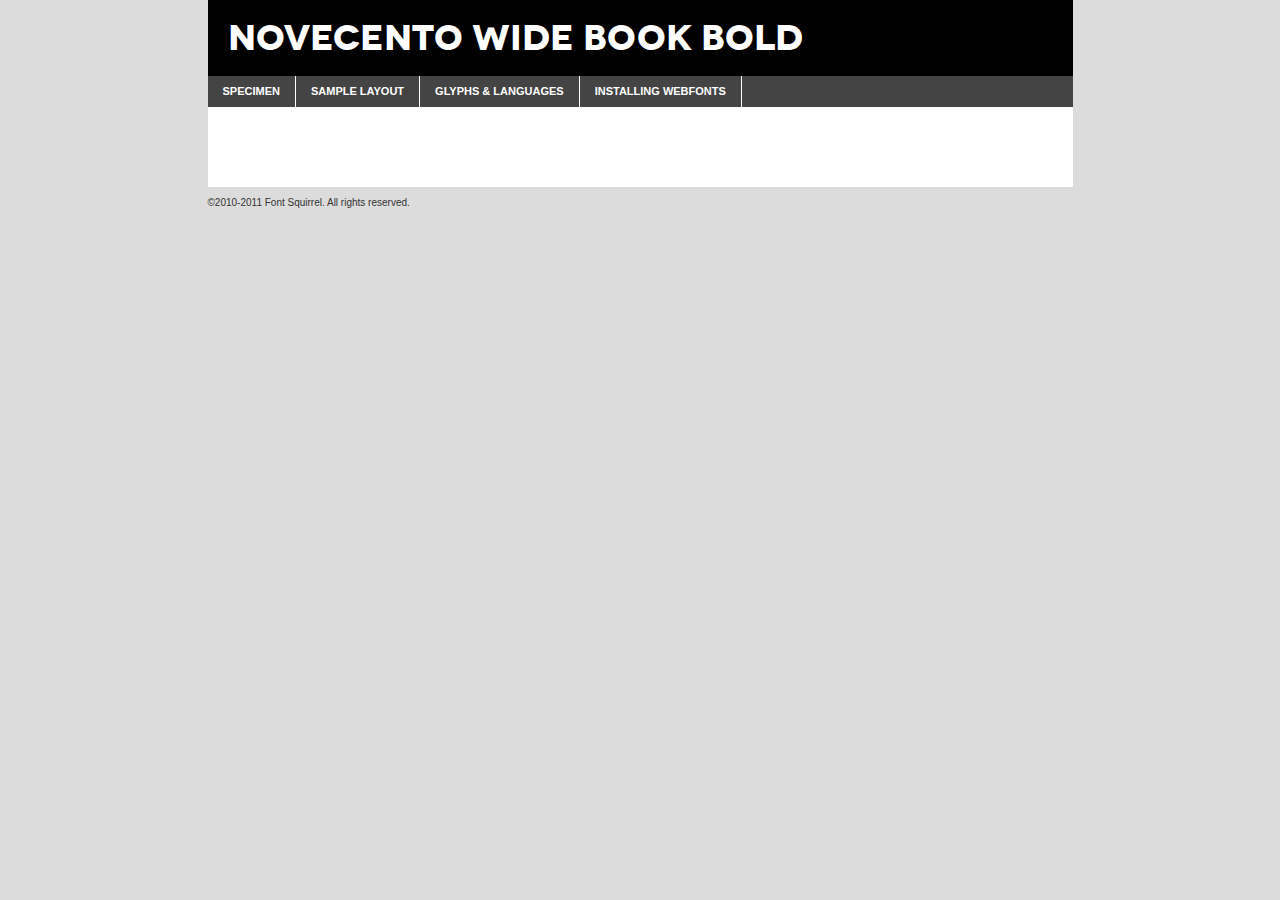
<file: assets/fonts/synthview_-_novecentowide-bold-demo.html>
<!DOCTYPE html PUBLIC "-//W3C//DTD XHTML 1.0 Transitional//EN"
	"http://www.w3.org/TR/xhtml1/DTD/xhtml1-transitional.dtd">

<html xmlns="http://www.w3.org/1999/xhtml" xml:lang="en" lang="en">
<head>
	<meta http-equiv="Content-Type" content="text/html; charset=utf-8" />
	<script src="http://ajax.googleapis.com/ajax/libs/jquery/1.7.2/jquery.min.js" type="text/javascript" charset="utf-8"></script>
	<script src="specimen_files/easytabs.js" type="text/javascript" charset="utf-8"></script>
	<link rel="stylesheet" href="specimen_files/specimen_stylesheet.css" type="text/css" charset="utf-8" />
	<link rel="stylesheet" href="stylesheet.css" type="text/css" charset="utf-8" />

	<style type="text/css">
					body{
				font-family: 'novecento_wide_bookbold';
							}
		</style>

	<title>Novecento wide Book Bold Specimen</title>
	
	
	<script type="text/javascript" charset="utf-8">
		$(document).ready(function() {
			$('#container').easyTabs({defaultContent:1});
		});
	</script>
</head>

<body>
<div id="container">
	<div id="header">
		Novecento wide Book Bold	</div>
	<ul class="tabs">
		<li><a href="#specimen">Specimen</a></li>
		<li><a href="#layout">Sample Layout</a></li>
				<li><a href="#glyphs">Glyphs &amp; Languages</a></li>
		<li><a href="#installing">Installing Webfonts</a></li>
		
	</ul>
	
	<div id="main_content">

		
			<div id="specimen">
		
				<div class="section">
					<div class="grid12 firstcol">
						<div class="huge">AaBb</div>
					</div>
				</div>
		
				<div class="section">
					<div class="glyph_range">A&#x200B;B&#x200b;C&#x200b;D&#x200b;E&#x200b;F&#x200b;G&#x200b;H&#x200b;I&#x200b;J&#x200b;K&#x200b;L&#x200b;M&#x200b;N&#x200b;O&#x200b;P&#x200b;Q&#x200b;R&#x200b;S&#x200b;T&#x200b;U&#x200b;V&#x200b;W&#x200b;X&#x200b;Y&#x200b;Z&#x200b;a&#x200b;b&#x200b;c&#x200b;d&#x200b;e&#x200b;f&#x200b;g&#x200b;h&#x200b;i&#x200b;j&#x200b;k&#x200b;l&#x200b;m&#x200b;n&#x200b;o&#x200b;p&#x200b;q&#x200b;r&#x200b;s&#x200b;t&#x200b;u&#x200b;v&#x200b;w&#x200b;x&#x200b;y&#x200b;z&#x200b;1&#x200b;2&#x200b;3&#x200b;4&#x200b;5&#x200b;6&#x200b;7&#x200b;8&#x200b;9&#x200b;0&#x200b;&amp;&#x200b;.&#x200b;,&#x200b;?&#x200b;!&#x200b;&#64;&#x200b;(&#x200b;)&#x200b;#&#x200b;$&#x200b;%&#x200b;*&#x200b;+&#x200b;-&#x200b;=&#x200b;:&#x200b;;</div>
				</div>
				<div class="section">
					<div class="grid12 firstcol">
						<table class="sample_table">
							<tr><td>10</td><td class="size10">abcdefghijklmnopqrstuvwxyzABCDEFGHIJKLMNOPQRSTUVWXYZ0123456789abcdefghijklmnopqrstuvwxyzABCDEFGHIJKLMNOPQRSTUVWXYZ0123456789abcdefghijklmnopqrstuvwxyzABCDEFGHIJKLMNOPQRSTUVWXYZ</td></tr>
							<tr><td>11</td><td class="size11">abcdefghijklmnopqrstuvwxyzABCDEFGHIJKLMNOPQRSTUVWXYZ0123456789abcdefghijklmnopqrstuvwxyzABCDEFGHIJKLMNOPQRSTUVWXYZ0123456789abcdefghijklmnopqrstuvwxyzABCDEFGHIJKLMNOPQRSTUVWXYZ</td></tr>
							<tr><td>12</td><td class="size12">abcdefghijklmnopqrstuvwxyzABCDEFGHIJKLMNOPQRSTUVWXYZ0123456789abcdefghijklmnopqrstuvwxyzABCDEFGHIJKLMNOPQRSTUVWXYZ0123456789abcdefghijklmnopqrstuvwxyzABCDEFGHIJKLMNOPQRSTUVWXYZ</td></tr>
							<tr><td>13</td><td class="size13">abcdefghijklmnopqrstuvwxyzABCDEFGHIJKLMNOPQRSTUVWXYZ0123456789abcdefghijklmnopqrstuvwxyzABCDEFGHIJKLMNOPQRSTUVWXYZ0123456789abcdefghijklmnopqrstuvwxyzABCDEFGHIJKLMNOPQRSTUVWXYZ</td></tr>
							<tr><td>14</td><td class="size14">abcdefghijklmnopqrstuvwxyzABCDEFGHIJKLMNOPQRSTUVWXYZ0123456789abcdefghijklmnopqrstuvwxyzABCDEFGHIJKLMNOPQRSTUVWXYZ0123456789abcdefghijklmnopqrstuvwxyzABCDEFGHIJKLMNOPQRSTUVWXYZ</td></tr>
							<tr><td>16</td><td class="size16">abcdefghijklmnopqrstuvwxyzABCDEFGHIJKLMNOPQRSTUVWXYZ0123456789abcdefghijklmnopqrstuvwxyzABCDEFGHIJKLMNOPQRSTUVWXYZ</td></tr>
							<tr><td>18</td><td class="size18">abcdefghijklmnopqrstuvwxyzABCDEFGHIJKLMNOPQRSTUVWXYZ0123456789abcdefghijklmnopqrstuvwxyzABCDEFGHIJKLMNOPQRSTUVWXYZ</td></tr>
							<tr><td>20</td><td class="size20">abcdefghijklmnopqrstuvwxyzABCDEFGHIJKLMNOPQRSTUVWXYZ0123456789abcdefghijklmnopqrstuvwxyzABCDEFGHIJKLMNOPQRSTUVWXYZ</td></tr>
							<tr><td>24</td><td class="size24">abcdefghijklmnopqrstuvwxyzABCDEFGHIJKLMNOPQRSTUVWXYZ0123456789abcdefghijklmnopqrstuvwxyzABCDEFGHIJKLMNOPQRSTUVWXYZ</td></tr>
							<tr><td>30</td><td class="size30">abcdefghijklmnopqrstuvwxyzABCDEFGHIJKLMNOPQRSTUVWXYZ0123456789abcdefghijklmnopqrstuvwxyzABCDEFGHIJKLMNOPQRSTUVWXYZ</td></tr>
							<tr><td>36</td><td class="size36">abcdefghijklmnopqrstuvwxyzABCDEFGHIJKLMNOPQRSTUVWXYZ0123456789abcdefghijklmnopqrstuvwxyzABCDEFGHIJKLMNOPQRSTUVWXYZ</td></tr>
							<tr><td>48</td><td class="size48">abcdefghijklmnopqrstuvwxyzABCDEFGHIJKLMNOPQRSTUVWXYZ0123456789abcdefghijklmnopqrstuvwxyzABCDEFGHIJKLMNOPQRSTUVWXYZ</td></tr>
							<tr><td>60</td><td class="size60">abcdefghijklmnopqrstuvwxyzABCDEFGHIJKLMNOPQRSTUVWXYZ0123456789abcdefghijklmnopqrstuvwxyzABCDEFGHIJKLMNOPQRSTUVWXYZ</td></tr>
							<tr><td>72</td><td class="size72">abcdefghijklmnopqrstuvwxyzABCDEFGHIJKLMNOPQRSTUVWXYZ0123456789abcdefghijklmnopqrstuvwxyzABCDEFGHIJKLMNOPQRSTUVWXYZ</td></tr>
							<tr><td>90</td><td class="size90">abcdefghijklmnopqrstuvwxyzABCDEFGHIJKLMNOPQRSTUVWXYZ0123456789abcdefghijklmnopqrstuvwxyzABCDEFGHIJKLMNOPQRSTUVWXYZ</td></tr>
						</table>
				
					</div>
			
				</div>
		
		
		
								<div class="section" id="bodycomparison">


										<div id="xheight">
				<div class="fontbody">&#x25FC;&#x25FC;&#x25FC;&#x25FC;&#x25FC;&#x25FC;&#x25FC;&#x25FC;&#x25FC;&#x25FC;&#x25FC;&#x25FC;&#x25FC;&#x25FC;&#x25FC;&#x25FC;&#x25FC;&#x25FC;&#x25FC;&#x25FC;&#x25FC;&#x25FC;&#x25FC;&#x25FC;&#x25FC;&#x25FC;&#x25FC;&#x25FC;&#x25FC;&#x25FC;&#x25FC;&#x25FC;&#x25FC;&#x25FC;&#x25FC;&#x25FC;&#x25FC;&#x25FC;&#x25FC;&#x25FC;&#x25FC;&#x25FC;&#x25FC;&#x25FC;&#x25FC;&#x25FC;&#x25FC;&#x25FC;&#x25FC;&#x25FC;&#x25FC;&#x25FC;&#x25FC;&#x25FC;&#x25FC;&#x25FC;&#x25FC;&#x25FC;&#x25FC;&#x25FC;&#x25FC;&#x25FC;&#x25FC;&#x25FC;&#x25FC;&#x25FC;&#x25FC;&#x25FC;&#x25FC;&#x25FC;&#x25FC;&#x25FC;&#x25FC;&#x25FC;&#x25FC;&#x25FC;&#x25FC;&#x25FC;&#x25FC;&#x25FC;&#x25FC;&#x25FC;&#x25FC;&#x25FC;&#x25FC;&#x25FC;&#x25FC;&#x25FC;&#x25FC;&#x25FC;&#x25FC;&#x25FC;&#x25FC;&#x25FC;&#x25FC;&#x25FC;&#x25FC;&#x25FC;&#x25FC;body</div><div class="arialbody">body</div><div class="verdanabody">body</div><div class="georgiabody">body</div></div>
										<div class="fontbody" style="z-index:1">
											body<span>Novecento wide Book Bold</span>
										</div>
										<div class="arialbody" style="z-index:1">
											body<span>Arial</span>
										</div>
										<div class="verdanabody" style="z-index:1">
											body<span>Verdana</span>
										</div>
										<div class="georgiabody" style="z-index:1">
											body<span>Georgia</span>
										</div>



								</div>
		
		
				<div class="section psample psample_row1" id="">
					
					<div class="grid2 firstcol">
						<p class="size10"><span>10.</span>Aenean lacinia bibendum nulla sed consectetur. Fusce dapibus, tellus ac cursus commodo, tortor mauris condimentum nibh, ut fermentum massa justo sit amet risus. Nullam id dolor id nibh ultricies vehicula ut id elit. Cum sociis natoque penatibus et magnis dis parturient montes, nascetur ridiculus mus. Nulla vitae elit libero, a pharetra augue.</p>
			
					</div>
					<div class="grid3">
						<p class="size11"><span>11.</span>Aenean lacinia bibendum nulla sed consectetur. Fusce dapibus, tellus ac cursus commodo, tortor mauris condimentum nibh, ut fermentum massa justo sit amet risus. Nullam id dolor id nibh ultricies vehicula ut id elit. Cum sociis natoque penatibus et magnis dis parturient montes, nascetur ridiculus mus. Nulla vitae elit libero, a pharetra augue.</p>
			
					</div>
					<div class="grid3">
						<p class="size12"><span>12.</span>Aenean lacinia bibendum nulla sed consectetur. Fusce dapibus, tellus ac cursus commodo, tortor mauris condimentum nibh, ut fermentum massa justo sit amet risus. Nullam id dolor id nibh ultricies vehicula ut id elit. Cum sociis natoque penatibus et magnis dis parturient montes, nascetur ridiculus mus. Nulla vitae elit libero, a pharetra augue.</p>
			
					</div>
					<div class="grid4">
						<p class="size13"><span>13.</span>Aenean lacinia bibendum nulla sed consectetur. Fusce dapibus, tellus ac cursus commodo, tortor mauris condimentum nibh, ut fermentum massa justo sit amet risus. Nullam id dolor id nibh ultricies vehicula ut id elit. Cum sociis natoque penatibus et magnis dis parturient montes, nascetur ridiculus mus. Nulla vitae elit libero, a pharetra augue.</p>
			
					</div>
					<div class="white_blend"></div>
					
				</div>
				<div class="section psample psample_row2" id="">
					<div class="grid3 firstcol">
						<p class="size14"><span>14.</span>Aenean lacinia bibendum nulla sed consectetur. Fusce dapibus, tellus ac cursus commodo, tortor mauris condimentum nibh, ut fermentum massa justo sit amet risus. Nullam id dolor id nibh ultricies vehicula ut id elit. Cum sociis natoque penatibus et magnis dis parturient montes, nascetur ridiculus mus. Nulla vitae elit libero, a pharetra augue.</p>
			
					</div>
					<div class="grid4">
						<p class="size16"><span>16.</span>Aenean lacinia bibendum nulla sed consectetur. Fusce dapibus, tellus ac cursus commodo, tortor mauris condimentum nibh, ut fermentum massa justo sit amet risus. Nullam id dolor id nibh ultricies vehicula ut id elit. Cum sociis natoque penatibus et magnis dis parturient montes, nascetur ridiculus mus. Nulla vitae elit libero, a pharetra augue.</p>
			
					</div>
					<div class="grid5">
						<p class="size18"><span>18.</span>Aenean lacinia bibendum nulla sed consectetur. Fusce dapibus, tellus ac cursus commodo, tortor mauris condimentum nibh, ut fermentum massa justo sit amet risus. Nullam id dolor id nibh ultricies vehicula ut id elit. Cum sociis natoque penatibus et magnis dis parturient montes, nascetur ridiculus mus. Nulla vitae elit libero, a pharetra augue.</p>
			
					</div>

					<div class="white_blend"></div>

				</div>
				
				<div class="section psample psample_row3" id="">
					<div class="grid5 firstcol">
						<p class="size20"><span>20.</span>Aenean lacinia bibendum nulla sed consectetur. Fusce dapibus, tellus ac cursus commodo, tortor mauris condimentum nibh, ut fermentum massa justo sit amet risus. Nullam id dolor id nibh ultricies vehicula ut id elit. Cum sociis natoque penatibus et magnis dis parturient montes, nascetur ridiculus mus. Nulla vitae elit libero, a pharetra augue.</p>
					</div>
					<div class="grid7">
						<p class="size24"><span>24.</span>Aenean lacinia bibendum nulla sed consectetur. Fusce dapibus, tellus ac cursus commodo, tortor mauris condimentum nibh, ut fermentum massa justo sit amet risus. Nullam id dolor id nibh ultricies vehicula ut id elit. Cum sociis natoque penatibus et magnis dis parturient montes, nascetur ridiculus mus. Nulla vitae elit libero, a pharetra augue.</p>
					</div>
					
					<div class="white_blend"></div>
					
				</div>
				
				<div class="section psample psample_row4" id="">
					<div class="grid12 firstcol">
						<p class="size30"><span>30.</span>Aenean lacinia bibendum nulla sed consectetur. Fusce dapibus, tellus ac cursus commodo, tortor mauris condimentum nibh, ut fermentum massa justo sit amet risus. Nullam id dolor id nibh ultricies vehicula ut id elit. Cum sociis natoque penatibus et magnis dis parturient montes, nascetur ridiculus mus. Nulla vitae elit libero, a pharetra augue.</p>
					</div>
					<div class="white_blend"></div>
					
				</div>
				
				
				
				<div class="section psample psample_row1 fullreverse">
					<div class="grid2 firstcol">
						<p class="size10"><span>10.</span>Aenean lacinia bibendum nulla sed consectetur. Fusce dapibus, tellus ac cursus commodo, tortor mauris condimentum nibh, ut fermentum massa justo sit amet risus. Nullam id dolor id nibh ultricies vehicula ut id elit. Cum sociis natoque penatibus et magnis dis parturient montes, nascetur ridiculus mus. Nulla vitae elit libero, a pharetra augue.</p>
			
					</div>
					<div class="grid3">
						<p class="size11"><span>11.</span>Aenean lacinia bibendum nulla sed consectetur. Fusce dapibus, tellus ac cursus commodo, tortor mauris condimentum nibh, ut fermentum massa justo sit amet risus. Nullam id dolor id nibh ultricies vehicula ut id elit. Cum sociis natoque penatibus et magnis dis parturient montes, nascetur ridiculus mus. Nulla vitae elit libero, a pharetra augue.</p>
			
					</div>
					<div class="grid3">
						<p class="size12"><span>12.</span>Aenean lacinia bibendum nulla sed consectetur. Fusce dapibus, tellus ac cursus commodo, tortor mauris condimentum nibh, ut fermentum massa justo sit amet risus. Nullam id dolor id nibh ultricies vehicula ut id elit. Cum sociis natoque penatibus et magnis dis parturient montes, nascetur ridiculus mus. Nulla vitae elit libero, a pharetra augue.</p>
			
					</div>
					<div class="grid4">
						<p class="size13"><span>13.</span>Aenean lacinia bibendum nulla sed consectetur. Fusce dapibus, tellus ac cursus commodo, tortor mauris condimentum nibh, ut fermentum massa justo sit amet risus. Nullam id dolor id nibh ultricies vehicula ut id elit. Cum sociis natoque penatibus et magnis dis parturient montes, nascetur ridiculus mus. Nulla vitae elit libero, a pharetra augue.</p>
			
					</div>
					<div class="black_blend"></div>
					
				</div>
				
				<div class="section psample psample_row2 fullreverse">
					<div class="grid3 firstcol">
						<p class="size14"><span>14.</span>Aenean lacinia bibendum nulla sed consectetur. Fusce dapibus, tellus ac cursus commodo, tortor mauris condimentum nibh, ut fermentum massa justo sit amet risus. Nullam id dolor id nibh ultricies vehicula ut id elit. Cum sociis natoque penatibus et magnis dis parturient montes, nascetur ridiculus mus. Nulla vitae elit libero, a pharetra augue.</p>
			
					</div>
					<div class="grid4">
						<p class="size16"><span>16.</span>Aenean lacinia bibendum nulla sed consectetur. Fusce dapibus, tellus ac cursus commodo, tortor mauris condimentum nibh, ut fermentum massa justo sit amet risus. Nullam id dolor id nibh ultricies vehicula ut id elit. Cum sociis natoque penatibus et magnis dis parturient montes, nascetur ridiculus mus. Nulla vitae elit libero, a pharetra augue.</p>
			
					</div>
					<div class="grid5">
						<p class="size18"><span>18.</span>Aenean lacinia bibendum nulla sed consectetur. Fusce dapibus, tellus ac cursus commodo, tortor mauris condimentum nibh, ut fermentum massa justo sit amet risus. Nullam id dolor id nibh ultricies vehicula ut id elit. Cum sociis natoque penatibus et magnis dis parturient montes, nascetur ridiculus mus. Nulla vitae elit libero, a pharetra augue.</p>
			
					</div>
					<div class="black_blend"></div>

				</div>
				
				<div class="section psample fullreverse psample_row3" id="">
					<div class="grid5 firstcol">
						<p class="size20"><span>20.</span>Aenean lacinia bibendum nulla sed consectetur. Fusce dapibus, tellus ac cursus commodo, tortor mauris condimentum nibh, ut fermentum massa justo sit amet risus. Nullam id dolor id nibh ultricies vehicula ut id elit. Cum sociis natoque penatibus et magnis dis parturient montes, nascetur ridiculus mus. Nulla vitae elit libero, a pharetra augue.</p>
					</div>
					<div class="grid7">
						<p class="size24"><span>24.</span>Aenean lacinia bibendum nulla sed consectetur. Fusce dapibus, tellus ac cursus commodo, tortor mauris condimentum nibh, ut fermentum massa justo sit amet risus. Nullam id dolor id nibh ultricies vehicula ut id elit. Cum sociis natoque penatibus et magnis dis parturient montes, nascetur ridiculus mus. Nulla vitae elit libero, a pharetra augue.</p>
					</div>
					
					<div class="black_blend"></div>
					
				</div>
				
				<div class="section psample fullreverse psample_row4" id="" style="border-bottom: 20px #000 solid;">
					<div class="grid12 firstcol">
						<p class="size30"><span>30.</span>Aenean lacinia bibendum nulla sed consectetur. Fusce dapibus, tellus ac cursus commodo, tortor mauris condimentum nibh, ut fermentum massa justo sit amet risus. Nullam id dolor id nibh ultricies vehicula ut id elit. Cum sociis natoque penatibus et magnis dis parturient montes, nascetur ridiculus mus. Nulla vitae elit libero, a pharetra augue.</p>
					</div>
					<div class="black_blend"></div>
					
				</div>
				
				
				
				
			</div>
			
			<div id="layout">
				
				<div class="section">
					
					<div class="grid12 firstcol">
						<h1>Lorem Ipsum Dolor</h1>
						<h2>Etiam porta sem malesuada magna mollis euismod</h2>
						
						<p class="byline">By <a href="#link">Aenean Lacinia</a></p>
					</div>
				</div>
				<div class="section">
					<div class="grid8 firstcol">
						<p class="large">Donec sed odio dui. Morbi leo risus, porta ac consectetur ac, vestibulum at eros. Fusce dapibus, tellus ac cursus commodo, tortor mauris condimentum nibh, ut fermentum massa justo sit amet risus. </p>

						
						<h3>Pellentesque ornare sem</h3>

						<p>Maecenas sed diam eget risus varius blandit sit amet non magna. Maecenas faucibus mollis interdum. Donec ullamcorper nulla non metus auctor fringilla. Nullam id dolor id nibh ultricies vehicula ut id elit. Nullam id dolor id nibh ultricies vehicula ut id elit. </p>

						<p>Aenean eu leo quam. Pellentesque ornare sem lacinia quam venenatis vestibulum. Lorem ipsum dolor sit amet, consectetur adipiscing elit. Cum sociis natoque penatibus et magnis dis parturient montes, nascetur ridiculus mus. </p>

						<p>Nulla vitae elit libero, a pharetra augue. Praesent commodo cursus magna, vel scelerisque nisl consectetur et. Aenean lacinia bibendum nulla sed consectetur. </p>

						<p>Nullam quis risus eget urna mollis ornare vel eu leo. Nullam quis risus eget urna mollis ornare vel eu leo. Maecenas sed diam eget risus varius blandit sit amet non magna. Donec ullamcorper nulla non metus auctor fringilla. </p>

						<h3>Cras mattis consectetur</h3>

						<p>Aenean eu leo quam. Pellentesque ornare sem lacinia quam venenatis vestibulum. Aenean lacinia bibendum nulla sed consectetur. Integer posuere erat a ante venenatis dapibus posuere velit aliquet. Cras mattis consectetur purus sit amet fermentum. </p>

						<p>Nullam id dolor id nibh ultricies vehicula ut id elit. Nullam quis risus eget urna mollis ornare vel eu leo. Cras mattis consectetur purus sit amet fermentum.</p>
					</div>
					
					<div class="grid4 sidebar">
						
						<div class="box reverse">
							<p class="last">Nullam quis risus eget urna mollis ornare vel eu leo. Donec ullamcorper nulla non metus auctor fringilla. Cras mattis consectetur purus sit amet fermentum. Sed posuere consectetur est at lobortis. Lorem ipsum dolor sit amet, consectetur adipiscing elit. </p>
						</div>
						
						<p class="caption">Maecenas sed diam eget risus varius.</p>

						<p>Vestibulum id ligula porta felis euismod semper. Integer posuere erat a ante venenatis dapibus posuere velit aliquet. Vestibulum id ligula porta felis euismod semper. Sed posuere consectetur est at lobortis. Maecenas sed diam eget risus varius blandit sit amet non magna. Fusce dapibus, tellus ac cursus commodo, tortor mauris condimentum nibh, ut fermentum massa justo sit amet risus. </p>

					

						<p>Duis mollis, est non commodo luctus, nisi erat porttitor ligula, eget lacinia odio sem nec elit. Aenean lacinia bibendum nulla sed consectetur. Vivamus sagittis lacus vel augue laoreet rutrum faucibus dolor auctor. Aenean lacinia bibendum nulla sed consectetur. Nullam quis risus eget urna mollis ornare vel eu leo. </p>

						<p>Praesent commodo cursus magna, vel scelerisque nisl consectetur et. Donec ullamcorper nulla non metus auctor fringilla. Maecenas faucibus mollis interdum. Fusce dapibus, tellus ac cursus commodo, tortor mauris condimentum nibh, ut fermentum massa justo sit amet risus. </p>

					</div>
				</div>
				
			</div>


			



		<div id="glyphs">
			<div class="section">
				<div class="grid12 firstcol">
			
				<h1>Language Support</h1>
				<p>The subset of Novecento wide Book Bold in this kit supports the following languages:<br />
			
					Albanian, Basque, Breton, Chamorro, Danish, Dutch, English, Faroese, Finnish, French, Frisian, Galician, German, Icelandic, Italian, Malagasy, Norwegian, Portuguese, Spanish, Swedish				</p>
				<h1>Glyph Chart</h1>
				<p>The subset of Novecento wide Book Bold in this kit includes all the glyphs listed below. Unicode entities are included above each glyph to help you insert individual characters into your layout.</p>
				<div id="glyph_chart">
			
																														 <div><p>&amp;#13;</p>&#13;</div>
																				 <div><p>&amp;#32;</p>&#32;</div>
																				 <div><p>&amp;#33;</p>&#33;</div>
																				 <div><p>&amp;#34;</p>&#34;</div>
																				 <div><p>&amp;#35;</p>&#35;</div>
																				 <div><p>&amp;#36;</p>&#36;</div>
																				 <div><p>&amp;#37;</p>&#37;</div>
																				 <div><p>&amp;#38;</p>&#38;</div>
																				 <div><p>&amp;#39;</p>&#39;</div>
																				 <div><p>&amp;#40;</p>&#40;</div>
																				 <div><p>&amp;#41;</p>&#41;</div>
																				 <div><p>&amp;#42;</p>&#42;</div>
																				 <div><p>&amp;#43;</p>&#43;</div>
																				 <div><p>&amp;#44;</p>&#44;</div>
																				 <div><p>&amp;#45;</p>&#45;</div>
																				 <div><p>&amp;#46;</p>&#46;</div>
																				 <div><p>&amp;#47;</p>&#47;</div>
																				 <div><p>&amp;#48;</p>&#48;</div>
																				 <div><p>&amp;#49;</p>&#49;</div>
																				 <div><p>&amp;#50;</p>&#50;</div>
																				 <div><p>&amp;#51;</p>&#51;</div>
																				 <div><p>&amp;#52;</p>&#52;</div>
																				 <div><p>&amp;#53;</p>&#53;</div>
																				 <div><p>&amp;#54;</p>&#54;</div>
																				 <div><p>&amp;#55;</p>&#55;</div>
																				 <div><p>&amp;#56;</p>&#56;</div>
																				 <div><p>&amp;#57;</p>&#57;</div>
																				 <div><p>&amp;#58;</p>&#58;</div>
																				 <div><p>&amp;#59;</p>&#59;</div>
																				 <div><p>&amp;#60;</p>&#60;</div>
																				 <div><p>&amp;#61;</p>&#61;</div>
																				 <div><p>&amp;#62;</p>&#62;</div>
																				 <div><p>&amp;#63;</p>&#63;</div>
																				 <div><p>&amp;#64;</p>&#64;</div>
																				 <div><p>&amp;#65;</p>&#65;</div>
																				 <div><p>&amp;#66;</p>&#66;</div>
																				 <div><p>&amp;#67;</p>&#67;</div>
																				 <div><p>&amp;#68;</p>&#68;</div>
																				 <div><p>&amp;#69;</p>&#69;</div>
																				 <div><p>&amp;#70;</p>&#70;</div>
																				 <div><p>&amp;#71;</p>&#71;</div>
																				 <div><p>&amp;#72;</p>&#72;</div>
																				 <div><p>&amp;#73;</p>&#73;</div>
																				 <div><p>&amp;#74;</p>&#74;</div>
																				 <div><p>&amp;#75;</p>&#75;</div>
																				 <div><p>&amp;#76;</p>&#76;</div>
																				 <div><p>&amp;#77;</p>&#77;</div>
																				 <div><p>&amp;#78;</p>&#78;</div>
																				 <div><p>&amp;#79;</p>&#79;</div>
																				 <div><p>&amp;#80;</p>&#80;</div>
																				 <div><p>&amp;#81;</p>&#81;</div>
																				 <div><p>&amp;#82;</p>&#82;</div>
																				 <div><p>&amp;#83;</p>&#83;</div>
																				 <div><p>&amp;#84;</p>&#84;</div>
																				 <div><p>&amp;#85;</p>&#85;</div>
																				 <div><p>&amp;#86;</p>&#86;</div>
																				 <div><p>&amp;#87;</p>&#87;</div>
																				 <div><p>&amp;#88;</p>&#88;</div>
																				 <div><p>&amp;#89;</p>&#89;</div>
																				 <div><p>&amp;#90;</p>&#90;</div>
																				 <div><p>&amp;#91;</p>&#91;</div>
																				 <div><p>&amp;#92;</p>&#92;</div>
																				 <div><p>&amp;#93;</p>&#93;</div>
																				 <div><p>&amp;#94;</p>&#94;</div>
																				 <div><p>&amp;#95;</p>&#95;</div>
																				 <div><p>&amp;#96;</p>&#96;</div>
																				 <div><p>&amp;#97;</p>&#97;</div>
																				 <div><p>&amp;#98;</p>&#98;</div>
																				 <div><p>&amp;#99;</p>&#99;</div>
																				 <div><p>&amp;#100;</p>&#100;</div>
																				 <div><p>&amp;#101;</p>&#101;</div>
																				 <div><p>&amp;#102;</p>&#102;</div>
																				 <div><p>&amp;#103;</p>&#103;</div>
																				 <div><p>&amp;#104;</p>&#104;</div>
																				 <div><p>&amp;#105;</p>&#105;</div>
																				 <div><p>&amp;#106;</p>&#106;</div>
																				 <div><p>&amp;#107;</p>&#107;</div>
																				 <div><p>&amp;#108;</p>&#108;</div>
																				 <div><p>&amp;#109;</p>&#109;</div>
																				 <div><p>&amp;#110;</p>&#110;</div>
																				 <div><p>&amp;#111;</p>&#111;</div>
																				 <div><p>&amp;#112;</p>&#112;</div>
																				 <div><p>&amp;#113;</p>&#113;</div>
																				 <div><p>&amp;#114;</p>&#114;</div>
																				 <div><p>&amp;#115;</p>&#115;</div>
																				 <div><p>&amp;#116;</p>&#116;</div>
																				 <div><p>&amp;#117;</p>&#117;</div>
																				 <div><p>&amp;#118;</p>&#118;</div>
																				 <div><p>&amp;#119;</p>&#119;</div>
																				 <div><p>&amp;#120;</p>&#120;</div>
																				 <div><p>&amp;#121;</p>&#121;</div>
																				 <div><p>&amp;#122;</p>&#122;</div>
																				 <div><p>&amp;#123;</p>&#123;</div>
																				 <div><p>&amp;#124;</p>&#124;</div>
																				 <div><p>&amp;#125;</p>&#125;</div>
																				 <div><p>&amp;#126;</p>&#126;</div>
																				 <div><p>&amp;#160;</p>&#160;</div>
																				 <div><p>&amp;#161;</p>&#161;</div>
																				 <div><p>&amp;#162;</p>&#162;</div>
																				 <div><p>&amp;#163;</p>&#163;</div>
																				 <div><p>&amp;#164;</p>&#164;</div>
																				 <div><p>&amp;#165;</p>&#165;</div>
																				 <div><p>&amp;#166;</p>&#166;</div>
																				 <div><p>&amp;#167;</p>&#167;</div>
																				 <div><p>&amp;#168;</p>&#168;</div>
																				 <div><p>&amp;#169;</p>&#169;</div>
																				 <div><p>&amp;#170;</p>&#170;</div>
																				 <div><p>&amp;#171;</p>&#171;</div>
																				 <div><p>&amp;#173;</p>&#173;</div>
																				 <div><p>&amp;#174;</p>&#174;</div>
																				 <div><p>&amp;#175;</p>&#175;</div>
																				 <div><p>&amp;#176;</p>&#176;</div>
																				 <div><p>&amp;#177;</p>&#177;</div>
																				 <div><p>&amp;#178;</p>&#178;</div>
																				 <div><p>&amp;#179;</p>&#179;</div>
																				 <div><p>&amp;#180;</p>&#180;</div>
																				 <div><p>&amp;#182;</p>&#182;</div>
																				 <div><p>&amp;#183;</p>&#183;</div>
																				 <div><p>&amp;#184;</p>&#184;</div>
																				 <div><p>&amp;#185;</p>&#185;</div>
																				 <div><p>&amp;#186;</p>&#186;</div>
																				 <div><p>&amp;#187;</p>&#187;</div>
																				 <div><p>&amp;#188;</p>&#188;</div>
																				 <div><p>&amp;#189;</p>&#189;</div>
																				 <div><p>&amp;#190;</p>&#190;</div>
																				 <div><p>&amp;#191;</p>&#191;</div>
																				 <div><p>&amp;#192;</p>&#192;</div>
																				 <div><p>&amp;#193;</p>&#193;</div>
																				 <div><p>&amp;#194;</p>&#194;</div>
																				 <div><p>&amp;#195;</p>&#195;</div>
																				 <div><p>&amp;#196;</p>&#196;</div>
																				 <div><p>&amp;#197;</p>&#197;</div>
																				 <div><p>&amp;#198;</p>&#198;</div>
																				 <div><p>&amp;#199;</p>&#199;</div>
																				 <div><p>&amp;#200;</p>&#200;</div>
																				 <div><p>&amp;#201;</p>&#201;</div>
																				 <div><p>&amp;#202;</p>&#202;</div>
																				 <div><p>&amp;#203;</p>&#203;</div>
																				 <div><p>&amp;#204;</p>&#204;</div>
																				 <div><p>&amp;#205;</p>&#205;</div>
																				 <div><p>&amp;#206;</p>&#206;</div>
																				 <div><p>&amp;#207;</p>&#207;</div>
																				 <div><p>&amp;#208;</p>&#208;</div>
																				 <div><p>&amp;#209;</p>&#209;</div>
																				 <div><p>&amp;#210;</p>&#210;</div>
																				 <div><p>&amp;#211;</p>&#211;</div>
																				 <div><p>&amp;#212;</p>&#212;</div>
																				 <div><p>&amp;#213;</p>&#213;</div>
																				 <div><p>&amp;#214;</p>&#214;</div>
																				 <div><p>&amp;#215;</p>&#215;</div>
																				 <div><p>&amp;#216;</p>&#216;</div>
																				 <div><p>&amp;#217;</p>&#217;</div>
																				 <div><p>&amp;#218;</p>&#218;</div>
																				 <div><p>&amp;#219;</p>&#219;</div>
																				 <div><p>&amp;#220;</p>&#220;</div>
																				 <div><p>&amp;#221;</p>&#221;</div>
																				 <div><p>&amp;#222;</p>&#222;</div>
																				 <div><p>&amp;#223;</p>&#223;</div>
																				 <div><p>&amp;#224;</p>&#224;</div>
																				 <div><p>&amp;#225;</p>&#225;</div>
																				 <div><p>&amp;#226;</p>&#226;</div>
																				 <div><p>&amp;#227;</p>&#227;</div>
																				 <div><p>&amp;#228;</p>&#228;</div>
																				 <div><p>&amp;#229;</p>&#229;</div>
																				 <div><p>&amp;#230;</p>&#230;</div>
																				 <div><p>&amp;#231;</p>&#231;</div>
																				 <div><p>&amp;#232;</p>&#232;</div>
																				 <div><p>&amp;#233;</p>&#233;</div>
																				 <div><p>&amp;#234;</p>&#234;</div>
																				 <div><p>&amp;#235;</p>&#235;</div>
																				 <div><p>&amp;#236;</p>&#236;</div>
																				 <div><p>&amp;#237;</p>&#237;</div>
																				 <div><p>&amp;#238;</p>&#238;</div>
																				 <div><p>&amp;#239;</p>&#239;</div>
																				 <div><p>&amp;#240;</p>&#240;</div>
																				 <div><p>&amp;#241;</p>&#241;</div>
																				 <div><p>&amp;#242;</p>&#242;</div>
																				 <div><p>&amp;#243;</p>&#243;</div>
																				 <div><p>&amp;#244;</p>&#244;</div>
																				 <div><p>&amp;#245;</p>&#245;</div>
																				 <div><p>&amp;#246;</p>&#246;</div>
																				 <div><p>&amp;#247;</p>&#247;</div>
																				 <div><p>&amp;#248;</p>&#248;</div>
																				 <div><p>&amp;#249;</p>&#249;</div>
																				 <div><p>&amp;#250;</p>&#250;</div>
																				 <div><p>&amp;#251;</p>&#251;</div>
																				 <div><p>&amp;#252;</p>&#252;</div>
																				 <div><p>&amp;#253;</p>&#253;</div>
																				 <div><p>&amp;#254;</p>&#254;</div>
																				 <div><p>&amp;#255;</p>&#255;</div>
																				 <div><p>&amp;#338;</p>&#338;</div>
																				 <div><p>&amp;#339;</p>&#339;</div>
																				 <div><p>&amp;#376;</p>&#376;</div>
																				 <div><p>&amp;#710;</p>&#710;</div>
																				 <div><p>&amp;#732;</p>&#732;</div>
																				 <div><p>&amp;#8192;</p>&#8192;</div>
																				 <div><p>&amp;#8193;</p>&#8193;</div>
																				 <div><p>&amp;#8194;</p>&#8194;</div>
																				 <div><p>&amp;#8195;</p>&#8195;</div>
																				 <div><p>&amp;#8196;</p>&#8196;</div>
																				 <div><p>&amp;#8197;</p>&#8197;</div>
																				 <div><p>&amp;#8198;</p>&#8198;</div>
																				 <div><p>&amp;#8199;</p>&#8199;</div>
																				 <div><p>&amp;#8200;</p>&#8200;</div>
																				 <div><p>&amp;#8201;</p>&#8201;</div>
																				 <div><p>&amp;#8202;</p>&#8202;</div>
																				 <div><p>&amp;#8208;</p>&#8208;</div>
																				 <div><p>&amp;#8209;</p>&#8209;</div>
																				 <div><p>&amp;#8210;</p>&#8210;</div>
																				 <div><p>&amp;#8211;</p>&#8211;</div>
																				 <div><p>&amp;#8212;</p>&#8212;</div>
																				 <div><p>&amp;#8216;</p>&#8216;</div>
																				 <div><p>&amp;#8217;</p>&#8217;</div>
																				 <div><p>&amp;#8218;</p>&#8218;</div>
																				 <div><p>&amp;#8220;</p>&#8220;</div>
																				 <div><p>&amp;#8221;</p>&#8221;</div>
																				 <div><p>&amp;#8222;</p>&#8222;</div>
																				 <div><p>&amp;#8226;</p>&#8226;</div>
																				 <div><p>&amp;#8230;</p>&#8230;</div>
																				 <div><p>&amp;#8239;</p>&#8239;</div>
																				 <div><p>&amp;#8249;</p>&#8249;</div>
																				 <div><p>&amp;#8250;</p>&#8250;</div>
																				 <div><p>&amp;#8287;</p>&#8287;</div>
																				 <div><p>&amp;#8364;</p>&#8364;</div>
																				 <div><p>&amp;#8482;</p>&#8482;</div>
																				 <div><p>&amp;#9724;</p>&#9724;</div>
																												</div>	
				</div>
		
		
			</div>
		</div>
		
		
		<div id="specs">
			
		</div>
	
		<div id="installing">
			<div class="section">
				<div class="grid7 firstcol">
					<h1>Installing Webfonts</h1>
					
					<p>Webfonts are supported by all major browser platforms but not all in the same way. There are currently four different font formats that must be included in order to target all browsers. This includes TTF, WOFF, EOT and SVG.</p>
					
					<h2>1. Upload your webfonts</h2>
					<p>You must upload your webfont kit to your website. They should be in or near the same directory as your CSS files.</p>
					
					<h2>2. Include the webfont stylesheet</h2>
					<p>A special CSS @font-face declaration helps the various browsers select the appropriate font it needs without causing you a bunch of headaches. Learn more about this syntax by reading the <a href="http://www.fontspring.com/blog/further-hardening-of-the-bulletproof-syntax">Fontspring blog post</a> about it. The code for it is as follows:</p>


<code>
@font-face{ 
	font-family: 'MyWebFont';
	src: url('WebFont.eot');
	src: url('WebFont.eot?#iefix') format('embedded-opentype'),
	     url('WebFont.woff') format('woff'),
	     url('WebFont.ttf') format('truetype'),
	     url('WebFont.svg#webfont') format('svg');
}
</code>

	<p>We've already gone ahead and generated the code for you. All you have to do is link to the stylesheet in your HTML, like this:</p>
	<code>&lt;link rel=&quot;stylesheet&quot; href=&quot;stylesheet.css&quot; type=&quot;text/css&quot; charset=&quot;utf-8&quot; /&gt;</code>

					<h2>3. Modify your own stylesheet</h2>
					<p>To take advantage of your new fonts, you must tell your stylesheet to use them. Look at the original @font-face declaration above and find the property called "font-family." The name linked there will be what you use to reference the font. Prepend that webfont name to the font stack in the "font-family" property, inside the selector you want to change. For example:</p>
<code>p { font-family: 'WebFont', Arial, sans-serif; }</code>

<h2>4. Test</h2>
<p>Getting webfonts to work cross-browser <em>can</em> be tricky. Use the information in the sidebar to help you if you find that fonts aren't loading in a particular browser.</p>
				</div>
				
				<div class="grid5 sidebar">
					<div class="box">
						<h2>Troubleshooting<br />Font-Face Problems</h2>
						<p>Having trouble getting your webfonts to load in your new website? Here are some tips to sort out what might be the problem.</p>

						<h3>Fonts not showing in any browser</h3>

						<p>This sounds like you need to work on the plumbing. You either did not upload the fonts to the correct directory, or you did not link the fonts properly in the CSS. If you've confirmed that all this is correct and you still have a problem, take a look at your .htaccess file and see if requests are getting intercepted.</p>

						<h3>Fonts not loading in iPhone or iPad</h3>

						<p>The most common problem here is that you are serving the fonts from an IIS server. IIS refuses to serve files that have unknown MIME types. If that is the case, you must set the MIME type for SVG to "image/svg+xml" in the server settings. Follow these instructions from Microsoft if you need help.</p>

						<h3>Fonts not loading in Firefox</h3>

						<p>The primary reason for this failure? You are still using a version Firefox older than 3.5. So upgrade already! If that isn't it, then you are very likely serving fonts from a different domain. Firefox requires that all font assets be served from the same domain. Lastly it is possible that you need to add WOFF to your list of MIME types (if you are serving via IIS.)</p>

						<h3>Fonts not loading in IE</h3>

						<p>Are you looking at Internet Explorer on an actual Windows machine or are you cheating by using a service like Adobe BrowserLab? Many of these screenshot services do not render @font-face for IE. Best to test it on a real machine.</p>

						<h3>Fonts not loading in IE9</h3>

						<p>IE9, like Firefox, requires that fonts be served from the same domain as the website. Make sure that is the case.</p>
					</div>
				</div>
			</div>
			
		</div>
	
	</div>
	<div id="footer">
		<p>&copy;2010-2011 Font Squirrel. All rights reserved.</p>
	</div>
</div>
</body>
</html>
</file>
<file: assets/fonts/stylesheet.css>
/* Generated by Font Squirrel (http://www.fontsquirrel.com) on April 29, 2014 */



@font-face {
    font-family: 'novecento_wide_bookbold';
    src: url('synthview_-_novecentowide-bold-webfont.eot');
    src: url('synthview_-_novecentowide-bold-webfont.eot?#iefix') format('embedded-opentype'),
         url('synthview_-_novecentowide-bold-webfont.woff') format('woff'),
         url('synthview_-_novecentowide-bold-webfont.ttf') format('truetype'),
         url('synthview_-_novecentowide-bold-webfont.svg#novecento_wide_bookbold') format('svg');
    font-weight: normal;
    font-style: normal;

}
</file>
<file: assets/fonts/specimen_files/specimen_stylesheet.css>
@import url('grid_12-825-55-15.css');

/*  
	CSS Reset by Eric Meyer - Released under Public Domain
    http://meyerweb.com/eric/tools/css/reset/
*/
html, body, div, span, applet, object, iframe,
h1, h2, h3, h4, h5, h6, p, blockquote, pre,
a, abbr, acronym, address, big, cite, code,
del, dfn, em, font, img, ins, kbd, q, s, samp,
small, strike, strong, sub, sup, tt, var,
b, u, i, center, dl, dt, dd, ol, ul, li,
fieldset, form, label, legend, table, 
caption, tbody, tfoot, thead, tr, th, td 
                  {margin: 0;padding: 0;border: 0;outline: 0;
                  font-size: 100%;vertical-align: baseline;
                  background: transparent;}
body              {line-height: 1;}
ol, ul            {list-style: none;}
blockquote, q     {quotes: none;}
blockquote:before, blockquote:after,
q:before, q:after {content: '';	content: none;}
:focus            {outline: 0;}
ins               {text-decoration: none;}
del               {text-decoration: line-through;}
table             {border-collapse: collapse;border-spacing: 0;}




body {
	color: #000;
	background-color: #dcdcdc;
}

a {
	text-decoration: none;
	color: #1883ba;
}

h1{
	font-size: 32px;
	font-weight: normal;
	font-style: normal;
	margin-bottom: 18px;
}

h2{
	font-size: 18px;
}

#container {
	width: 865px;
	margin: 0px auto;
}


#header {
	padding: 20px;
	font-size: 36px;
	background-color: #000;
	color: #fff;
}

#header span {
	color: #666;
}
#main_content {
	background-color: #fff;
	padding: 60px 20px 20px;
}


#footer p {
	margin: 0;
	padding-top: 10px;
	padding-bottom: 50px;
	color: #333;
	font: 10px Arial, sans-serif;
}

.tabs {
	width: 100%;
	height: 31px;
	background-color: #444;
}
.tabs li {
	float:  left;
	margin: 0;
	overflow: hidden;
	background-color: #444;
}
.tabs li a {
	display: block;
	color: #fff;
	text-decoration: none;
	font: bold 11px/11px 'Arial';
	text-transform: uppercase;
	padding: 10px 15px;
	border-right: 1px solid #fff;
}

.tabs li a:hover {
		background-color: #00b3ff;

}

.tabs li.active a {
	color:  #000;
	background-color: #fff;
}



div.huge {
	
	font-size: 300px;
	line-height: 1em;
	padding: 0;
	letter-spacing: -.02em;
	overflow: hidden;
}
div.glyph_range {
	font-size: 72px;
	line-height: 1.1em;
}

.size10{ font-size: 10px; }
.size11{ font-size: 11px; }
.size12{ font-size: 12px; }
.size13{ font-size: 13px; }
.size14{ font-size: 14px; }
.size16{ font-size: 16px; }
.size18{ font-size: 18px; }
.size20{ font-size: 20px; }
.size24{ font-size: 24px; }
.size30{ font-size: 30px; }
.size36{ font-size: 36px; }
.size48{ font-size: 48px; }
.size60{ font-size: 60px; }
.size72{ font-size: 72px; }
.size90{ font-size: 90px; }


.psample_row1 {	height: 120px;}
.psample_row1 {	height: 120px;}
.psample_row2 {	height: 160px;}
.psample_row3 {	height: 160px;}
.psample_row4 {	height: 160px;}

.psample {
	overflow: hidden;
	position: relative;
}
.psample p {
	line-height: 1.3em;
	display: block;
	overflow: hidden;
	margin: 0;
}

.psample span {
	margin-right: .5em;
}

.white_blend {
	width: 100%;
	height: 61px;
	background-image: url([data-uri]);
	position: absolute;
	bottom: 0;
}
.black_blend {
	width: 100%;
	height: 61px;
	background-image: url([data-uri]);
	position: absolute;
	bottom: 0;
}
.fullreverse {
	background:  #000 !important;
	color:  #fff !important;
	margin-left: -20px;
	padding-left: 20px;
	margin-right: -20px;
	padding-right: 20px;
	padding: 20px;
	margin-bottom:0;
}


.sample_table td {
	padding-top: 3px;
	padding-bottom:5px;
	padding-left: 5px;
	vertical-align: middle;
	line-height: 1.2em;
}

.sample_table td:first-child {
	background-color: #eee;
	text-align: right;
	padding-right: 5px;
	padding-left: 0;
	padding: 5px;
	font: 11px/12px "Courier New", Courier, mono;
}

code {
	white-space: pre;
	background-color: #eee;
	display: block;
	padding: 10px;
	margin-bottom: 18px;
	overflow: auto;
}


.bottom,.last 	{margin-bottom:0 !important; padding-bottom:0 !important;}

.box  { 
  padding: 18px; 
  margin-bottom: 18px; 
  background: #eee; 
}

.reverse,.reversed { background:  #000 !important;color:  #fff !important; border: none !important;}

#bodycomparison {
	position: relative;
	overflow: hidden;
	font-size: 72px;
	height: 90px;
	white-space: nowrap;
}

#bodycomparison div{
	font-size: 72px;
	line-height: 90px;
	display: inline;
	margin: 0 15px 0 0;
	padding: 0;
}

#bodycomparison div span{
	font: 10px Arial;
	position: absolute;
	left: 0;
}
#xheight {
	float: none;
	position: absolute;
	color: #d9f3ff;
	font-size: 72px;
	line-height: 90px;
}

.fontbody {
 position: relative;
}
.arialbody{
	font-family: Arial;
	position: relative;
}
.verdanabody{
	font-family: Verdana;
	position: relative;
}
.georgiabody{
	font-family: Georgia;
	position: relative;
}

/* @group Layout page
 */

#layout h1 {
	font-size: 36px;
	line-height: 42px;
	font-weight: normal;
	font-style: normal;
}

#layout h2 {
	font-size: 24px;
	line-height: 23px;
	font-weight: normal;
	font-style: normal;
}

#layout h3 {
	font-size: 22px;
	line-height: 1.4em;
	margin-top: 1em;
	font-weight: normal;
	font-style: normal;
}


#layout p.byline {
	font-size: 12px;
	margin-top: 18px;
	line-height: 12px;
	margin-bottom: 0;
}
#layout p {
	font-size: 14px;
	line-height: 21px;
	margin-bottom: .5em;
}

#layout p.large{
	font-size: 18px;
	line-height: 26px;
}

#layout .sidebar p{
	font-size: 12px;
	line-height: 1.4em;
}

#layout p.caption {
	font-size: 10px;
	margin-top: -16px;
	margin-bottom: 18px;
}

/* @end */

/* @group Glyphs */

#glyph_chart div{
	background-color: #d9f3ff;
	color: black;
	float: left;
	font-size: 36px;
	height: 1.2em;
	line-height: 1.2em;
	margin-bottom: 1px;
	margin-right: 1px;
	text-align: center;
	width: 1.2em;
	position: relative;
	padding: .6em .2em .2em;
}

#glyph_chart div p {
	position: absolute;
	left: 0;
	top: 0;
	display: block;
	text-align: center;
	font: bold 9px Arial, sans-serif;
	background-color: #3a768f;
	width: 100%;
	color: #fff;
	padding: 2px 0;
}


#glyphs h1 {
	font-family: Arial, sans-serif;
}
/* @end */

/* @group Installing */

#installing {
	font: 13px Arial, sans-serif;
}

#installing p,
#glyphs p{
	line-height: 1.2em;
	margin-bottom: 18px;
	font: 13px Arial, sans-serif;
}



#installing h3{
	font-size: 15px;
	margin-top: 18px;
}

/* @end */

#rendering h1 {
	font-family: Arial, sans-serif;
}
.render_table td {
	font: 11px "Courier New", Courier, mono;
	vertical-align: middle;
}
</file>
